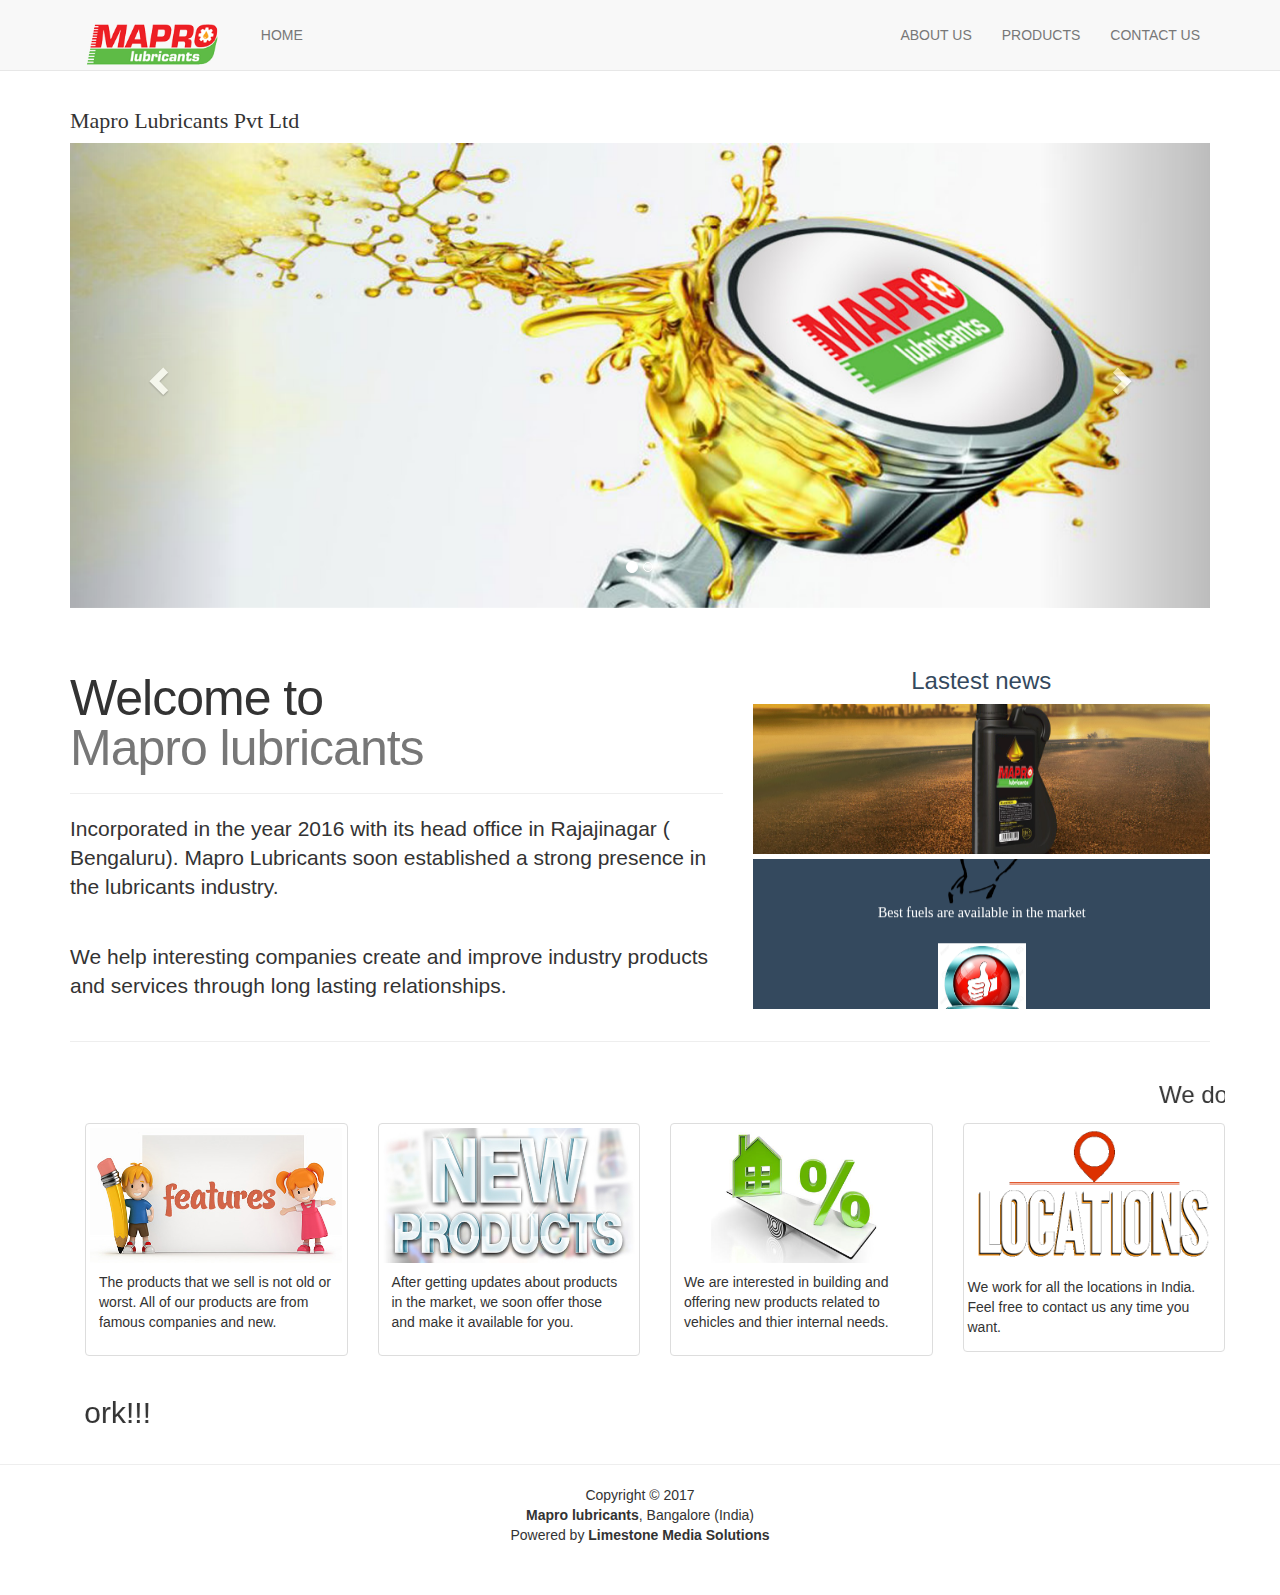
<file: index.html>
<!DOCTYPE html>
<html lang="en">
  <head>
    <meta charset="utf-8">
    <meta http-equiv="X-UA-Compatible" content="IE=edge">
    <meta name="viewport" content="width=device-width, initial-scale=1">
    <!-- The above 3 meta tags *must* come first in the head; any other head content must come *after* these tags -->
    

    <meta name="description" content="Mapro lubricants">
    <meta name="author" content="Rathnakara Sir, Arjun Sir, Rishikesh Agrawani, Shiva Reddy Sir">
    <link rel="icon" href="images/m3.png">

    <title>HOME</title>

    <!-- Bootstrap core CSS -->
<!--     <link href="css/bootstrap.min.css" rel="stylesheet"> -->

    <!-- IE10 viewport hack for Surface/desktop Windows 8 bug -->
    <link href="css/ie10-viewport-bug-workaround.css" rel="stylesheet">

    <!-- Just for debugging purposes. Don't actually copy these 2 lines! -->
    <!--[if lt IE 9]><script src="../../assets/js/ie8-responsive-file-warning.js"></script><![endif]-->
    <script src="js/ie-emulation-modes-warning.js"></script>

    <!-- HTML5 shim and Respond.js for IE8 support of HTML5 elements and media queries -->
    <!--[if lt IE 9]>
      <script src="https://oss.maxcdn.com/html5shiv/3.7.3/html5shiv.min.js"></script>
      <script src="https://oss.maxcdn.com/respond/1.4.2/respond.min.js"></script>
    <![endif]-->

    <!-- Custom styles for this template -->
    <link href="css/carousel.css" rel="stylesheet">
    <link rel="stylesheet" type="text/css" href="css/carousel1.css">
    <link rel="stylesheet" type="text/css" href="css/home.css">

    <link href="https://maxcdn.bootstrapcdn.com/font-awesome/4.7.0/css/font-awesome.min.css" rel="stylesheet" integrity="sha384-wvfXpqpZZVQGK6TAh5PVlGOfQNHSoD2xbE+QkPxCAFlNEevoEH3Sl0sibVcOQVnN" crossorigin="anonymous">

      <link rel="stylesheet" href="https://maxcdn.bootstrapcdn.com/bootstrap/3.3.7/css/bootstrap.min.css">

 <!--    <style type="text/css">
      body{
        background-color: #7f8c8d;
      }
    </style> -->
  </head>
<!-- NAVBAR
================================================== -->
  <body>
    <!-- Static navbar -->
    <nav class="navbar navbar-default navbar-fixed-top ">

      <div class="container">
        <div class="navbar-header" style="padding: 4px 10px;">
          <button type="button" class="navbar-toggle collapsed" data-toggle="collapse" data-target="#navbar" aria-expanded="false" aria-controls="navbar">
            <span class="sr-only">Toggle navigation</span>
            <span class="icon-bar"></span>
            <span class="icon-bar"></span>
            <span class="icon-bar"></span>
          </button>
          <a class="navbar-brand" href="index.html"><img src="images/mapro-logo.png" style="height: 50px"></a>
        </div>
        <div id="navbar" style="padding: 10px 10px;"  class="navbar-collapse collapse">
          <ul class="nav navbar-nav">
            <!-- <li><a href="../navbar/">Default</a></li> -->
            <li ><a href="index.html">HOME</a></li>
            <!-- <li><a href="../navbar-fixed-top/">Fixed top</a></li> -->
                
          </ul>
          <ul class="nav navbar-nav navbar-right">
            
            <!--HOME-->
                <!-- <li ><a href="index.html">HOME</a></li> -->

                <!--ABOUT US-->
                <li><a href="about-us.html">ABOUT US</a></li>

                <!--SERVICES-->
                <li><a href="services.html">PRODUCTS</a></li>
                <!--CONTACT US-->
                <li><a href="contact-us.html">CONTACT US</a></li>
          </ul>
        </div><!--/.nav-collapse -->
      </div>
    </nav>


    <!-- Carousel
    ================================================== -->
  <div class="container" style="padding-top: 5%;">
  <div class="header">
  <h3 style="font-family: 'Average';font-size: 22px;">Mapro Lubricants Pvt Ltd</h3></div>
  <div class="row">
  <div class="col-md-12  col-sm-12 col-xs-12 menu">

  
    
  <div id="myCarousel" class="carousel slide" data-ride="carousel">
    <!-- Indicators -->
    <ol class="carousel-indicators">
      <li data-target="#myCarousel" data-slide-to="0" class="active"></li>
      <li data-target="#myCarousel" data-slide-to="1"></li>
      <!-- <li data-target="#myCarousel" data-slide-to="2"></li> -->
    </ol>

    <!-- Wrapper for slides -->
    <div class="carousel-inner"
    
   >
      <!-- <div class="item active">
        <img src="images/carousel/banner.jpg" href="" style="width:100%;">
      </div> -->

      <div class="item active">
        <img src="images/carousel/img-banner.jpg">
      </div>
    
      <div class="item">
        <img src="images/carousel/lubricantsoil.jpg" alt="lubricantsoil" >
      </div>
      <!-- <div class="item">
        <img src="images/carousel/truck.JPG" alt="New york" style="width:100%;">
      </div> -->
    </div>

    <!-- Left and right controls -->
    <a class="left carousel-control" href="#myCarousel" data-slide="prev">
      <span class="glyphicon glyphicon-chevron-left"></span>
      <span class="sr-only">Previous</span>
    </a>
    <a class="right carousel-control" href="#myCarousel" data-slide="next">
      <span class="glyphicon glyphicon-chevron-right"></span>
      <span class="sr-only">Next</span>
    </a>
  </div>
  </div>
</div>
</div>


    <!-- Marketing messaging and featurettes
    ================================================== -->
    <!-- Wrap the rest of the page in another container to center all the content. -->
    <br><br>

    <div class="container marketing">

      <!-- START THE FEATURETTES -->

      <div class="row featurette">
        <div class="col-md-7">
          <h2 class="featurette-heading">Welcome to<br> <span class="text-muted">Mapro lubricants</span></h2>
          <hr>
          <p class="lead">Incorporated in the year 2016 with its head office in Rajajinagar ( Bengaluru). Mapro Lubricants soon established a strong presence in the lubricants industry.</p>
          <br>
          <p class="lead">We help interesting companies create and improve industry products and services through long lasting relationships.</p>
        </div>
        <div class="col-md-5">
          <H3 style="text-align: center; color: #34495e"> Lastest news</H3>
          <marquee style="font-family:Book Antiqua; color:#ffffff;  text-align: center; font-family: tahoma" height=150 width=100% direction="up"  bgcolor="#16a085" scrolldelay="2" behavior="alternate">
              10% discounte
              <img class="featurette-image img-responsive center-block" src="images/castrol-grp.jpg" alt="Force"  />
              <br>
              15% discount
              <img class="featurette-image img-responsive center-block" src="images/bosch.jpg" alt="Bosch" />
              <br>
              15% discount
              <img class="featurette-image img-responsive center-block" src="images/bizol.png" alt="Bizol" />
          </marquee>
          <marquee style="font-family:Book Antiqua; color:#ffffff; padding:10px; text-align: center; font-family: tahoma" height=150 direction="down"  bgcolor="#34495e" scrolldelay="90" >
          <img src="images/sp-offer.gif" alt="FEATURES" style="width: 20%"><br>
          Don't miss offers &amp; save money<br><br>

          <img src="images/correct.png" alt="FEATURES" style="width: 20%"><br>
            Best fuels are available in the market<br><br>

            <img src="images/thumbsup.jpg" alt="FEATURES" style="width: 20%"><br>
            Low cost and full gaurantee<br><br>
            <img src="images/innovation.gif" alt="FEATURES" style="width: 50%"><br>
            All products are available in discount<br> <br>

          </marquee> 
        </div>
      </div>

      <hr>

      <div class="container">
          <div class="row">
              <div class="col-sm-12 col-md-12">
                  <marquee direction="left" scrolldelay="10">
                      <h3 > We do excellent work!!!</h3>
                  </marquee>
              </div>
          </div>
          <div class="row">
            <div class="col-sm-6 col-md-3">
              <div class="thumbnail">
                <img src="images/features.jpg" alt="FEATURES">
                <div class="caption">
                  <!-- <h3>FEATURES</h3> -->
                  <p>The products that we sell is not old or worst. All of our products are from famous companies and new.</p>
                  <!-- <p><a href="#" class="btn btn-primary" role="button">Read more</a> -->
                </div>
              </div>
            </div>
            <div class="col-sm-6 col-md-3">
              <div class="thumbnail">
                <img src="images/nproducts.jpg" alt="NEW PRODUCTS" style="height:135px">
                <div class="caption">
                  <!-- <h3>NEW PRODUCTS</h3> -->
                  <p>After getting updates about products in the market, we soon offer those and make it available for you. </p>
                  <!-- <p><a href="#" class="btn btn-primary" role="button">Button</a> <a href="#" class="btn btn-default" role="button">Button</a></p> -->
                </div>
              </div>
            </div>
            <div class="col-sm-6 col-md-3">
              <div class="thumbnail">
                <img src="images/interest2.jpg" alt="AREA OF INTEREST" style="height:135px">
                <div class="caption">
                  <!-- <h3>AREA OF INTEREST</h3> -->
                  <p>We are interested in building and offering new products related to vehicles and thier internal needs.</p>
                  <!-- <p><a href="#" class="btn btn-primary" role="button">Button</a> <a href="#" class="btn btn-default" role="button">Button</a></p> -->
                </div>
              </div>
            </div>
            <div class="col-sm-6 col-md-3">
              <div class="thumbnail">
                <img src="images/locations.gif" alt="LOCATIONS" style="height:135px>
                <div class="caption">
                <!--   <h3>LOCATIONS</h3> -->
                  <p>We work for all the locations in India. Feel free to contact us any time you want.</p>
                  <!-- <p><a href="#" class="btn btn-primary" role="button">Button</a> <a href="#" class="btn btn-default" role="button">Button</a></p> -->
                </div>
              </div>
            </div>

            <div class="row">
              <div class="col-sm-12 col-md-12">
                  <marquee direction="right" scrolldelay="10">
                      <h2> We love our work!!!</h2>
                  </marquee>
              </div>
          </div>
          </div>

      </div>
      <!-- /END THE FEATURETTES -->

      <hr>
      <!-- FOOTER -->
      <footer>
       <!--  <p class="pull-right"><a href="#">Back to top</a></p> -->
        <p style="text-align: center">Copyright &copy; 2017 <br><strong>Mapro lubricants</strong>, Bangalore (India)<br>Powered by <b>Limestone Media Solutions</b></p>
        <!--    <h2 class="featurette-heading" style="text-align: center">Crafted By <span class="text-muted">Bhagirath Ram Jakhar</span></h2> -->
      </footer>

    </div><!-- /.container -->


    <!-- Bootstrap core JavaScript
    ================================================== -->
    <!-- Placed at the end of the document so the pages load faster -->
    <!-- <script src="js/jquery.min.js"></script> -->
  <!--   <script>window.jQuery || document.write('<script src="js/vendor/jquery.min.js"><\/script>')</script> -->
    <!-- <script src="js/bootstrap.min.js"></script> -->
    <!-- Just to make our placeholder images work. Don't actually copy the next line! -->
    <script src="js/holder.min.js"></script>
    <!-- IE10 viewport hack for Surface/desktop Windows 8 bug -->
    <script src="js/ie10-viewport-bug-workaround.js"></script>

    <script src="https://ajax.googleapis.com/ajax/libs/jquery/3.2.1/jquery.min.js"></script>
    <script src="https://maxcdn.bootstrapcdn.com/bootstrap/3.3.7/js/bootstrap.min.js"></script>
  </body>
</html>
</file>
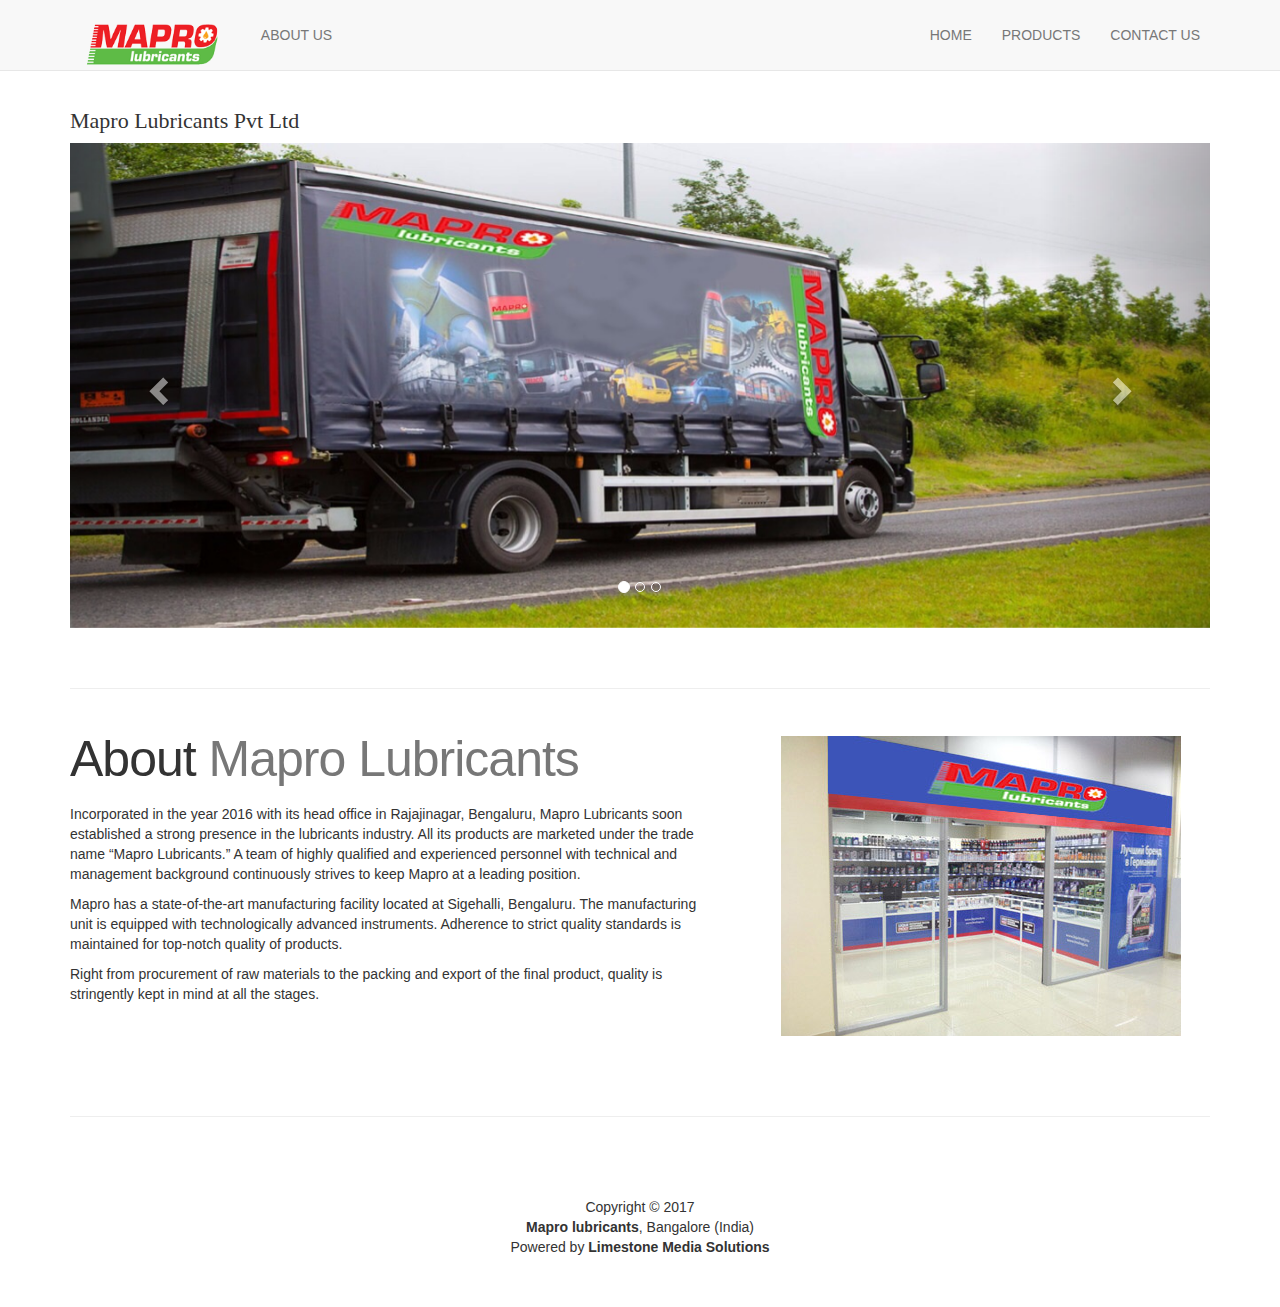
<file: about-us.html>
<!DOCTYPE html>
<html lang="en">
  <head>
    <meta charset="utf-8">
    <meta http-equiv="X-UA-Compatible" content="IE=edge">
    <meta name="viewport" content="width=device-width, initial-scale=1">
    <!-- The above 3 meta tags *must* come first in the head; any other head content must come *after* these tags -->
    <meta name="description" content="Mapro lubricants">
    <meta name="author" content="Rathnakara Sir, Arjun Sir, Rishikesh Agrawani, Shiva Reddy Sir">
    <link rel="icon" href="images/m3.png">

    <title>ABOUT US</title>

    <!-- Bootstrap core CSS -->
<!--     <link href="css/bootstrap.min.css" rel="stylesheet"> -->

    <!-- IE10 viewport hack for Surface/desktop Windows 8 bug -->
    <link href="css/ie10-viewport-bug-workaround.css" rel="stylesheet">

    <!-- Just for debugging purposes. Don't actually copy these 2 lines! -->
    <!--[if lt IE 9]><script src="../../assets/js/ie8-responsive-file-warning.js"></script><![endif]-->
    <script src="js/ie-emulation-modes-warning.js"></script>

    <!-- HTML5 shim and Respond.js for IE8 support of HTML5 elements and media queries -->
    <!--[if lt IE 9]>
      <script src="https://oss.maxcdn.com/html5shiv/3.7.3/html5shiv.min.js"></script>
      <script src="https://oss.maxcdn.com/respond/1.4.2/respond.min.js"></script>
    <![endif]-->

    <!-- Custom styles for this template -->
    <link href="css/carousel.css" rel="stylesheet">
    <link rel="stylesheet" type="text/css" href="css/carousel1.css">
    <link rel="stylesheet" type="text/css" href="css/about.css">
    <link rel="stylesheet" type="text/css" href="css/home.css">



      <link rel="stylesheet" href="https://maxcdn.bootstrapcdn.com/bootstrap/3.3.7/css/bootstrap.min.css">

  </head>
<!-- NAVBAR
================================================== -->
  <body>


    <!-- Static navbar -->
     <nav class="navbar navbar-default navbar-fixed-top ">

      <div class="container">
        <div class="navbar-header" style="padding: 4px 10px;">
          <button type="button" class="navbar-toggle collapsed" data-toggle="collapse" data-target="#navbar" aria-expanded="false" aria-controls="navbar">
            <span class="sr-only">Toggle navigation</span>
            <span class="icon-bar"></span>
            <span class="icon-bar"></span>
            <span class="icon-bar"></span>
          </button>
          <a class="navbar-brand" href="index.html"><img src="images/mapro-logo.png" style="height: 50px"></a>
        </div>
        <div id="navbar" style="padding: 10px 10px;"  class="navbar-collapse collapse">
          <ul class="nav navbar-nav">
            <!-- <li><a href="../navbar/">Default</a></li> -->
            <li><a  href="about-us.html">ABOUT US </a></li>
            <!-- <li><a href="../navbar-fixed-top/">Fixed top</a></li> -->
                
          </ul>
          <ul class="nav navbar-nav navbar-right">
            
            <!--HOME-->
                <!-- <li ><a href="index.html">HOME</a></li> -->

                <!--ABOUT US-->
                <li><a href="index.html" >HOME</a></li>

                <!--SERVICES-->
                <li><a href="services.html">PRODUCTS</a></li>
                <!--CONTACT US-->
                <li><a href="contact-us.html">CONTACT US</a></li>
          </ul>
        </div><!--/.nav-collapse -->
      </div>
    </nav>


    <!-- Carousel
    ================================================== -->
  <div class="container" style="padding-top: 5%;">
  <div class="header">
  <h3 style="font-family: 'Average';font-size: 22px;">Mapro Lubricants Pvt Ltd</h3></div>
  <div class="row">
  <div class="col-md-12  col-sm-12 col-xs-12 menu">

  
    
  <div id="myCarousel" class="carousel slide" data-ride="carousel">
    <!-- Indicators -->
    <ol class="carousel-indicators">
      <li data-target="#myCarousel" data-slide-to="0" class="active"></li>
      <li data-target="#myCarousel" data-slide-to="1"></li>
      <li data-target="#myCarousel" data-slide-to="2"></li>
    </ol>



    <!-- Wrapper for slides -->
    <div class="carousel-inner">
      <div class="item active">
        <img src="images/carousel/truck.JPG" alt="truck">
      </div>

      <div class="item">
        <img src="images/carousel/car.jpg" alt="car" >
      </div>
    
      <div class="item">
        <img src="images/carousel/bike.jpg" alt="Bike">
      </div>
    </div>

    <!-- Left and right controls -->
    <a class="left carousel-control" href="#myCarousel" data-slide="prev">
      <span class="glyphicon glyphicon-chevron-left"></span>
      <span class="sr-only">Previous</span>
    </a>
    <a class="right carousel-control" href="#myCarousel" data-slide="next">
      <span class="glyphicon glyphicon-chevron-right"></span>
      <span class="sr-only">Next</span>
    </a>
  </div>
  </div>
</div>
</div>
    <!-- Marketing messaging and featurettes
    ================================================== -->
    <!-- Wrap the rest of the page in another container to center all the content. -->
        <br><br>

    <div class="container marketing">

      <!-- START THE FEATURETTES -->

    
      <hr>
      <div class="row featurette">
        <div class="col-md-7">
          <h2 class="featurette-heading">About <span class="text-muted">Mapro Lubricants</span></h2>
          <p class="lead">
              <!-- <p>The Company is managed by highly qualified and experienced personnel having Science technical/ Management background. The manufacturing facilities are equipped with latest modern test equipments and products manufactured through strict quality check with high performance lubricants from raw material input till packing and dispatch and Customer&rsquo;s service.</p>
              <p>Assuring you quality products and excellent service at all times</p>
              <h3>Vision statement</h3>
              <p>Our vision is to constantly look ahead of updating, growing, exhibiting quality in Lubricants Industry. In coming years,</p>
              <p>we envision to achieve greater, higher customer's satisfaction while quality delivering of products at the most affordable prices and service.</p>
              <p>Our main motto to our Customer is</p>
              <p><em><strong>T.R.U.S.T &ndash; Transparency, Reliability, Understanding, Support, Truthfulness.</strong></em></p>
              <h3>Growth Strategy</h3>
              <p>Our aim is to grow to be the largest suppliers of all industrial and automotive lubricating oils and emerge as the market leaders by building lasting relationships.</p> -->

              <p>Incorporated in the year 2016 with its head office in Rajajinagar, Bengaluru, Mapro Lubricants soon established a strong presence in the lubricants industry. All its products are marketed under the trade name “Mapro Lubricants.” A team of highly qualified and experienced personnel with technical and management background continuously strives to keep Mapro at a leading position. </p>
              <p>Mapro has a state-of-the-art manufacturing facility located at Sigehalli, Bengaluru. The manufacturing unit is equipped with technologically advanced instruments. Adherence to strict quality standards is maintained for top-notch quality of products.</p>
              <p>Right from procurement of raw materials to the packing and export of the final product, quality is stringently kept in mind at all the stages. </p>
            </p>

        </div>
        <div class="col-md-5">
          <img style="padding-top: 6%;" class="featurette-image img-responsive center-block" src="images/office.jpg" alt="Generic placeholder image">
        </div>

        <hr style="border :0px;">

        <!-- <div class="col-md-5">
          <p class="lead">
            
              <h3>Quality policy</h3>
              <ul>
              <li>To understand and satisfy the customer&rsquo;s expectations and requirement of oils and lubricants with technical support .</li>
              <li>To maximize the performance of product with favourably pricing and supply.</li>
              <li>To work &nbsp;for care of enviornment and energy conservation.</li>
              <li>To design, deliver and manage leading lubrication reliability solutions for industrial operations.</li>
              </ul> 
          </p>
        </div> -->

      </div>

      <hr class="featurette-divider">

      <!-- /END THE FEATURETTES -->


      <!-- FOOTER -->
      <footer>
       <!--  <p class="pull-right"><a href="#">Back to top</a></p> -->
       <p style="text-align: center">Copyright &copy; 2017 <br><strong>Mapro lubricants</strong>, Bangalore (India)<br>Powered by <b>Limestone Media Solutions</b></p>
      <!--    <h2 class="featurette-heading" style="text-align: center">Crafted By <span class="text-muted">Bhagirath Ram Jakhar</span></h2> -->
      </footer>

    </div><!-- /.container -->


    <!-- Bootstrap core JavaScript
    ================================================== -->
    <!-- Placed at the end of the document so the pages load faster -->
    <!-- <script src="js/jquery.min.js"></script> -->
  <!--   <script>window.jQuery || document.write('<script src="js/vendor/jquery.min.js"><\/script>')</script> -->
    <!-- <script src="js/bootstrap.min.js"></script> -->
    <!-- Just to make our placeholder images work. Don't actually copy the next line! -->
    <script src="js/holder.min.js"></script>
    <!-- IE10 viewport hack for Surface/desktop Windows 8 bug -->
    <script src="js/ie10-viewport-bug-workaround.js"></script>

    <script src="https://ajax.googleapis.com/ajax/libs/jquery/3.2.1/jquery.min.js"></script>
    <script src="https://maxcdn.bootstrapcdn.com/bootstrap/3.3.7/js/bootstrap.min.js"></script>
  </body>
</html>
</file>
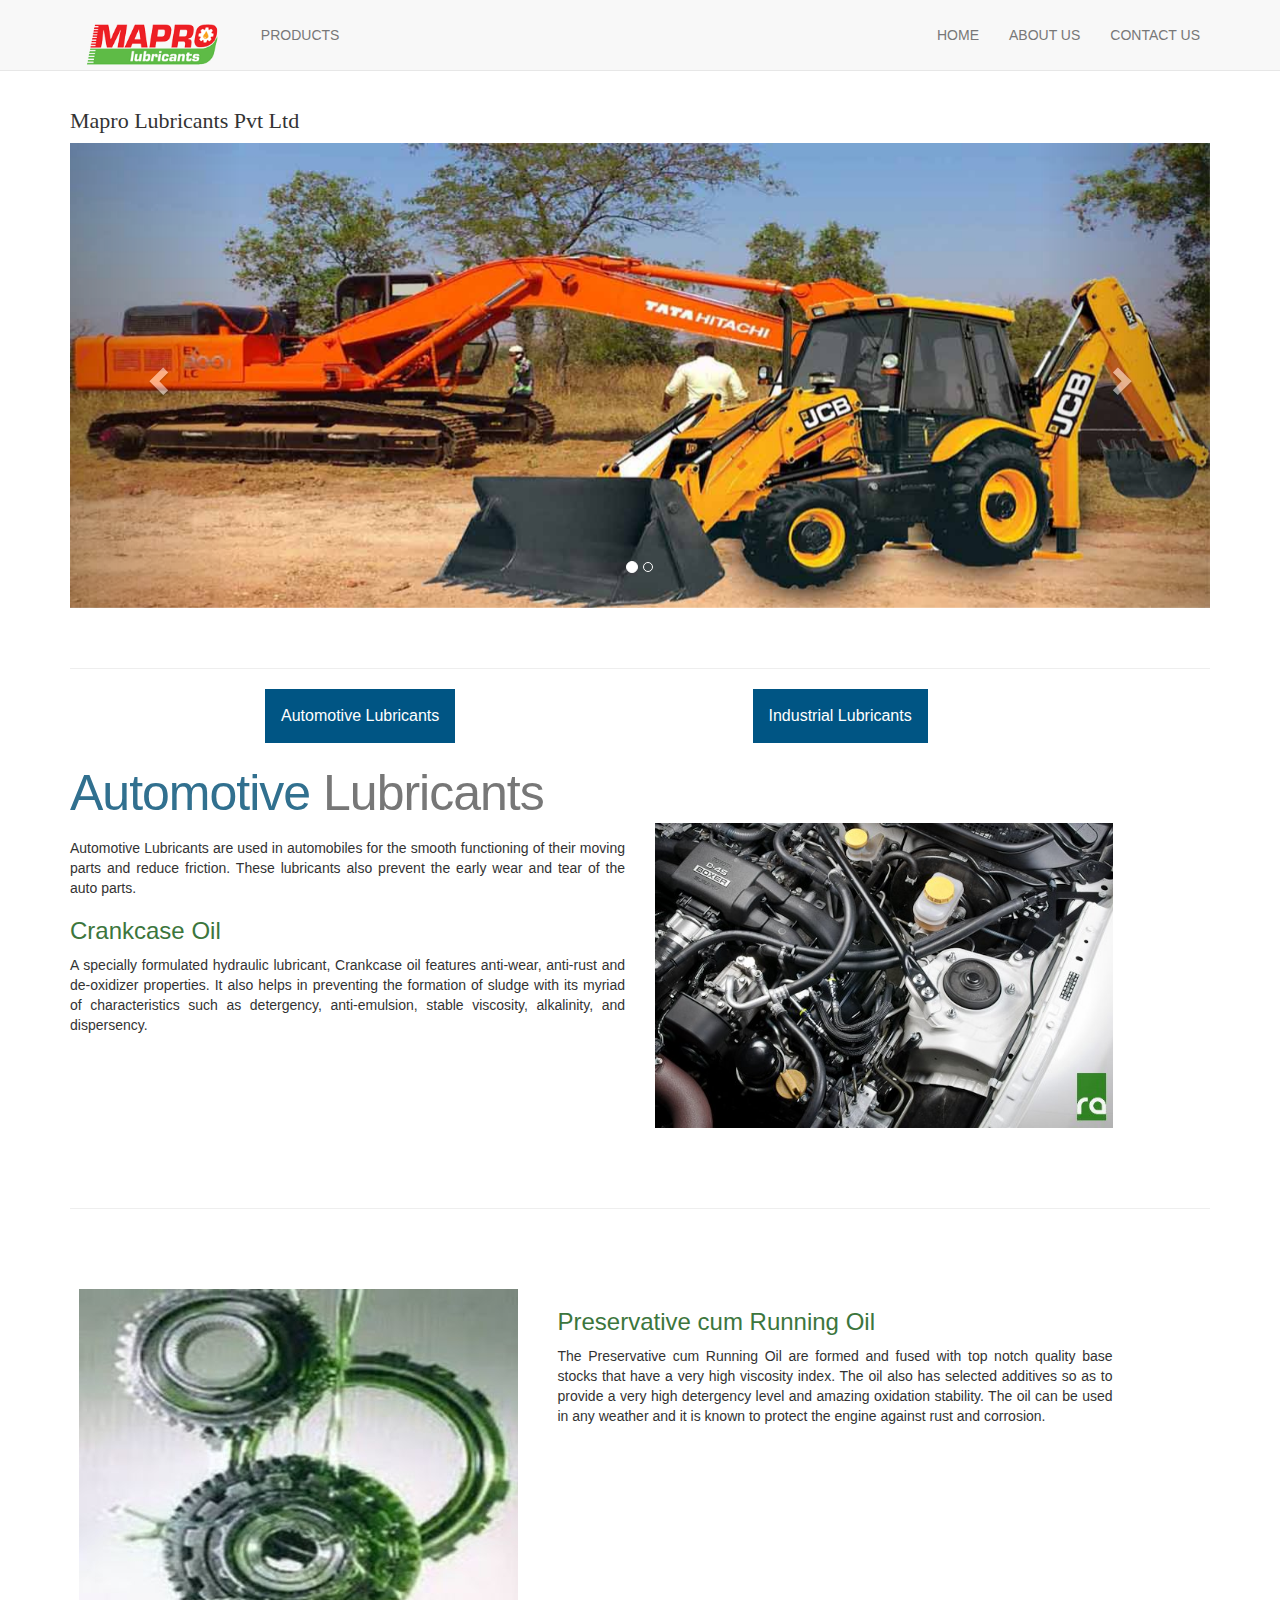
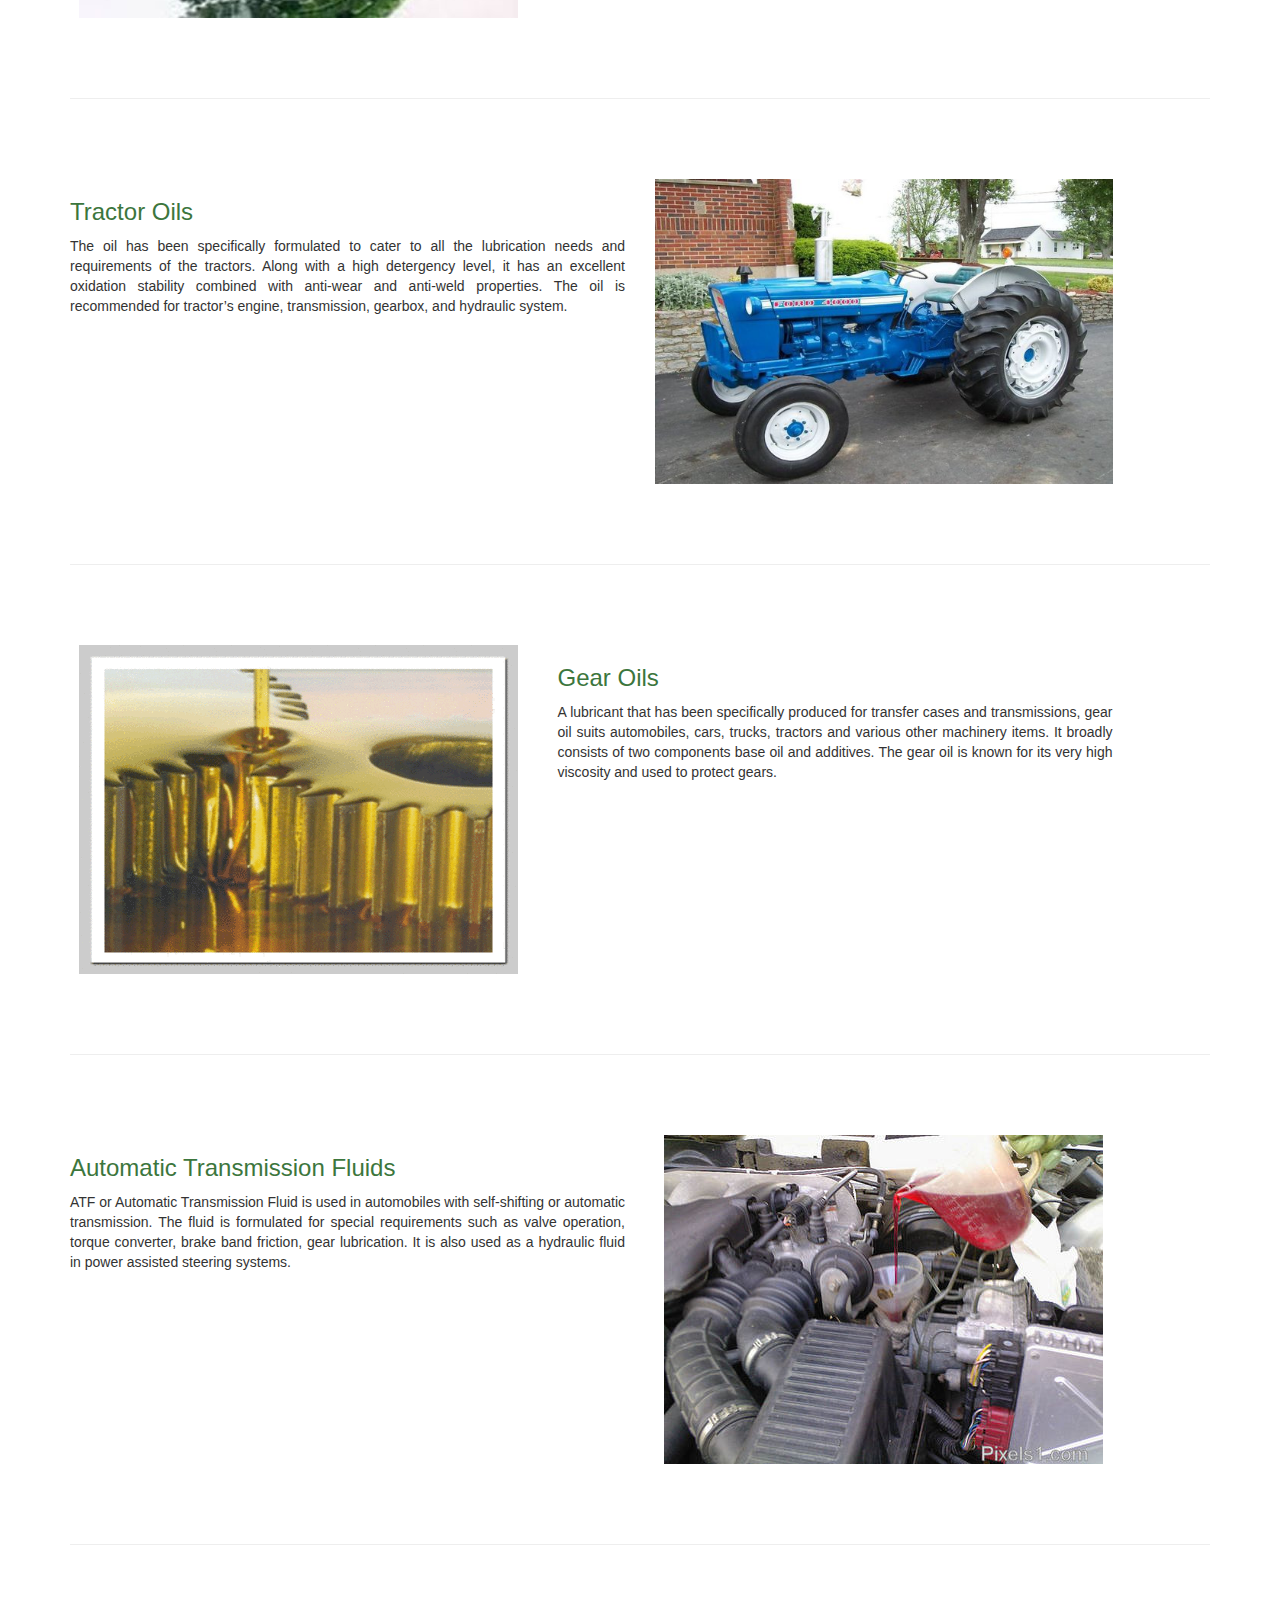
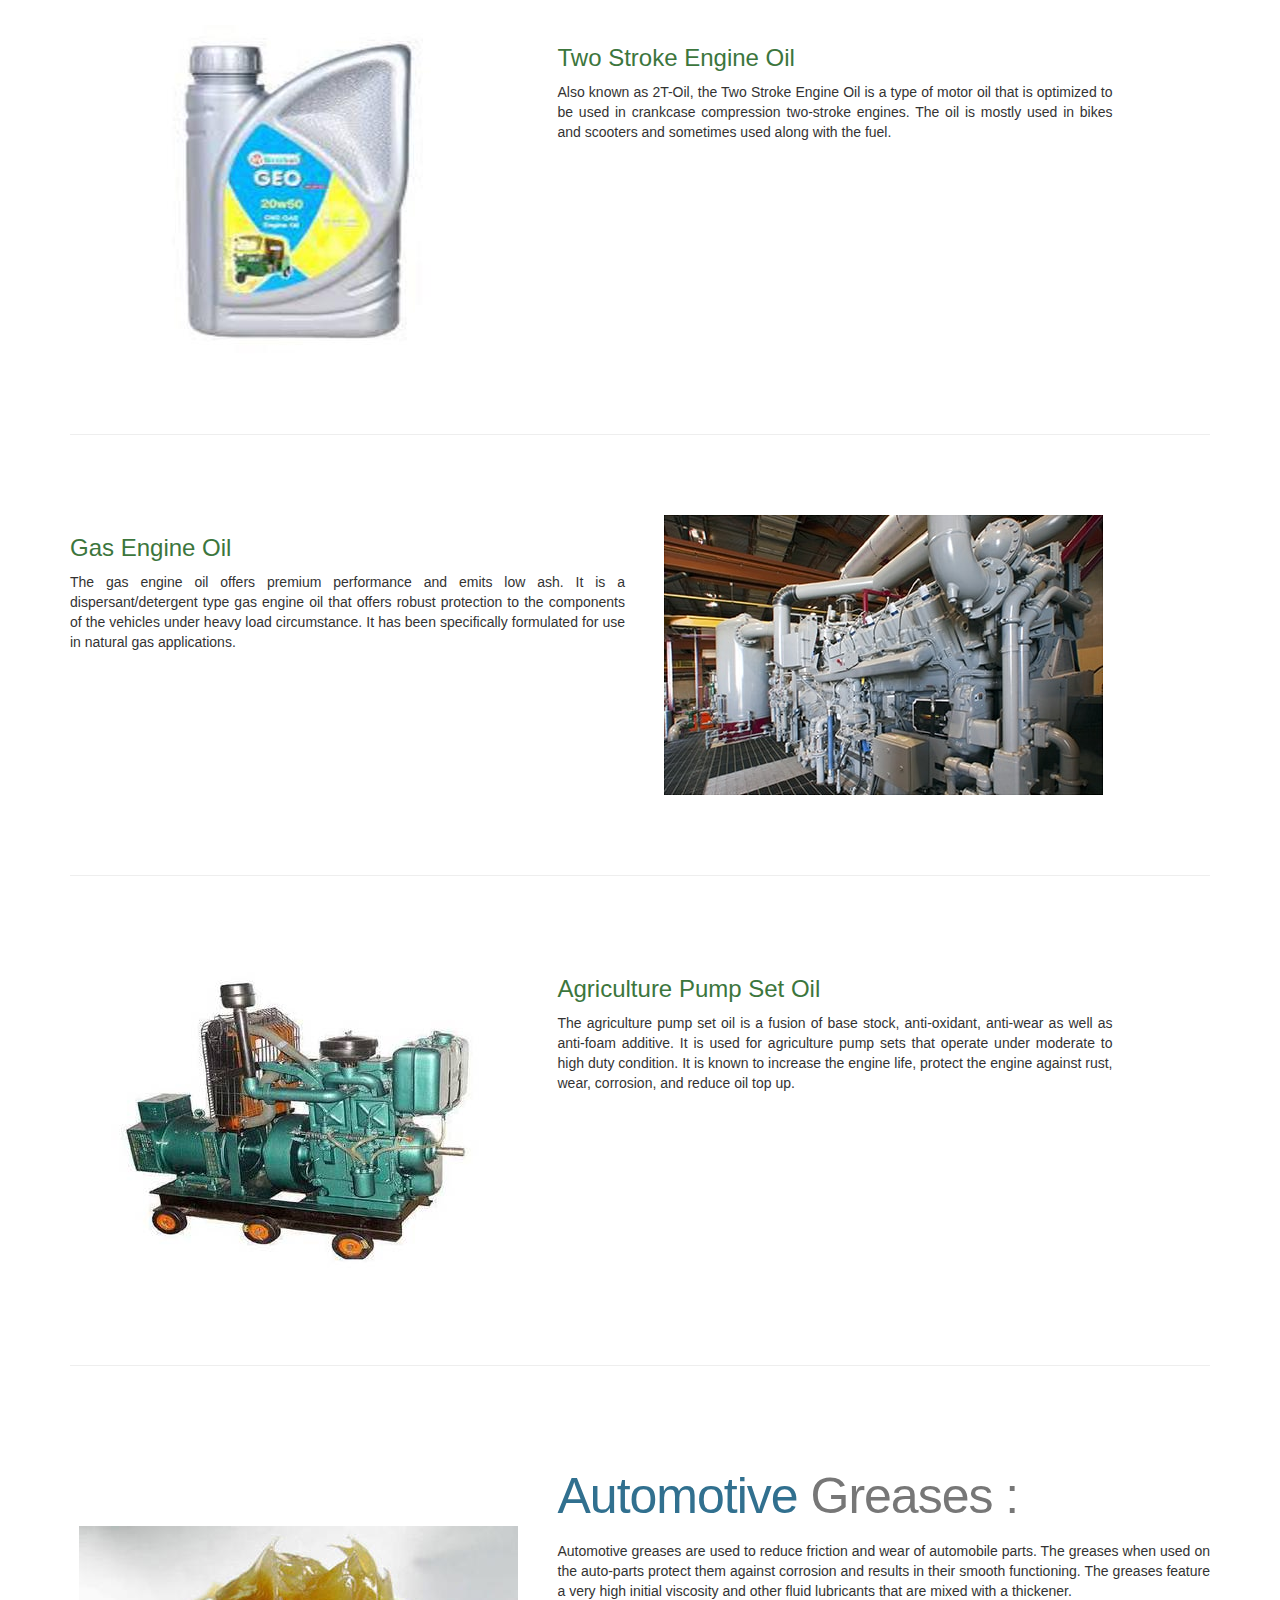
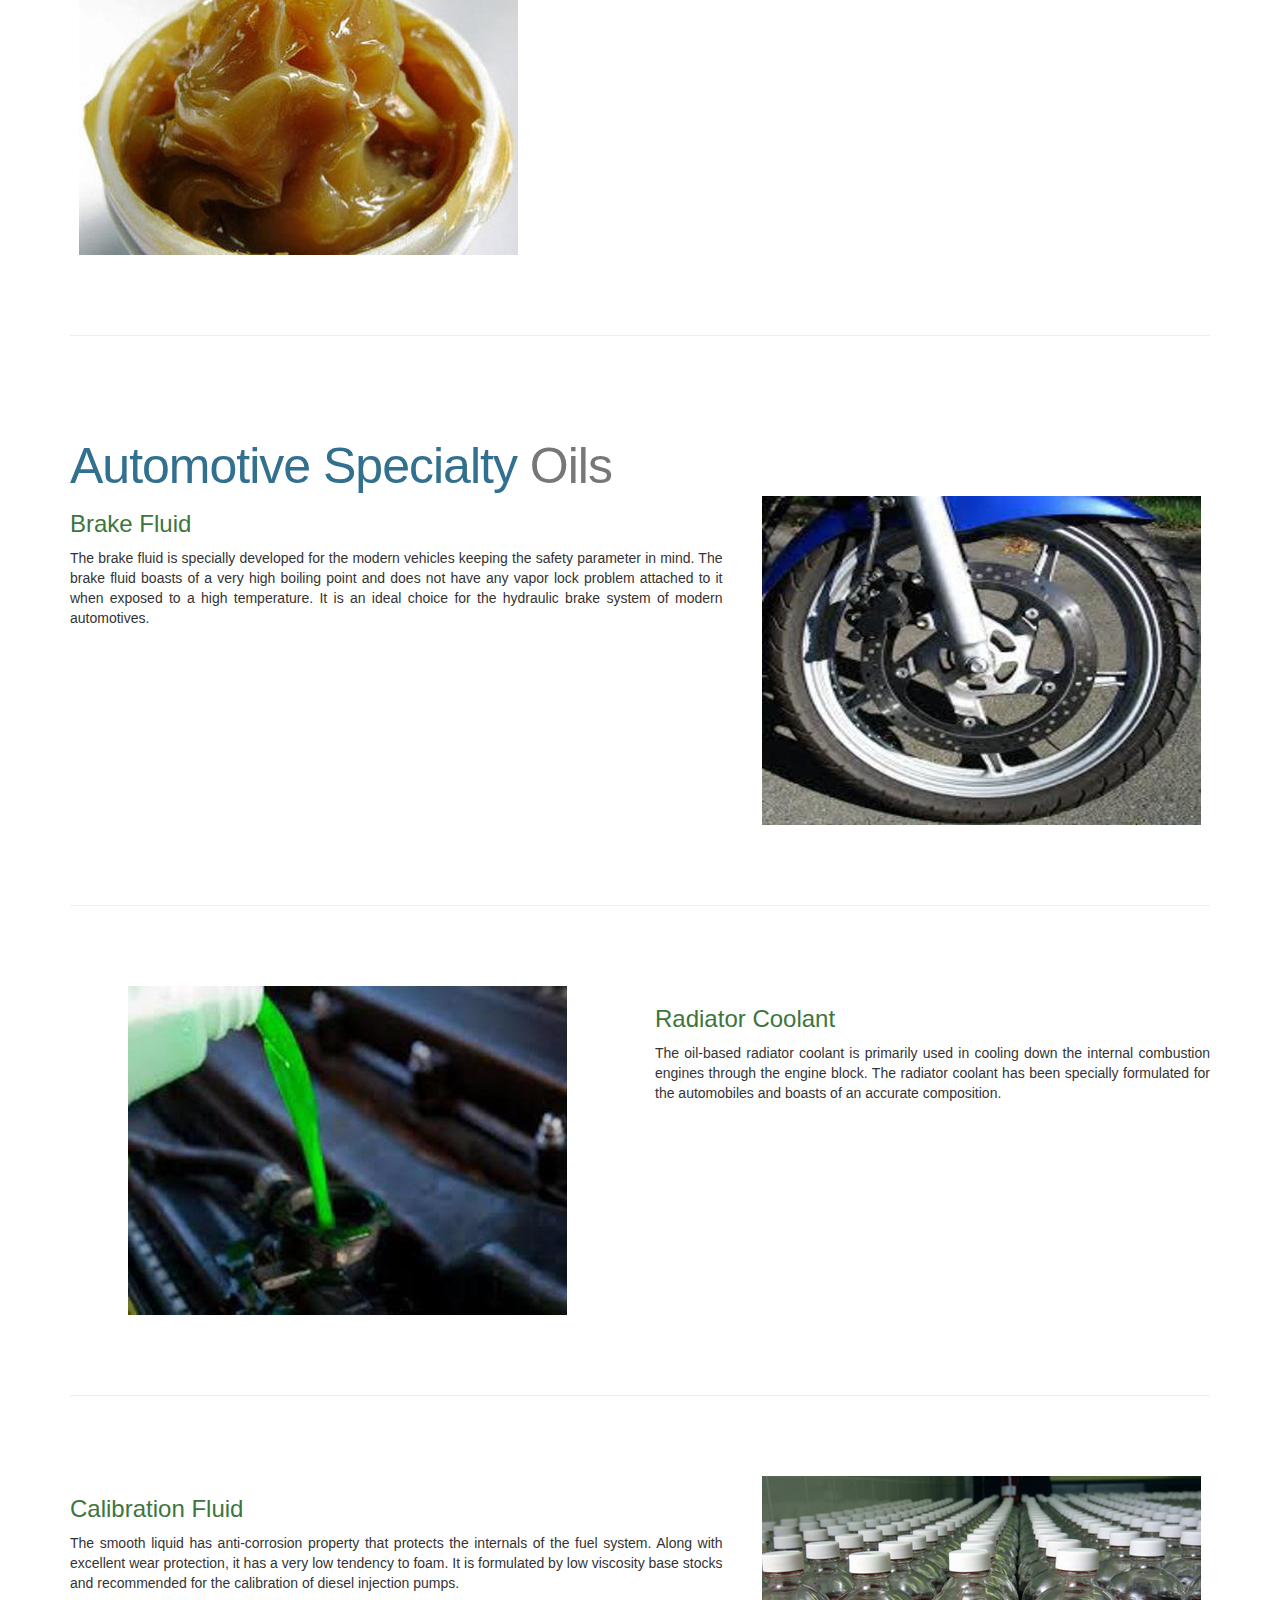
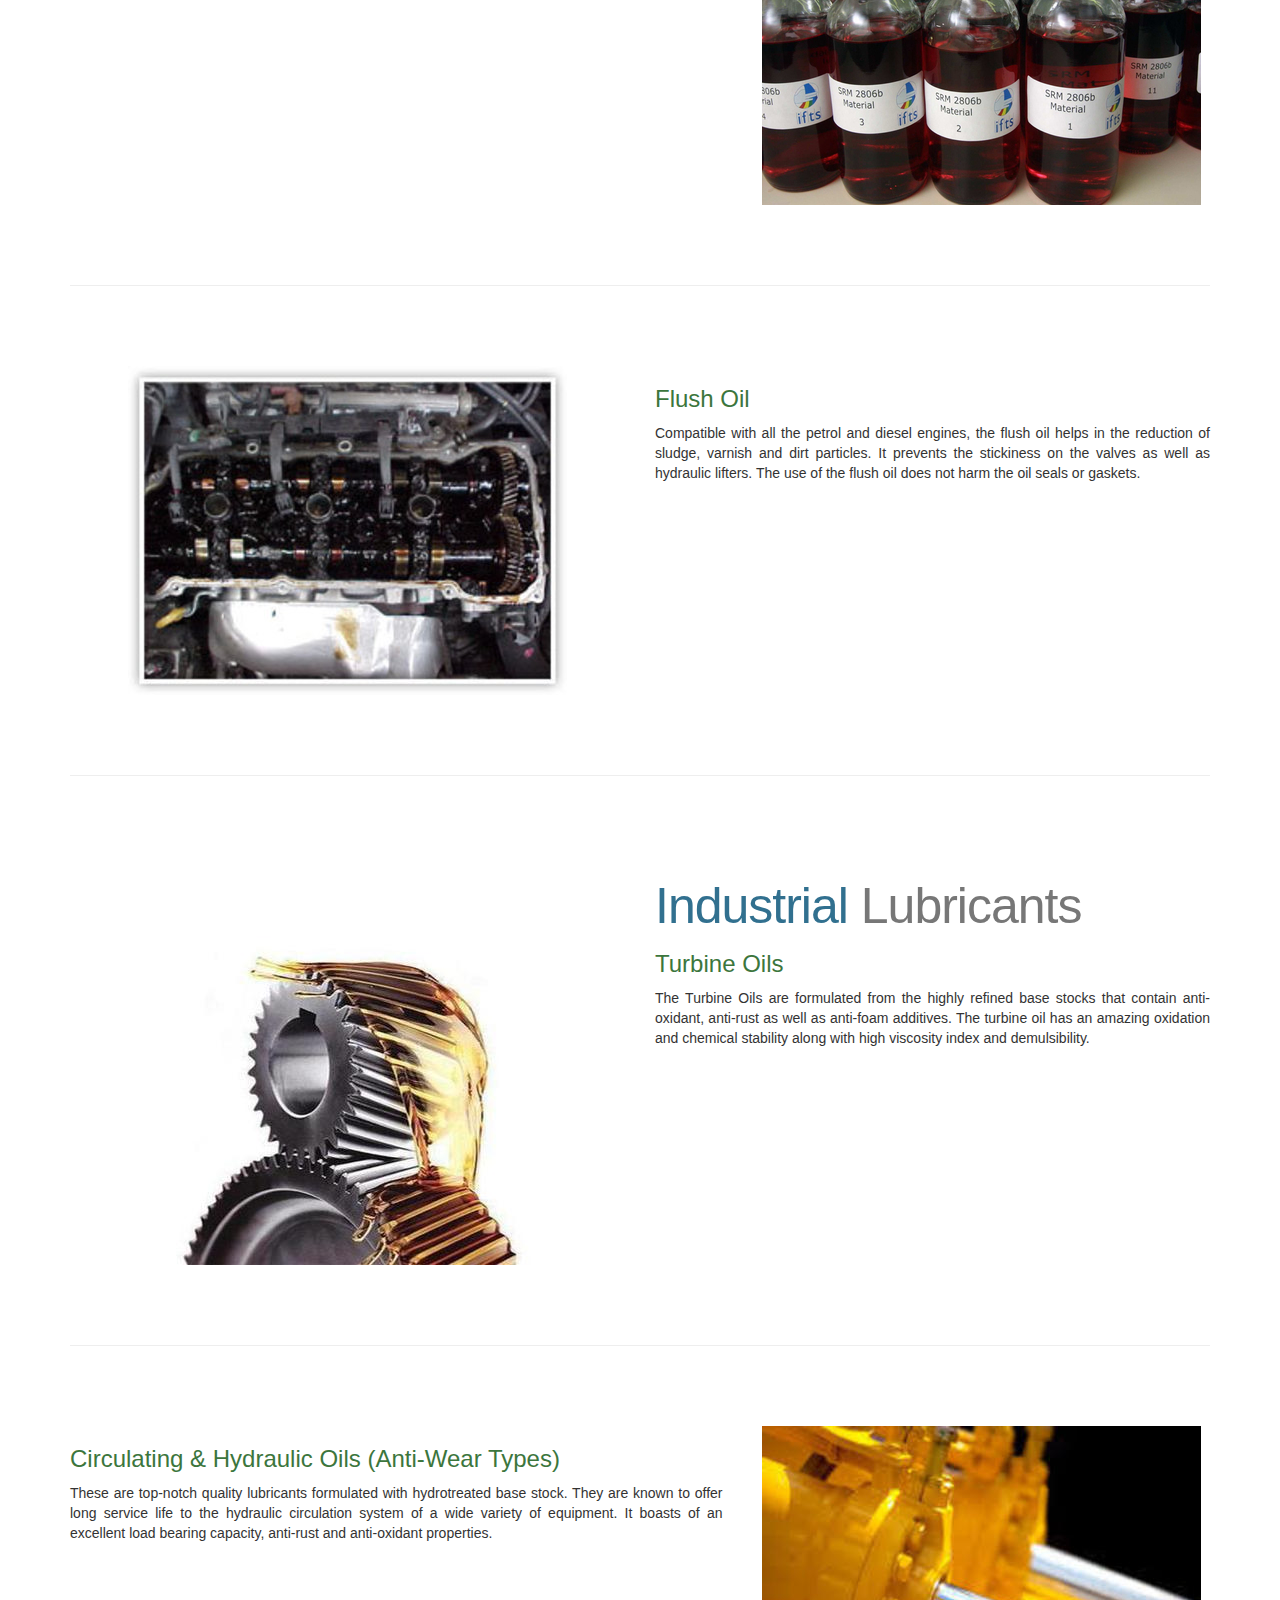
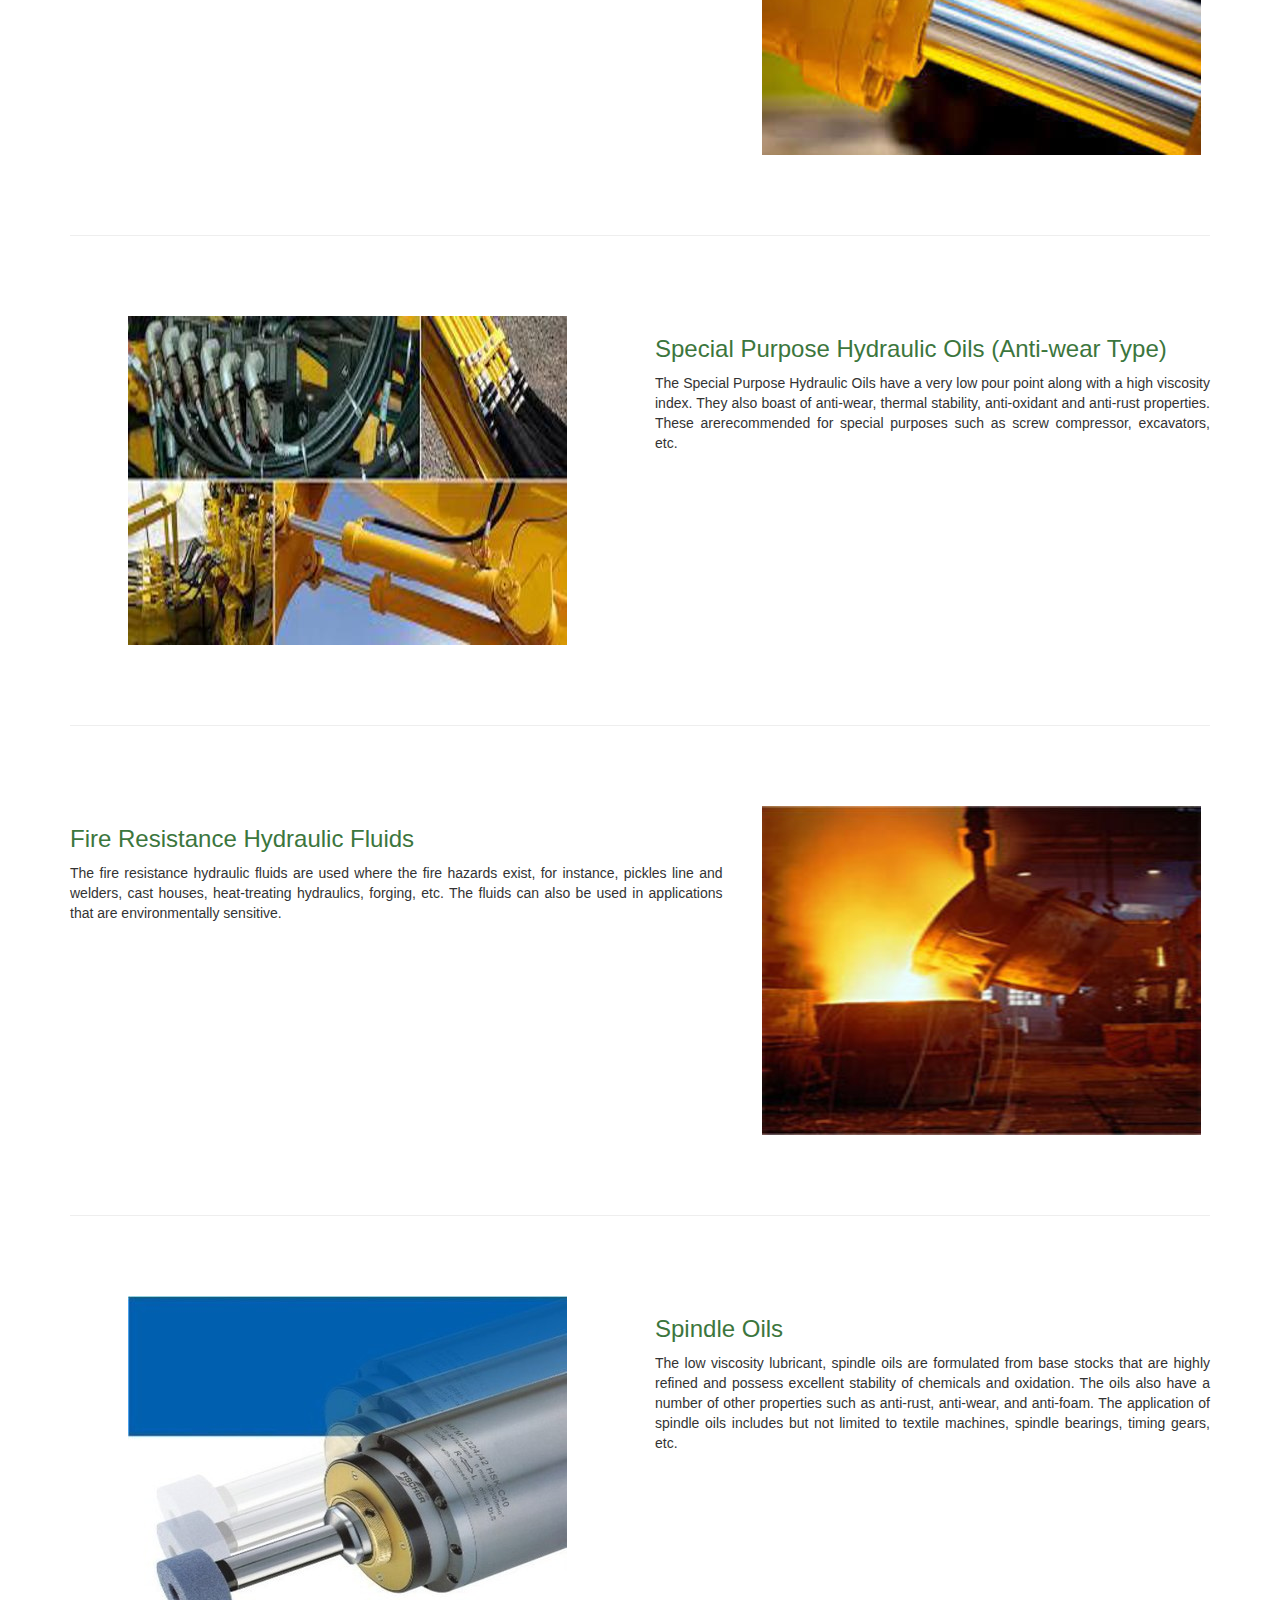
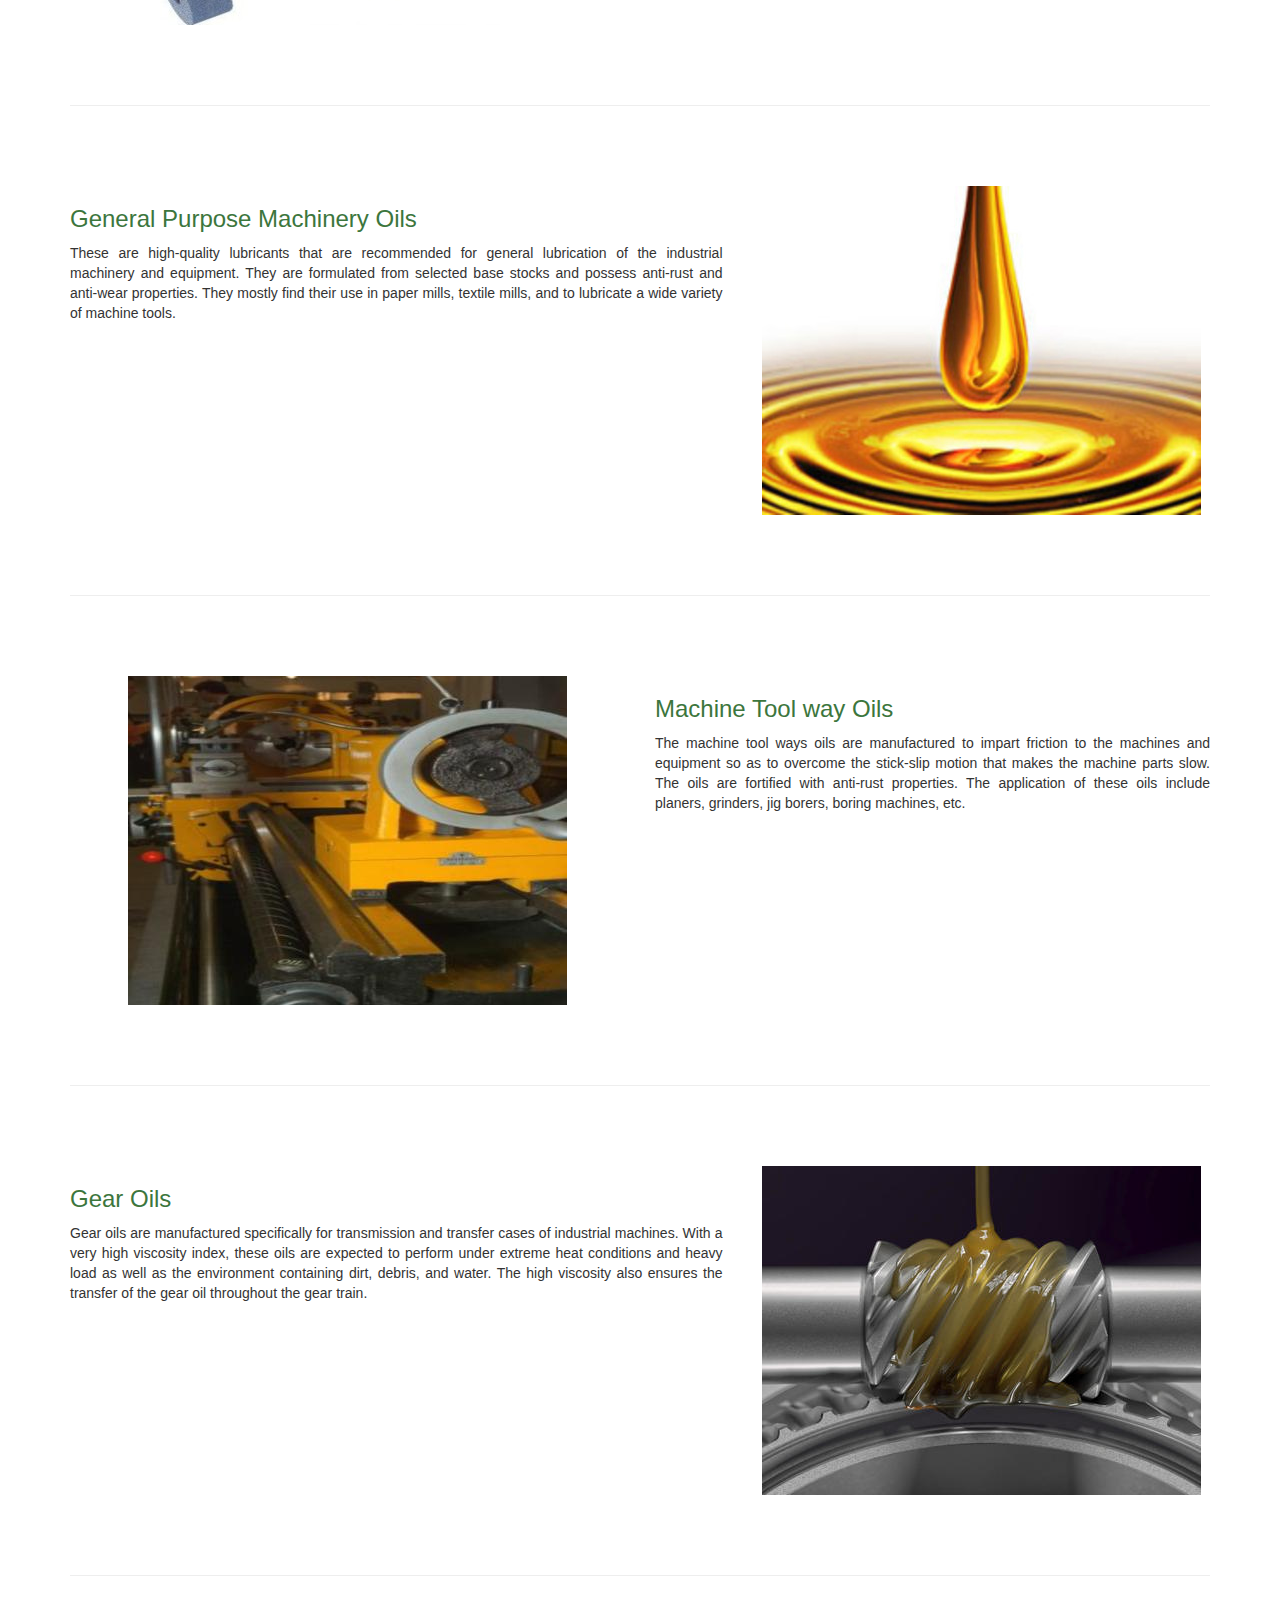
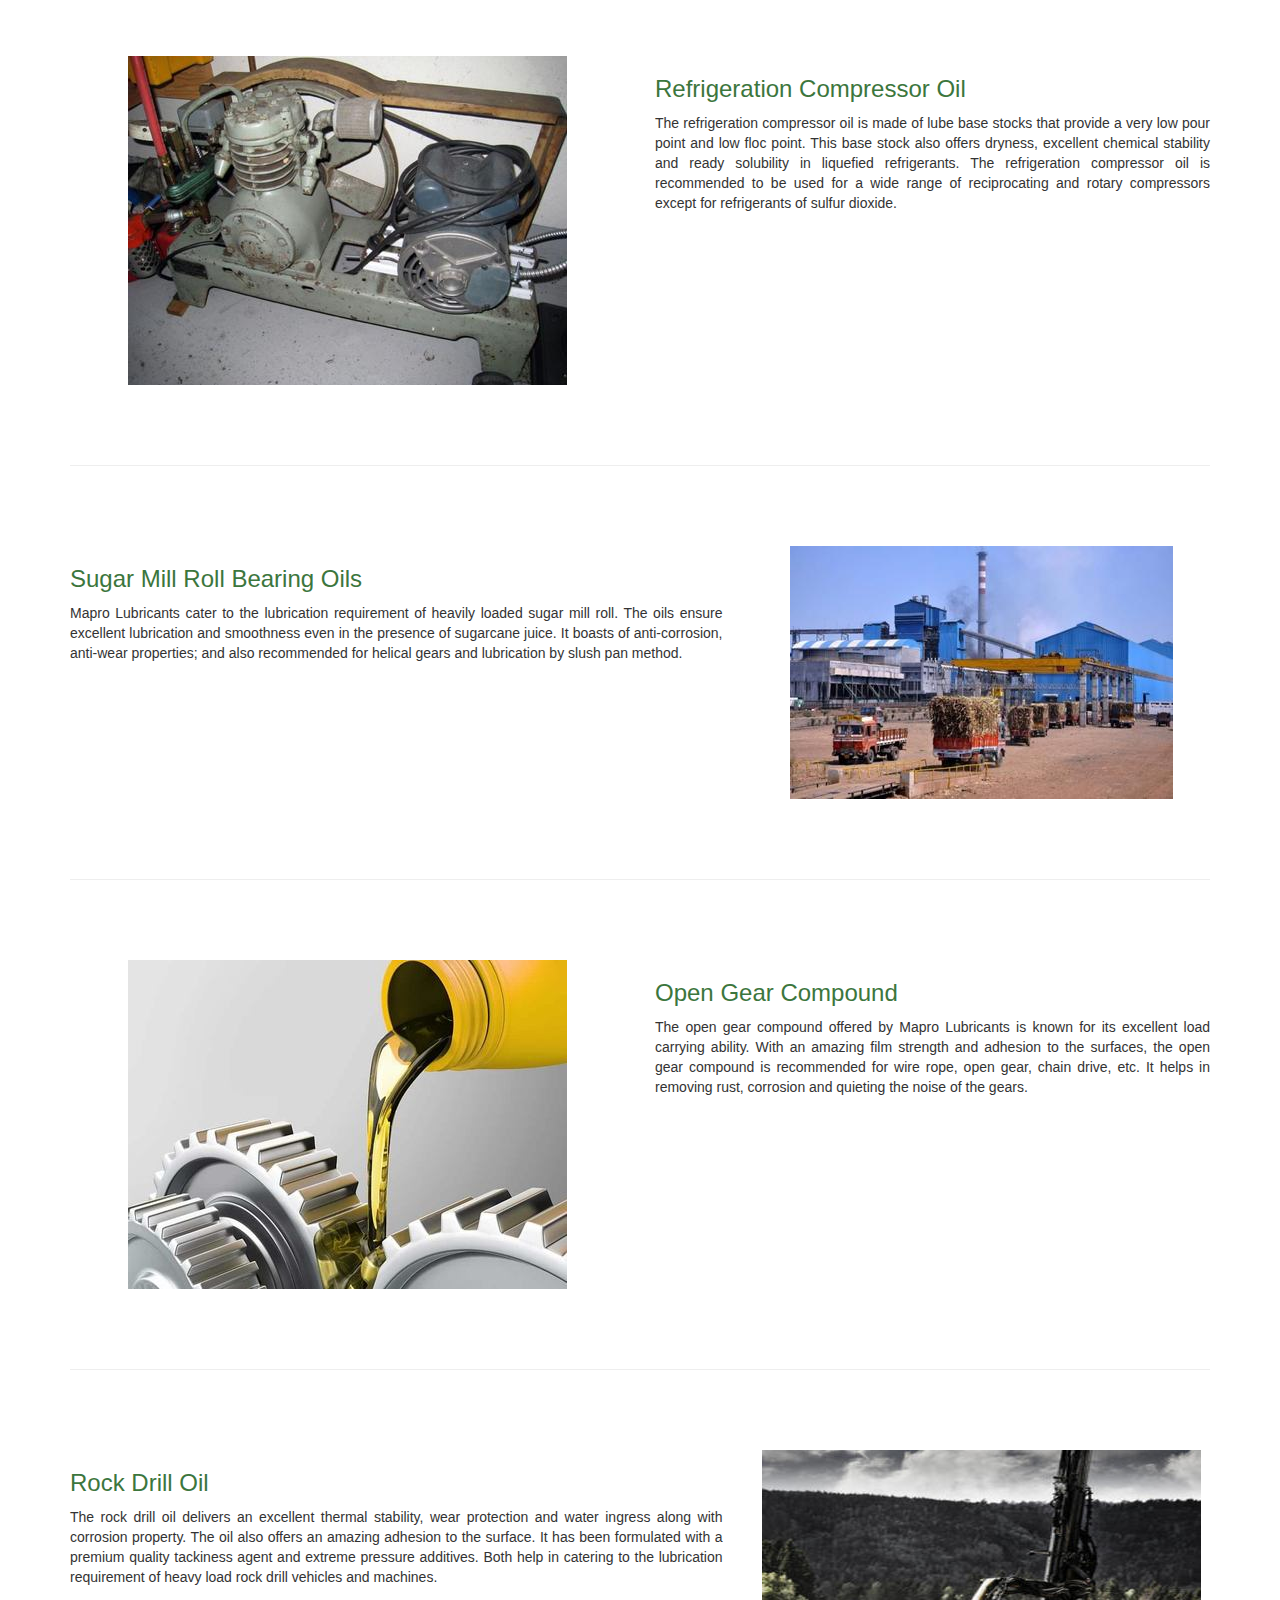
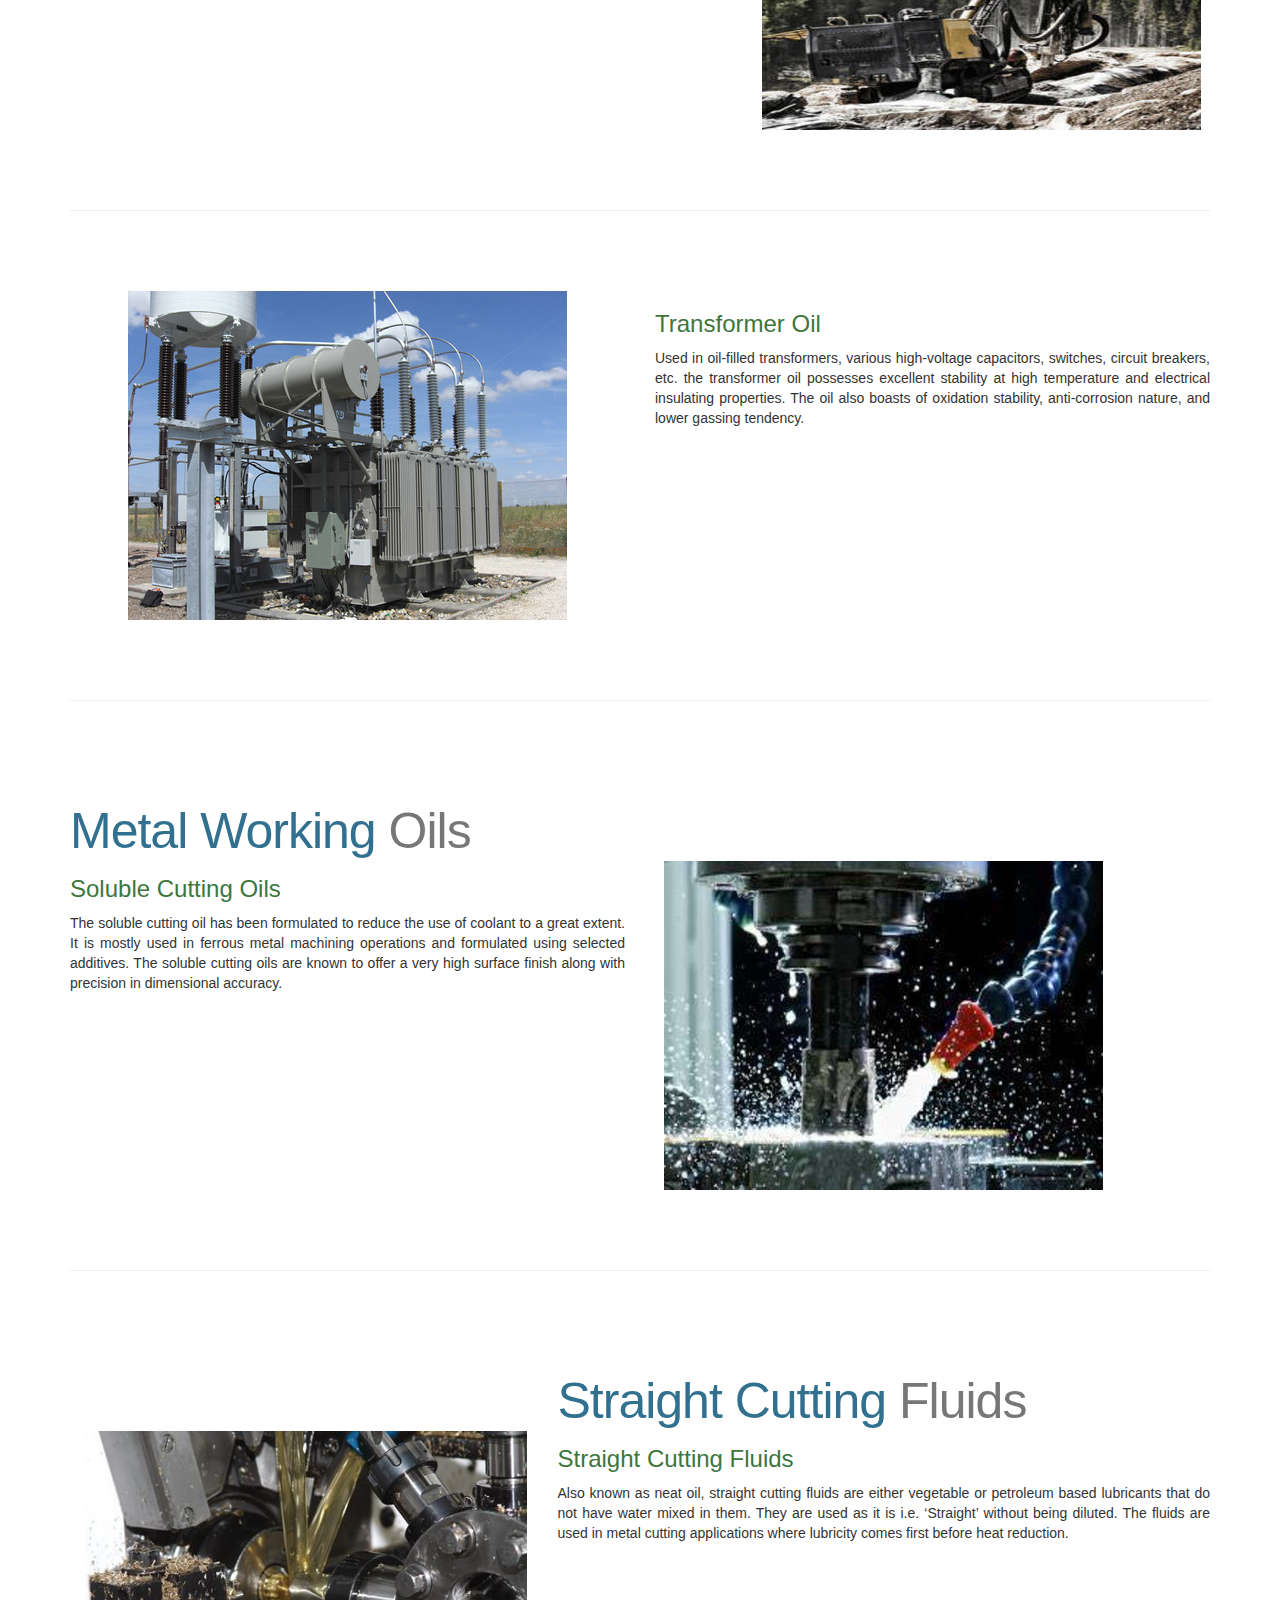
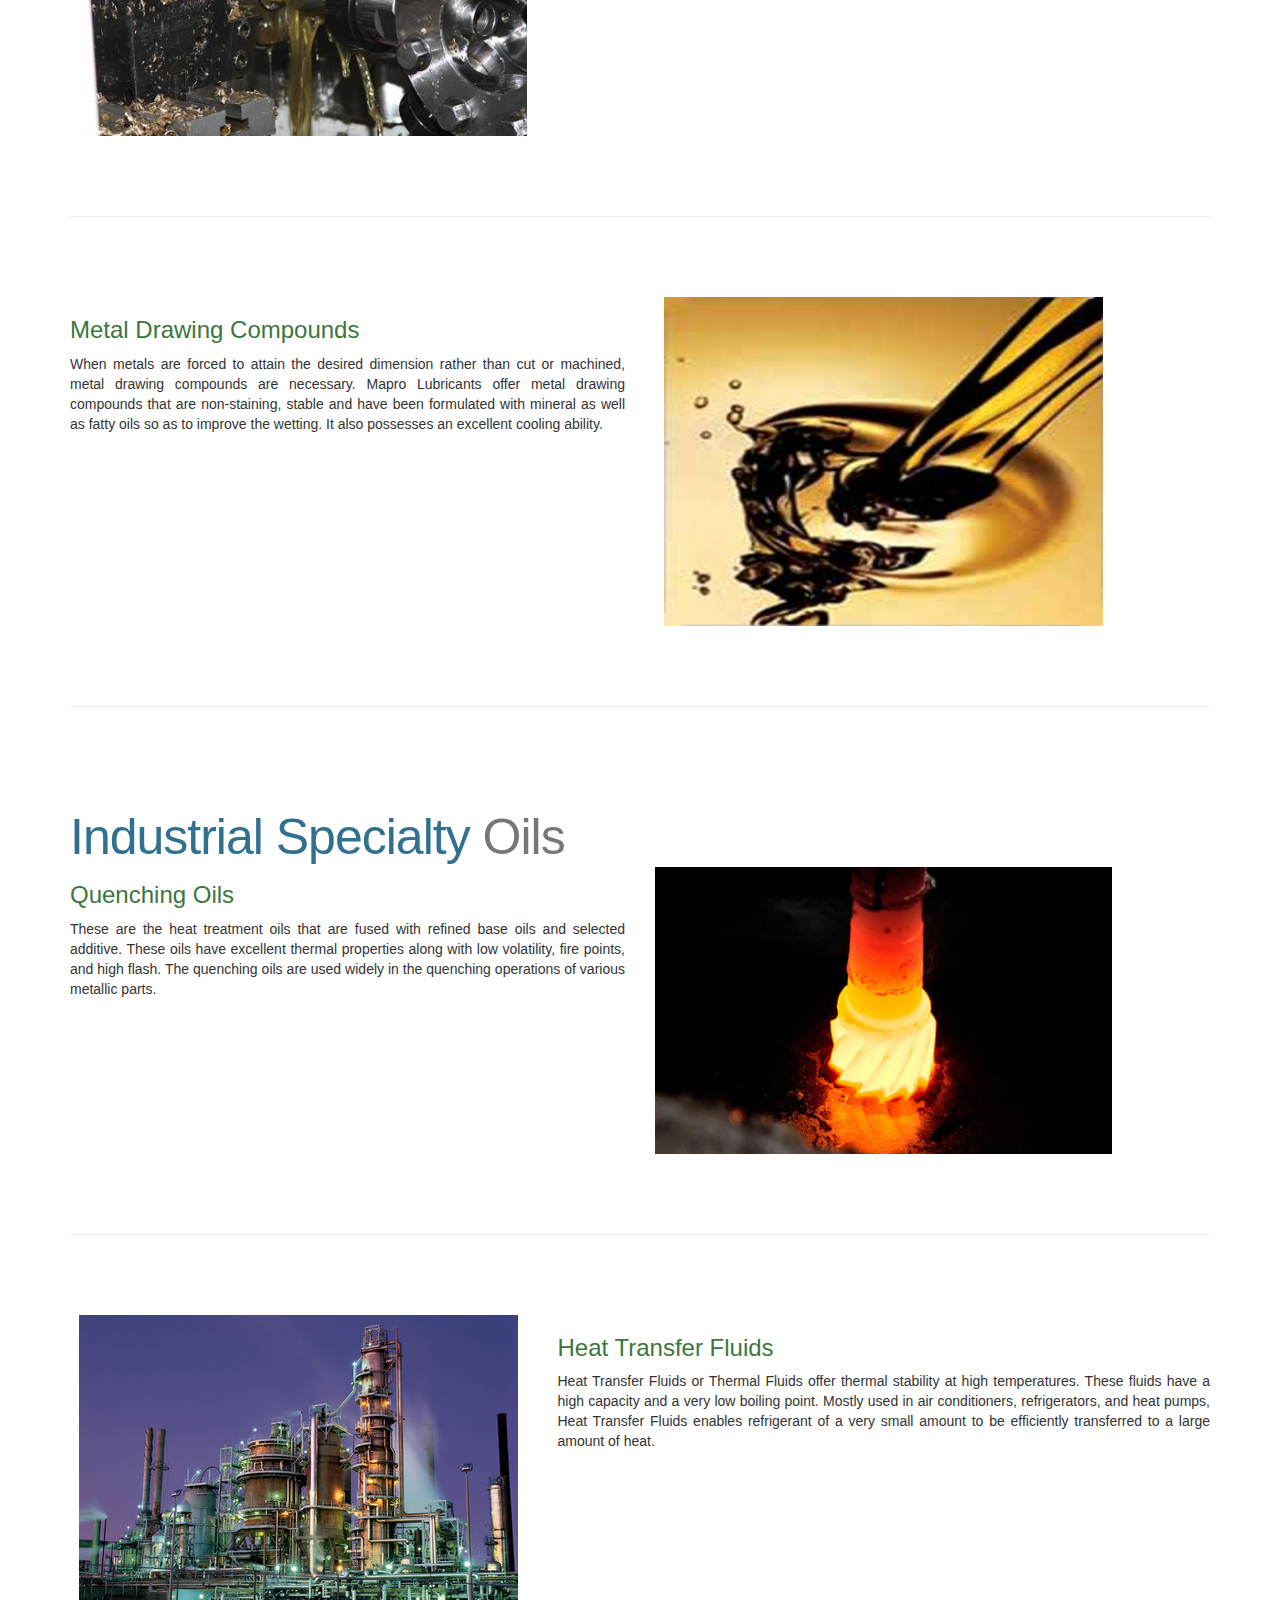
<file: services.html>
<!DOCTYPE html>
<html lang="en">
  <head>
    <meta charset="utf-8">
    <meta http-equiv="X-UA-Compatible" content="IE=edge">
    <meta name="viewport" content="width=device-width, initial-scale=1">
    <!-- The above 3 meta tags *must* come first in the head; any other head content must come *after* these tags -->
    

    <meta name="description" content="Mapro lubricants">
    <meta name="author" content="Rathnakara Sir, Arjun Sir, Rishikesh Agrawani, Shiva Reddy Sir">
    <link rel="icon" href="images/m3.png">

    <title>PRODUCTS</title>

    <!-- Bootstrap core CSS -->
<!--     <link href="css/bootstrap.min.css" rel="stylesheet"> -->

    <!-- IE10 viewport hack for Surface/desktop Windows 8 bug -->
    <link href="css/ie10-viewport-bug-workaround.css" rel="stylesheet">

    <!-- Just for debugging purposes. Don't actually copy these 2 lines! -->
    <!--[if lt IE 9]><script src="../../assets/js/ie8-responsive-file-warning.js"></script><![endif]-->
    <script src="js/ie-emulation-modes-warning.js"></script>

    <!-- HTML5 shim and Respond.js for IE8 support of HTML5 elements and media queries -->
    <!--[if lt IE 9]>
      <script src="https://oss.maxcdn.com/html5shiv/3.7.3/html5shiv.min.js"></script>
      <script src="https://oss.maxcdn.com/respond/1.4.2/respond.min.js"></script>
    <![endif]-->

    <!-- Custom styles for this template -->
    <link href="css/carousel.css" rel="stylesheet">
    <link rel="stylesheet" type="text/css" href="css/carousel1.css">
    <link rel="stylesheet" type="text/css" href="css/services.css">
    <link rel="stylesheet" type="text/css" href="css/home.css">


      <link rel="stylesheet" href="https://maxcdn.bootstrapcdn.com/bootstrap/3.3.7/css/bootstrap.min.css">
      <link href="https://maxcdn.bootstrapcdn.com/font-awesome/4.7.0/css/font-awesome.min.css" rel="stylesheet" integrity="sha384-wvfXpqpZZVQGK6TAh5PVlGOfQNHSoD2xbE+QkPxCAFlNEevoEH3Sl0sibVcOQVnN" crossorigin="anonymous">
      <style type="text/css">
        @media only screen and (max-width: 600px){
          .col-lg-2 {
            padding-left: 40px; 
            display: block;
          }
        }
      </style>
  </head>
<!-- NAVBAR
================================================== -->
  <body>

<!-- Static navbar -->
    <nav class="navbar navbar-default navbar-fixed-top ">

      <div class="container">
        <div class="navbar-header" style="padding: 4px 10px;">
          <button type="button" class="navbar-toggle collapsed" data-toggle="collapse" data-target="#navbar" aria-expanded="false" aria-controls="navbar">
            <span class="sr-only">Toggle navigation</span>
            <span class="icon-bar"></span>
            <span class="icon-bar"></span>
            <span class="icon-bar"></span>
          </button>
          <a class="navbar-brand" href="index.html"><img src="images/mapro-logo.png" style="height: 50px"></a>
        </div>
        <div id="navbar" style="padding: 10px 10px;"  class="navbar-collapse collapse">
          <ul class="nav navbar-nav">
            <!-- <li><a href="../navbar/">Default</a></li> -->
           <li><a href="services.html">PRODUCTS</a></li>
            <!-- <li><a href="../navbar-fixed-top/">Fixed top</a></li> -->
                
          </ul>
          <ul class="nav navbar-nav navbar-right">
            
              <li ><a href="index.html">HOME</a></li>

                <!--ABOUT US-->
                <li><a href="about-us.html">ABOUT US</a></li>

                <!--SERVICES-->
               
                <!--CONTACT US-->
                <li><a href="contact-us.html">CONTACT US</a></li>
          </ul>
        </div><!--/.nav-collapse -->
      </div>
    </nav>


    <!-- Carousel
    ================================================== -->
    <div class="container" style="padding-top: 5%;">
  <div class="header">
  <h3 style="font-family: 'Average';font-size: 22px;">Mapro Lubricants Pvt Ltd</h3></div>
  <div class="row">
  <div class="col-md-12  col-sm-12 col-xs-12 menu">

  
    
  <div id="myCarousel" class="carousel slide" data-ride="carousel">
    <!-- Indicators -->
    <ol class="carousel-indicators">
      <li data-target="#myCarousel" data-slide-to="0" class="active"></li>
      <li data-target="#myCarousel" data-slide-to="1"></li>
      <!-- <li data-target="#myCarousel" data-slide-to="2"></li> -->
    </ol>



    <!-- Wrapper for slides -->
    <div class="carousel-inner">
      <div class="item active">
        <img src="images/carousel/jcb-banner1.jpg">
      </div>

      <div class="item">
        <img src="images/carousel/image-banner.jpg">
      </div>
    
      <!-- <div class="item">
        <img src="images/carousel/lubricantsoil.jpg" alt="New york" style="width:100%;">
      </div>
      <div class="item">
        <img src="images/carousel/truck.jpg" alt="New york" style="width:100%;">
      </div> -->
    </div>

    <!-- Left and right controls -->
    <a class="left carousel-control" href="#myCarousel" data-slide="prev">
      <span class="glyphicon glyphicon-chevron-left"></span>
      <span class="sr-only">Previous</span>
    </a>
    <a class="right carousel-control" href="#myCarousel" data-slide="next">
      <span class="glyphicon glyphicon-chevron-right"></span>
      <span class="sr-only">Next</span>
    </a>
  </div>
  </div>
</div>
</div>

<br><br>

    <!-- Marketing messaging and featurettes
    ================================================== -->
    <!-- Wrap the rest of the page in another container to center all the content. -->


    <div class="container" >
    <hr   id="lubricants">

      <!-- Three columns of text below the carousel -->
      <div class="row" >
        
        <div class="col-lg-5 col-lg-offset-2 col-md-5 col-md-offset-2  col-sm-5 col-sm-offset-2  col-xs-6 " >
          <div class="dropdown">
  <button class="dropbtn">Automotive Lubricants</button>
  <div class="dropdown-content">
    <a href="#link11">Crankcase Oil</a>
    <a href="#link12">Preservative cum Running Oil</a>
    <a href="#link13">Tractor Oils</a>
    <a href="#link14">Gear Oils</a>
    <a href="#link15">Automatic Transmission Fluids</a>
    <a href="#link16">Two Stroke Engine Oil</a>
    <a href="#link17">Gas Engine Oil</a>
    <a href="#link18">Agriculture Pump Set Oil</a>
    <a href="#link2">Automotive Greases</a>

    <a href="#link3">Automotive Specialty Oils</a>
    <a href="#link31">Brake Fluid</a>
    <a href="#link32">Radiator Coolant</a>
    <a href="#link33">Calibration Fluid</a>
    <a href="#link34">Flush Oil</a>
    <!-- <a href="#">Link 3</a> -->
  </div>
</div>
        </div><!-- /.col-lg-4 -->
        <div class="col-lg-5 col-md-5 col-sm-5 col-xs-6">
          <div class="dropdown">
  <button class="dropbtn">Industrial Lubricants</button>
  <div class="dropdown-content">
    <a href="#link4">Turbine Oils</a>
    <a href="#link42">Circulating & Hydraulic Oils (Anti-Wear Types)</a>
    <a href="#link43">Special Purpose Hydraulic Oils (Anti-wear Type)</a>
    <a href="#link44">Fire Resistance Hydraulic Fluids</a>
    <a href="#link45">Spindle Oils</a>
    <a href="#link46">General Purpose Machinery Oils</a>
    <a href="#link47">Machine Tool way Oils</a>
    <a href="#link48">Gear Oils</a>
    <a href="#link49">Refrigeration Compressor Oil</a>
    <a href="#link410">Sugar Mill Roll Bearing Oils</a>
    <a href="#link411">Open Gear Compound</a>
    <a  href="#link412">Rock Drill Oil</a>
    <a href="#link413">Transformer Oil </a>
    <a href="#link5">Metal Working Oils</a>
     <a href="#link61">Straight Cutting Fluids </a>
    <a href="#link62">Metal Drawing Compounds </a>
    <a href="#link71">Quenching Oils </a>
    <a href="#link72">Heat Transfer Fluids </a>
     <a href="#link8">Rust Preventives</a>
      <a href="#link9">Rubber Process </a>
       <a href="#link101">Lithium Soap Grease</a>
       <a href="#link102">Lithium Complex Grease</a>
       <a href="#link103">Calcium Soap Greases</a>
       <a href="#link104">Chain Grease</a>
       <a href="#link105">Sodium Base Grease</a>
       <a href="#link106">Gel Grease</a>
        <a href="#link107">Viscosity Index</a>
    
  </div>
</div>
        </div>
        </div>
      </div><!-- /.row -->


      
        
        

<div class="container marketing" id="back-up">
      <!-- START THE FEATURETTES -->

     

      <div class="row featurette" id="link11">
        <div class="col-md-6">
          <h2 class="featurette-heading text-info" id="link1">Automotive <span class="text-muted">Lubricants</span></h2>
          <p class="lead">
          <p>
            Automotive Lubricants are used in automobiles for the smooth functioning of their moving parts and reduce friction. These lubricants also prevent the early wear and tear of the auto parts.
          </p>
          
          <h3 class="text-success" >Crankcase Oil</h3>
          <p>A specially formulated hydraulic lubricant, Crankcase oil features anti-wear, anti-rust and de-oxidizer properties. It also helps in preventing the formation of sludge with its myriad of characteristics such as detergency, anti-emulsion, stable viscosity, alkalinity, and dispersency.</p>
          </p>
          </div>
          <div class="col-md-5" style="margin-top: 80px;">
              <img class="featurette-image img-responsive center-block" src="images/products/Crankcase Oil.jpg" alt="Generic placeholder image">
          </div>
        </div>

       <hr class="featurette-divider" id="link12">
        
        <div class="row featurette" >
          <div class="col-md-5">
            <img class="featurette-image img-responsive center-block" src="images/products/PreservativeCumRunningOil.jpg" alt="Generic placeholder image">
          </div>
          <div class="col-md-6">
          <p class="lead">
          <h3 class="text-success" >Preservative cum Running Oil</h3>
          <p>
            The Preservative cum Running Oil are formed and fused with top notch quality base stocks that have a very high viscosity index. The oil also has selected additives so as to provide a very high detergency level and amazing oxidation stability. The oil can be used in any weather and it is known to protect the engine against rust and corrosion. 
          </p>
          </p>
          </div>
        </div>

      <hr class="featurette-divider" id="link13">
        
        <div class="row featurette">
        <div class="col-md-6">
          <p class="lead">
          
          <h3 class="text-success" >Tractor Oils</h3>
          <p>The oil has been specifically formulated to cater to all the lubrication needs and requirements of the tractors. Along with a high detergency level, it has an excellent oxidation stability combined with anti-wear and anti-weld properties. The oil is recommended for tractor’s engine, transmission, gearbox, and hydraulic system.</p> 
          </p>
          </div>
          <div class="col-md-5">
              <img class="featurette-image img-responsive center-block" src="images/products/tractor.jpg" alt="Generic placeholder image">
          </div>
        </div>

       <hr class="featurette-divider" id="link14">
       
        <div class="row featurette">
          <div class="col-md-5">
            <img class="featurette-image img-responsive center-block" src="images/products/GearOils.gif" alt="Generic placeholder image">
          </div>
          <div class="col-md-6">
          <p class="lead">
          <h3 class="text-success" >Gear Oils</h3>
          <p>A lubricant that has been specifically produced for transfer cases and transmissions, gear oil suits automobiles, cars, trucks, tractors and various other machinery items. It broadly consists of two components base oil and additives. The gear oil is known for its very high viscosity and used to protect gears.</p> 
          </p>
          </div>
        </div>

      <hr class="featurette-divider" id="link15">
        
        <div class="row featurette">
        <div class="col-md-6">
          <p class="lead">
          
          <h3 class="text-success">Automatic Transmission Fluids</h3>
          <p>ATF or Automatic Transmission Fluid is used in automobiles with self-shifting or automatic transmission. The fluid is formulated for special requirements such as valve operation, torque converter, brake band friction, gear lubrication. It is also used as a hydraulic fluid in power assisted steering systems. </p>
          </p>
          </div>
          <div class="col-md-5">
              <img class="featurette-image img-responsive center-block" src="images/products/AutomaticTransmissionFluids.jpg" alt="Generic placeholder image">
          </div>
        </div>

       <hr class="featurette-divider" id="link16">
        <div class="row featurette">
          <div class="col-md-5">
            <img class="featurette-image img-responsive center-block" src="images/products/TwoStrokeEngineOilMaproCan.jpg" alt="Generic placeholder image">
          </div>
          <div class="col-md-6">
          <p class="lead">
          <h3 class="text-success">Two Stroke Engine Oil</h3>
          <p>Also known as 2T-Oil, the Two Stroke Engine Oil is a type of motor oil that is optimized to be used in crankcase compression two-stroke engines. The oil is mostly used in bikes and scooters and sometimes used along with the fuel.</p>
 
          </p>
          </div>
        </div>

        <hr class="featurette-divider" id="link17">
        <div class="row featurette">
          <div class="col-md-6">
          <p class="lead">
          

          <h3 class="text-success">Gas Engine Oil</h3>
          <p>The gas engine oil offers premium performance and emits low ash. It is a dispersant/detergent type gas engine oil that offers robust protection to the components of the vehicles under heavy load circumstance. It has been specifically formulated for use in natural gas applications.</p>
          
          </p>
          </div>

          <div class="col-md-5">
              <img class="featurette-image img-responsive center-block" src="images/products/GasEngineOil.jpg" alt="Generic placeholder image">
          </div>
        </div>

        <hr class="featurette-divider" id="link18">
        <div class="row featurette">
          <div class="col-md-5">
            <img class="featurette-image img-responsive center-block" src="images/products/AgriculturePumpSetOil.jpg" alt="Generic placeholder image">
          </div>
          <div class="col-md-6">
          <p class="lead">
         <h3 class="text-success">Agriculture Pump Set Oil</h3>
          <p>
            The agriculture pump set oil is a fusion of base stock, anti-oxidant, anti-wear as well as anti-foam additive. It is used for agriculture pump sets that operate under moderate to high duty condition. It is known to increase the engine life, protect the engine against rust, wear, corrosion, and reduce oil top up.
          </p>
 
          </p>
          </div>
        </div>


        



          
               
                 <hr class="featurette-divider" id="link2">

                  <div class="row featurette">
                    <div class="col-md-7 col-md-push-5">
                      <h2 class="featurette-heading text-info" >Automotive <span class="text-muted">Greases :</span></h2>
                      <p class="lead">
                        <p>
                          Automotive greases are used to reduce friction and wear of automobile parts. The greases when used on the auto-parts protect them against corrosion and results in their smooth functioning. The greases feature a very high initial viscosity and other fluid lubricants that are mixed with a thickener.
                        </p>
                      </p>
                    </div>
                    <div class="col-md-5 col-md-pull-7">
                      <img style="padding-top: 80px;" class="featurette-image img-responsive center-block" src="images/products/AutomotiveGreases.jpg" alt="Generic placeholder image">
                    </div>
                  </div>

                  <hr class="featurette-divider" id="link3">
                  <div class="row featurette" id="link31">
                    <div class="col-md-7">
                      <h2 class="featurette-heading text-info">Automotive Specialty <span class="text-muted">Oils</span></h2>
                      <p class="lead">
                        <h3 class="text-success" >Brake Fluid</h3>
                        <p>The brake fluid is specially developed for the modern vehicles keeping the safety parameter in mind. The brake fluid boasts of a very high boiling point and does not have any vapor lock problem attached to it when exposed to a high temperature. It is an ideal choice for the hydraulic brake system of modern automotives.</p>
                      </p>
                      </div>
                    <div class="col-md-5" style="margin-top: 80px;">
                      <img class="featurette-image img-responsive center-block" src="images/products/BrakeFluid.jpg" alt="Generic placeholder image">
                    </div>
                  </div>




                  <hr class="featurette-divider" id="link32">
                  <div class="row featurette">
                    <div class="col-md-6 col-md-push-6">
                      <p class="lead">
                        <h3 class="text-success">Radiator Coolant</h3>
                        <p>The oil-based radiator coolant is primarily used in cooling down the internal combustion engines through the engine block. The radiator coolant has been specially formulated for the automobiles and boasts of an accurate composition.</p>
                      </p>

                    </div>
                    <div class="col-md-6 col-md-pull-6">
                      <img class="featurette-image img-responsive center-block" src="images/products/RadiatorCoolant.jpg" alt="Generic placeholder image">
                    </div>
                    </div>

                    
                 <hr class="featurette-divider" id="link33">
                  <div class="row featurette">
                    <div class="col-md-7">
                      <p class="lead">
                        <h3 class="text-success">Calibration Fluid</h3>
                        <p>The smooth liquid has anti-corrosion property that protects the internals of the fuel system. Along with excellent wear protection, it has a very low tendency to foam. It is formulated by low viscosity base stocks and recommended for the calibration of diesel injection pumps.
                        </p>
                      </p>
                      </div>
                    <div class="col-md-5">
                      <img class="featurette-image img-responsive center-block" src="images/products/CalibrationFluids.jpg" alt="Generic placeholder image">
                    </div>
                  </div>
                   
                   <hr class="featurette-divider" id="link34">
                   <div class="row featurette">
                    <div class="col-md-6 col-md-push-6">
                      <p class="lead">
                        <h3 class="text-success">Flush Oil</h3>
                        <p>Compatible with all the petrol and diesel engines, the flush oil helps in the reduction of sludge, varnish and dirt particles. It prevents the stickiness on the valves as well as hydraulic lifters. The use of the flush oil does not harm the oil seals or gaskets.
                        </p> 
                      </p>

                    </div>
                    <div class="col-md-6 col-md-pull-6">
                      <img class="featurette-image img-responsive center-block" src="images/products/FlushOil.jpg" alt="Generic placeholder image">
                    </div>
                    </div>




<!-- End of Automotive Specialty Oils 

<!-- start Industrial Lubricants   -->
                  <hr class="featurette-divider" id="link4">
                  <div class="row featurette" id="link41">
                  <!-- <div class="row featurette" id="link11"> -->
                    <div class="col-md-6 col-md-push-6">
                      <h2 class="featurette-heading text-info">Industrial <span class="text-muted">Lubricants</span></h2>
                      <p class="lead">
                        <h3 class="text-success">Turbine Oils </h3>
                        <p>The Turbine Oils are formulated from the highly refined base stocks that contain anti-oxidant, anti-rust as well as anti-foam additives. The turbine oil has an amazing oxidation and chemical stability along with high viscosity index and demulsibility.</p>
                      </p>

                    </div>
                    <div class="col-md-6 col-md-pull-6" style="margin-top: 80px;">
                      <img class="featurette-image img-responsive center-block" src="images/products/TurbineOils.jpg" alt="Generic placeholder image">
                    </div>
                  </div>
                  
                  <!-- <hr class="featurette-divider" > -->
                  <hr class="featurette-divider" id="link42">
                  <div class="row featurette" >
                    <div class="col-md-7">
                      <p class="lead">
                        <h3 class="text-success">Circulating & Hydraulic Oils (Anti-Wear Types)</h3>
                        <p>These are top-notch quality lubricants formulated with hydrotreated base stock. They are known to offer long service life to the hydraulic circulation system of a wide variety of equipment. It boasts of an excellent load bearing capacity, anti-rust and anti-oxidant properties.
                        </p>
                      </p>
                      </div>
                    <div class="col-md-5">
                      <img class="featurette-image img-responsive center-block" src="images/products/CirculatingHydraulicOils(Anti-WearTypes).jpg" alt="Generic placeholder image">
                    </div>
                  </div>

                  <hr class="featurette-divider" id="link43">
                   <div class="row featurette">
                    <div class="col-md-6 col-md-push-6">
                      <p class="lead">
                        <h3 class="text-success">Special Purpose Hydraulic Oils (Anti-wear Type)</h3>
                        <p>The Special Purpose Hydraulic Oils have a very low pour point along with a high viscosity index. They also boast of anti-wear, thermal stability, anti-oxidant and anti-rust properties. These arerecommended for special purposes such as screw compressor, excavators, etc.
                        </p> 
                      </p>

                    </div>
                    <div class="col-md-6 col-md-pull-6">
                      <img class="featurette-image img-responsive center-block" src="images/products/SpecialPurposeHydraulicOils(Anti-wear Type).jpg" alt="Generic placeholder image">
                    </div>
                    </div>
                    
                    <hr class="featurette-divider" id="link44">
                     <div class="row featurette">
                    <div class="col-md-7">
                      <p class="lead">
                        <h3 class="text-success" >Fire Resistance Hydraulic Fluids</h3>
                        <p>The fire resistance hydraulic fluids are used where the fire hazards exist, for instance, pickles line and welders, cast houses, heat-treating hydraulics, forging, etc. The fluids can also be used in applications that are environmentally sensitive.</p>
                      </p>
                      </div>
                    <div class="col-md-5">
                      <img class="featurette-image img-responsive center-block" src="images/products/FireResistanceHydraulicFluids.jpg" alt="Generic placeholder image">
                    </div>
                  </div>


                  <hr class="featurette-divider" id="link45">
                   <div class="row featurette">
                    <div class="col-md-6 col-md-push-6">
                      <p class="lead">
                        <h3 class="text-success" >Spindle Oils</h3>
                        <p>The low viscosity lubricant, spindle oils are formulated from base stocks that are highly refined and possess excellent stability of chemicals and oxidation. The oils also have a number of other properties such as anti-rust, anti-wear, and anti-foam. The application of spindle oils includes but not limited to textile machines, spindle bearings, timing gears, etc.</p>
                      </p>

                    </div>
                    <div class="col-md-6 col-md-pull-6">
                      <img class="featurette-image img-responsive center-block" src="images/products/SpindleOils.jpg" alt="Generic placeholder image">
                    </div>
                    </div>
                    
                    <hr class="featurette-divider" id="link46">
                    <div class="row featurette">
                    <div class="col-md-7">
                      <p class="lead">
                        <h3 class="text-success">General Purpose Machinery Oils</h3>
                        <p>These are high-quality lubricants that are recommended for general lubrication of the industrial machinery and equipment. They are formulated from selected base stocks and possess anti-rust and anti-wear properties. They mostly find their use in paper mills, textile mills, and to lubricate a wide variety of machine tools.</p>
                      </p>
                      </div>
                    <div class="col-md-5">
                      <img class="featurette-image img-responsive center-block" src="images/products/GeneralPurposeMachineryOils.jpg" alt="Generic placeholder image">
                    </div>
                  </div>
                  
                  <hr class="featurette-divider" id="link47">
                  <div class="row featurette">
                    <div class="col-md-6 col-md-push-6">
                      <p class="lead">
                        <h3 class="text-success" >Machine Tool way Oils</h3>
                        <p>The machine tool ways oils are manufactured to impart friction to the machines and equipment so as to overcome the stick-slip motion that makes the machine parts slow. The oils are fortified with anti-rust properties. The application of these oils include planers, grinders, jig borers, boring machines, etc.</p>
                      </p>

                    </div>
                    <div class="col-md-6 col-md-pull-6">
                      <img class="featurette-image img-responsive center-block" src="images/products/MachineToolwayOils.jpg" alt="Generic placeholder image">
                    </div>
                    </div>

                   <hr class="featurette-divider" id="link48">
                    <div class="row featurette">
                    <div class="col-md-7">
                      <p class="lead">
                         <h3 class="text-success">Gear Oils</h3>
                        <p>Gear oils are manufactured specifically for transmission and transfer cases of industrial machines. With a very high viscosity index, these oils are expected to perform under extreme heat conditions and heavy load as well as the environment containing dirt, debris, and water. The high viscosity also ensures the transfer of the gear oil throughout the gear train.</p>
                      </p>
                      </div>
                    <div class="col-md-5">
                      <img class="featurette-image img-responsive center-block" src="images/products/GearOils2.jpg" alt="Generic placeholder image">
                    </div>
                  </div>
                  
                  <hr class="featurette-divider" id="link49">
                  <div class="row featurette">
                    <div class="col-md-6 col-md-push-6">
                      <p class="lead">
                        <h3 class="text-success">Refrigeration Compressor Oil</h3>
                        <p>The refrigeration compressor oil is made of lube base stocks that provide a very low pour point and low floc point. This base stock also offers dryness, excellent chemical stability and ready solubility in liquefied refrigerants. The refrigeration compressor oil is recommended to be used for a wide range of reciprocating and rotary compressors except for refrigerants of sulfur dioxide.
                        </p>
                      </p>

                    </div>
                    <div class="col-md-6 col-md-pull-6">
                      <img class="featurette-image img-responsive center-block" src="images/products/RefrigerationCompressorOil.jpg" alt="Generic placeholder image">
                    </div>
                    </div>
                    
                   <hr class="featurette-divider" id="link410">
                    <div class="row featurette">
                    <div class="col-md-7">
                      <p class="lead">
                         <h3 class="text-success">Sugar Mill Roll Bearing Oils</h3>
                        <p>Mapro Lubricants cater to the lubrication requirement of heavily loaded sugar mill roll. The oils ensure excellent lubrication and smoothness even in the presence of sugarcane juice. It boasts of anti-corrosion, anti-wear properties; and also recommended for helical gears and lubrication by slush pan method.</p>
                      </p>
                      </div>
                    <div class="col-md-5">
                      <img class="featurette-image img-responsive center-block" src="images/products/SugarMillRollBearingOils.jpg" alt="Generic placeholder image">
                    </div>
                  </div>

                 <hr class="featurette-divider" id="link411">
                  <div class="row featurette">
                    <div class="col-md-6 col-md-push-6">
                      <p class="lead">
                         <h3 class="text-success">Open Gear Compound</h3>
                        <p>The open gear compound offered by Mapro Lubricants is known for its excellent load carrying ability. With an amazing film strength and adhesion to the surfaces, the open gear compound is recommended for wire rope, open gear, chain drive, etc. It helps in removing rust, corrosion and quieting the noise of the gears.</p>
                      </p>

                    </div>
                    <div class="col-md-6 col-md-pull-6">
                      <img class="featurette-image img-responsive center-block" src="images/products/OpenGearCompound.jpg" alt="Generic placeholder image">
                    </div>
                    </div>
                    
                    <hr class="featurette-divider" id="link412">
                    <div class="row featurette">
                    <div class="col-md-7">
                      <p class="lead">
                         <h3 class="text-success">Rock Drill Oil</h3>
                        <p>The rock drill oil delivers an excellent thermal stability, wear protection and water ingress along with corrosion property. The oil also offers an amazing adhesion to the surface. It has been formulated with a premium quality tackiness agent and extreme pressure additives. Both help in catering to the lubrication requirement of heavy load rock drill vehicles and machines.</p>
                      </p>
                      </div>
                    <div class="col-md-5">
                      <img class="featurette-image img-responsive center-block" src="images/products/RockDrillOil.jpg" alt="Generic placeholder image">
                    </div>
                  </div>

                 <hr class="featurette-divider" id="link413">
                  <div class="row featurette">
                    <div class="col-md-6 col-md-push-6">
                      <p class="lead">
                         <h3 class="text-success">Transformer Oil </h3>
                        <p>Used in oil-filled transformers, various high-voltage capacitors, switches, circuit breakers, etc. the transformer oil possesses excellent stability at high temperature and electrical insulating properties. The oil also boasts of oxidation stability, anti-corrosion nature, and lower gassing tendency.</p>
                      </p>

                    </div>
                    <div class="col-md-6 col-md-pull-6">
                      <img class="featurette-image img-responsive center-block" src="images/products/TransformerOil.jpg" alt="Generic placeholder image">
                    </div>
                    </div>
                <hr class="featurette-divider">

      <div class="row featurette">
        <div class="col-md-6">
          <h2 class="featurette-heading text-info" id="link5">Metal Working <span class="text-muted">Oils</span></h2>
          <p class="lead">
          <h3 class="text-success">Soluble Cutting Oils</h3>
          <p>The soluble cutting oil has been formulated to reduce the use of coolant to a great extent. It is mostly used in ferrous metal machining operations and formulated using selected additives. The soluble cutting oils are known to offer a very high surface finish along with precision in dimensional accuracy.</p>
          </p>
          </div>
          <div class="col-md-5" style="margin-top: 80px;">
              <img class="featurette-image img-responsive center-block" src="images/products/SolubleCuttingOils.jpg" alt="Generic placeholder image">
          </div>
        </div>

      <hr class="featurette-divider">
        <div class="row featurette">
          <div class="col-md-7 col-md-push-5">
            <h2 class="featurette-heading text-info" id="link6">Straight Cutting <span class="text-muted">Fluids</span></h2>
            <p class="lead">
             <h3 class="text-success"  id="link61">Straight Cutting Fluids</h3>
             <p>Also known as neat oil, straight cutting fluids are either vegetable or petroleum based lubricants that do not have water mixed in them. They are used as it is i.e. ‘Straight’ without being diluted. The fluids are used in metal cutting applications where lubricity comes first before heat reduction.</p>
            
            </p>
          </div>
          <div class="col-md-5 col-md-pull-7" style="margin-top: 80px;">
            <img class="featurette-image img-responsive center-block" src="images/products/StraightCuttingFluids.jpg" alt="Generic placeholder image">
          </div>
        </div>

        <hr class="featurette-divider" id="link62">
         <div class="row featurette">
        <div class="col-md-6">
          <p class="lead">
           <h3 class="text-success" >Metal Drawing Compounds</h3>
             <p>When metals are forced to attain the desired dimension rather than cut or machined, metal drawing compounds are necessary. Mapro Lubricants offer metal drawing compounds that are non-staining, stable and have been formulated with mineral as well as fatty oils so as to improve the wetting. It also possesses an excellent cooling ability.</p>
          </p>
          </div>
          <div class="col-md-5">
              <img class="featurette-image img-responsive center-block" src="images/products/MetalDrawingCompounds.png" alt="Generic placeholder image">
          </div>
        </div>


    <hr class="featurette-divider">
      <div class="row featurette">
        <div class="col-md-6">
          <h2 class="featurette-heading text-info" id="link7">Industrial Specialty <span class="text-muted">Oils</span></h2>
          <p class="lead">
           <h3 class="text-success" id="link71">Quenching Oils</h3>
           <p>These are the heat treatment oils that are fused with refined base oils and selected additive. These oils have excellent thermal properties along with low volatility, fire points, and high flash. The quenching oils are used widely in the quenching operations of various metallic parts.
           </p>
           
          </p>
          </div>
          <div class="col-md-5" style="margin-top: 80px;">
              <img class="featurette-image img-responsive center-block" src="images/products/QuenchingOils.jpg" alt="Generic placeholder image">
          </div>
        </div>
         
         <hr class="featurette-divider" id="link72">
        <div class="row featurette">
          <div class="col-md-7 col-md-push-5">
            <p class="lead">
             <h3 class="text-success">Heat Transfer Fluids</h3>
           <p>Heat Transfer Fluids or Thermal Fluids offer thermal stability at high temperatures. These fluids have a high capacity and a very low boiling point. Mostly used in air conditioners, refrigerators, and heat pumps, Heat Transfer Fluids enables refrigerant of a very small amount to be efficiently transferred to a large amount of heat.</p>
            
            </p>
          </div>
          <div class="col-md-5 col-md-pull-7">
            <img class="featurette-image img-responsive center-block" src="images/products/HeatTransferFluids.jpg" alt="Generic placeholder image">
          </div>
        </div>

      <hr class="featurette-divider" id="link8">
        <div class="row featurette">
          <div class="col-md-7 col-md-push-5">
            <h2 class="featurette-heading text-info" >Rust  <span class="text-muted">Preventives</span></h2>
            <p class="lead">
             <h3 class="text-success">Oil Film Type</h3>
             <p>The Oil Film Type contains soluble corrosion inhibitors. This type of rust preventive is used where both lubricating and rust preventive are required. The Oil Film Type is mostly used for IC Engines, Slushing, Power Transmission, Chain Drives, Turbines, Pumps, etc.</p>
             <h3 class="text-success">Greasy Film Type</h3>
             <p>The greasy film type is used for easy applications. The film is heavy, non-drying and wax solid at room temperature. It can be applied by brush, swab or even dip. For best result, it is recommended to raise the temperature of the area to be protected to the melting point of rust preventive.
             </p>
             <h3 class="text-success">Solvent Cut Back Type</h3>
             <p>The Solvent Cut Back Rust Preventives consist of petroleum base film and rust film forming materials along with water displacing additives that ensure all traces of moisture on the surface are coated with a protective film. It can be applied using a brush or spray.</p> 
            </p>
          </div>
          <div class="col-md-5 col-md-pull-7" style="margin-top: 80px;">
            <img class="featurette-image img-responsive center-block" src="images/products/RustPreventives.jpg" alt="Generic placeholder image">
          </div>
        </div>




      <hr class="featurette-divider" id="link9">
      <div class="row featurette">
        <div class="col-md-6">
          <h2 class="featurette-heading text-info" >Rubber Process <span class="text-muted">Oils</span></h2>
          <p class="lead">
           <p>The Rubber Process Oils offered by Mapro Lubricants have a very high rubber and polymer solvency. Available in Aromatic Base, Paraffinic Base, and Naphthenic Base, the rubber process oils are used in the manufacturing of tires, tubes, battery containers, hoses, etc. It is also known for its compatibility with Natural Rubber, SBR, etc. </p>
          </p>
          </div>
          <div class="col-md-5" style="margin-top: 80px;">
              <img class="featurette-image img-responsive center-block" src="images/products/RubberProcessOils.jpg" alt="Generic placeholder image">
          </div>
        </div>

      <hr class="featurette-divider" id="link10">
        <div class="row featurette">
          <div class="col-md-6 col-md-push-6">
            <h2 class="featurette-heading text-info">Industrial <span class="text-muted">Greases</span></h2>
            <p class="lead">
             <h3 class="text-success" id="link101">Lithium Soap Grease</h3>
             <p>Also called lithium grease or white lithium, Lithium Soap Grease is a top-notch quality weather resistant and heavy-duty lubricant. It is quite useful when it comes to metal-to-metal friction hinges, hinges of the car doors, springs, door rails of the garage, etc.</p>
            </p>
          </div>
          <div class="col-md-6 col-md-pull-6" style="margin-top: 80px;">
            <img class="featurette-image img-responsive center-block" src="images/products/LithiumSoapGrease.jpg" alt="Generic placeholder image">
          </div>
  
        </div>

        <hr class="featurette-divider" id="link102">
         <div class="row featurette">
        <div class="col-md-6">
          <p class="lead">
           <h3 class="text-success">Lithium Complex Grease</h3>
             <p>Mapro Lubricants offers Lithium Complex Grease that possesses an excellent stability. It also boasts of high temperature and water resistance properties. The Lithium complex grease is anti-wear, anti-corrosion and anti-rust. It can be further improved with suitable additives. It finds its applications in a myriad of industries, for instance, mining, automobiles, power, agriculture, etc.</p>
          </div>
          <div class="col-md-5">
              <img class="featurette-image img-responsive center-block" src="images/products/lithiumcomplex.jpg" alt="Generic placeholder image">
          </div>
        </div>

        <hr class="featurette-divider" id="link103">
        <div class="row featurette">
          <div class="col-md-6 col-md-push-6">
            <p class="lead">
             
             <h3 class="text-success">Calcium Soap Greases</h3>
             <p>Calcium Soap Greases are designed to test the extreme pressure and heavy loads. They are resistant to washing by water and known for their excellent adhesion to the surface where they have been applied. They are recommended for roll bearings in ferrous and non-ferrous rolling mills.</p>
            </p>
          </div>
          <div class="col-md-6 col-md-pull-6">
            <img class="featurette-image img-responsive center-block" src="images/products/CalciumSoapGreases.jpg" alt="Generic placeholder image">
          </div>
        </div>
        
        <hr class="featurette-divider" id="link104">
        <div class="row featurette">
        <div class="col-md-6">
          <p class="lead">
           <h3 class="text-success" >Chain Grease</h3>
             <p>Chain grease is quite helpful for the smooth functioning of industrial machines with chains as one of their internal parts. The grease is formulated with special additives that keep rust, corrosion and wear at bay.</p>
          </div>
          <div class="col-md-5">
              <img class="featurette-image img-responsive center-block" src="images/products/ChainGrease.jpg" alt="Generic placeholder image">
          </div>
        </div>

          <hr class="featurette-divider" id="link105">
        <div class="row featurette">
          <div class="col-md-6 col-md-push-6">
            <p class="lead">
             
             <h3 class="text-success" >Sodium Base Grease</h3>
             <p>With sodium soap as its main ingredient, Sodium Base Grease offers an excellent structural ability along with protecting the lubricated parts against heat, rust as well as corrosion. The grease has a fibrous texture and free from any kind of impurities. Also, there are no additional fillers in the composition of the grease.</p> 
            </p>
          </div>
          <div class="col-md-6 col-md-pull-6">
            <img class="featurette-image img-responsive center-block" src="images/products/SodiumBaseGrease.png" alt="Generic placeholder image">
          </div>
        </div>


        <hr class="featurette-divider" id="link106">
        <div class="row featurette">
        <div class="col-md-6">
          <p class="lead">
           <h3 class="text-success">Gel Grease</h3>
             <p>Used for a large number of automotive and industrial applications, Gel Grease is a highly viscous fluid that has anti-rust and anti-corrosion properties. With elevated drop point, the gel grease protects the machinery against oxidation. It has an accurate composition that enhances the bearing life and load capacity of the machines.</p>
          </div>
          <div class="col-md-5">
              <img class="featurette-image img-responsive center-block" src="images/products/GelGrease.jpg" alt="Generic placeholder image">
          </div>
        </div>
       <hr class="featurette-divider" id="link107">
         <div class="row featurette">
          <div class="col-md-6 col-md-push-6">
            <p class="lead">
             
             <h3 class="text-success">Viscosity Index</h3>
             <p>The Viscosity Index measures change of viscosity in terms of temperature. The lower the VI, the greater will be the change of oil viscosity with temperature and vice versa.</p>
            </p>
          </div>
          <div class="col-md-6 col-md-pull-6">
            <img class="featurette-image img-responsive center-block" src="images/products/ViscosityIndex.jpg" alt="Generic placeholder image">
          </div>
        </div>






      <hr class="featurette-divider">
      <!-- <a class="btn" href="#back-up" role="button" id="top"><i c<!lass="fa fa-chevron-circle-up fa-4x text-primary" aria-hidden="true"></i></a> --> 
      <!-- /END THE FEATURETTES -->

      <!-- FOOTER -->
      <footer>
       <!--  <p class="pull-right"><a href="#">Back to top</a></p> -->
        <p style="text-align: center">Copyright &copy; 2017 <br><strong>Mapro lubricants</strong>, Bangalore (India)<br>Powered by <b>Limestone Media Solutions</b></p>
        <!--    <h2 class="featurette-heading text-info" style="text-align: center">Crafted By <span class="text-muted">Bhagirath Ram Jakhar</span></h2> -->
      </footer>

    </div><!-- /.container -->


    <!-- Bootstrap core JavaScript
    ================================================== -->
    <!-- Placed at the end of the document so the pages load faster -->
    <!-- <script src="js/jquery.min.js"></script> -->
  <!--   <script>window.jQuery || document.write('<script src="js/vendor/jquery.min.js"><\/script>')</script> -->
    <!-- <script src="js/bootstrap.min.js"></script> -->
    <!-- Just to make our placeholder images work. Don't actually copy the next line! -->
    <script src="js/holder.min.js"></script>
    <!-- IE10 viewport hack for Surface/desktop Windows 8 bug -->
    <script src="js/ie10-viewport-bug-workaround.js"></script>

    <script src="https://ajax.googleapis.com/ajax/libs/jquery/3.2.1/jquery.min.js"></script>
    <script src="https://maxcdn.bootstrapcdn.com/bootstrap/3.3.7/js/bootstrap.min.js"></script>
  </body>
</html>
</file>
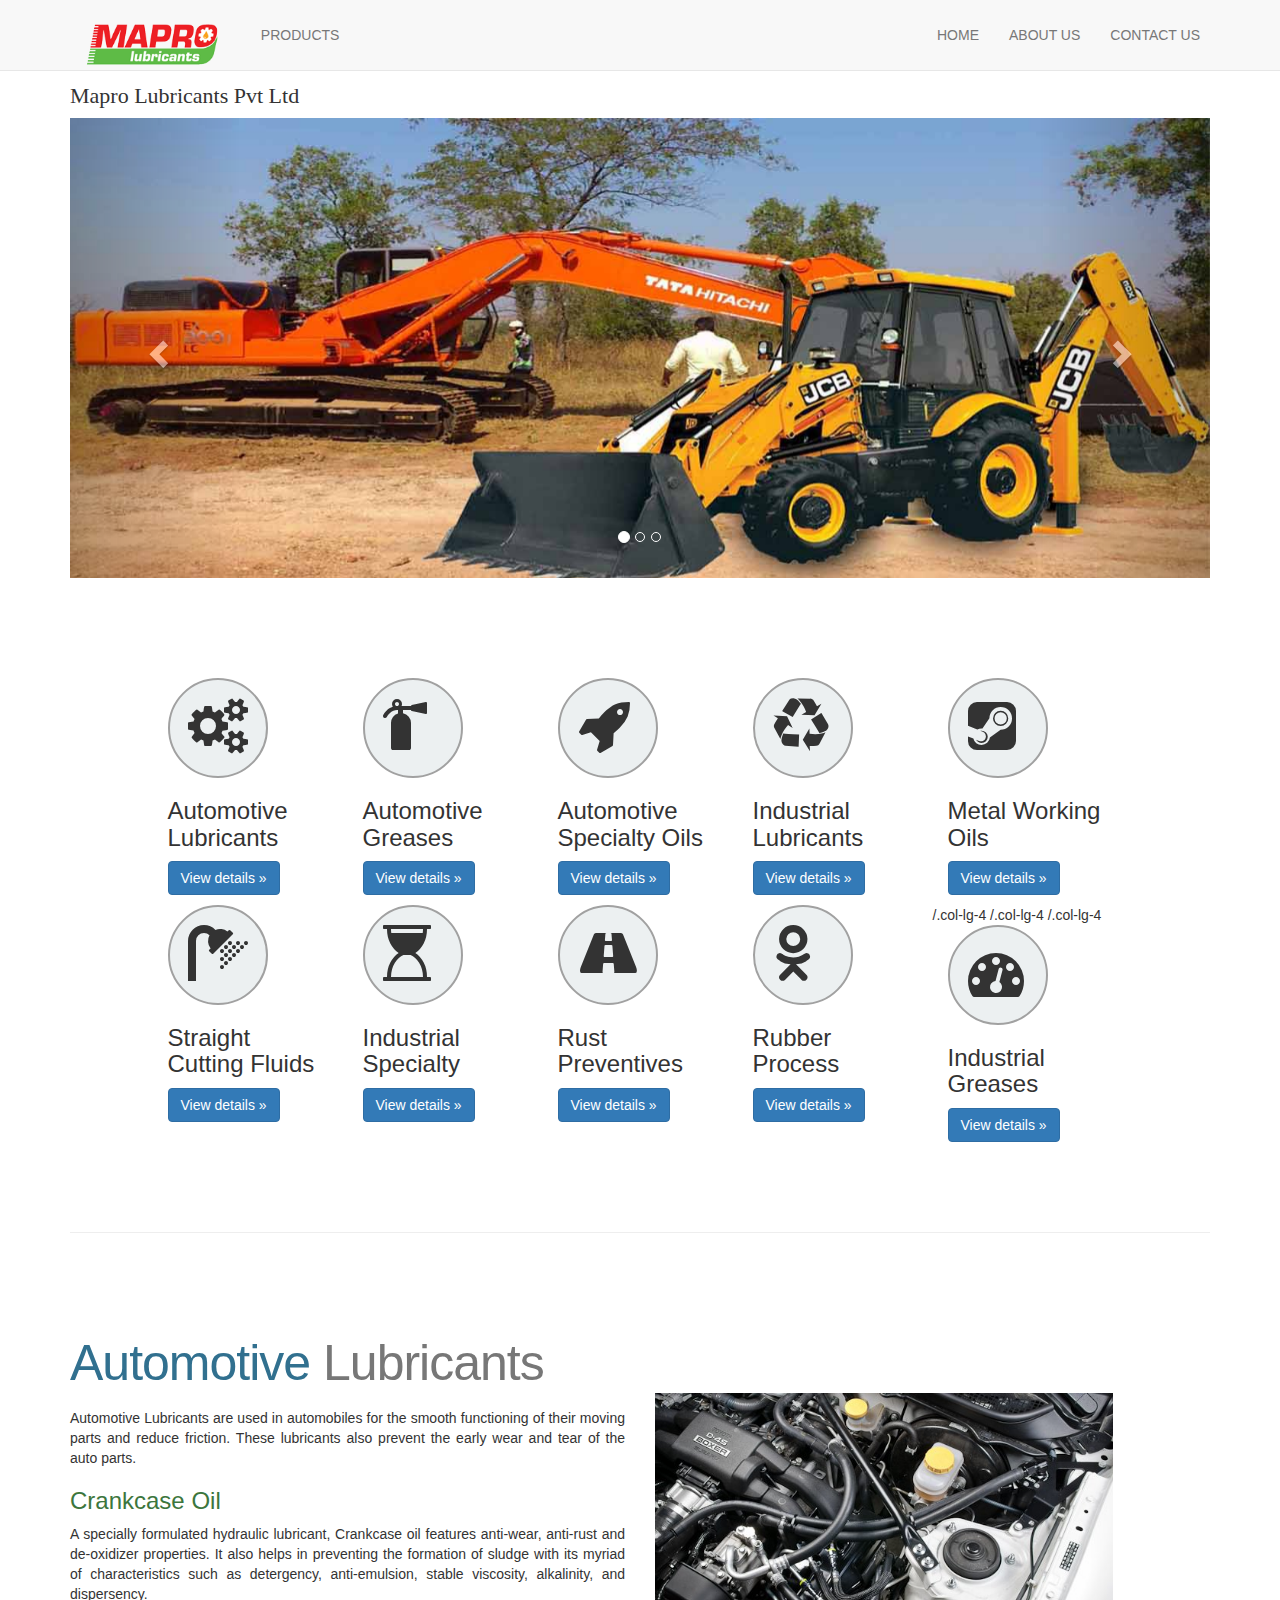
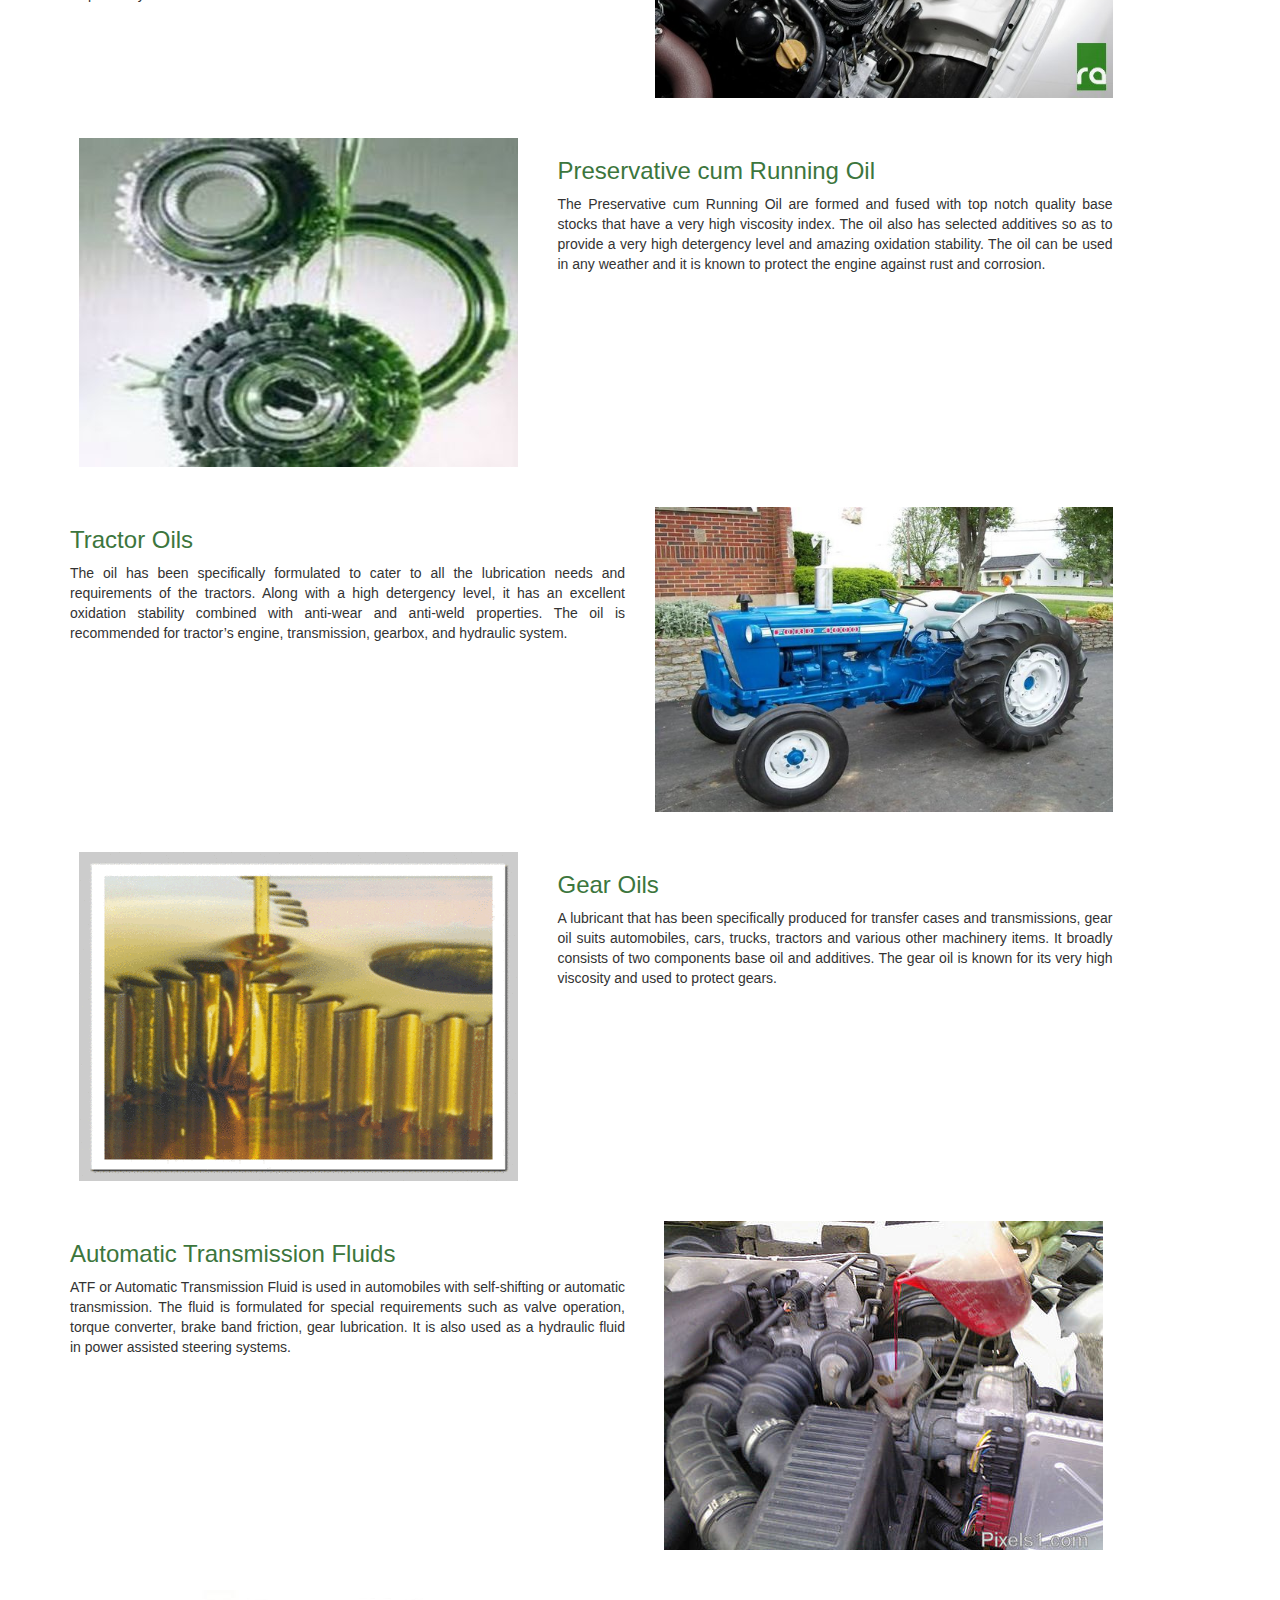
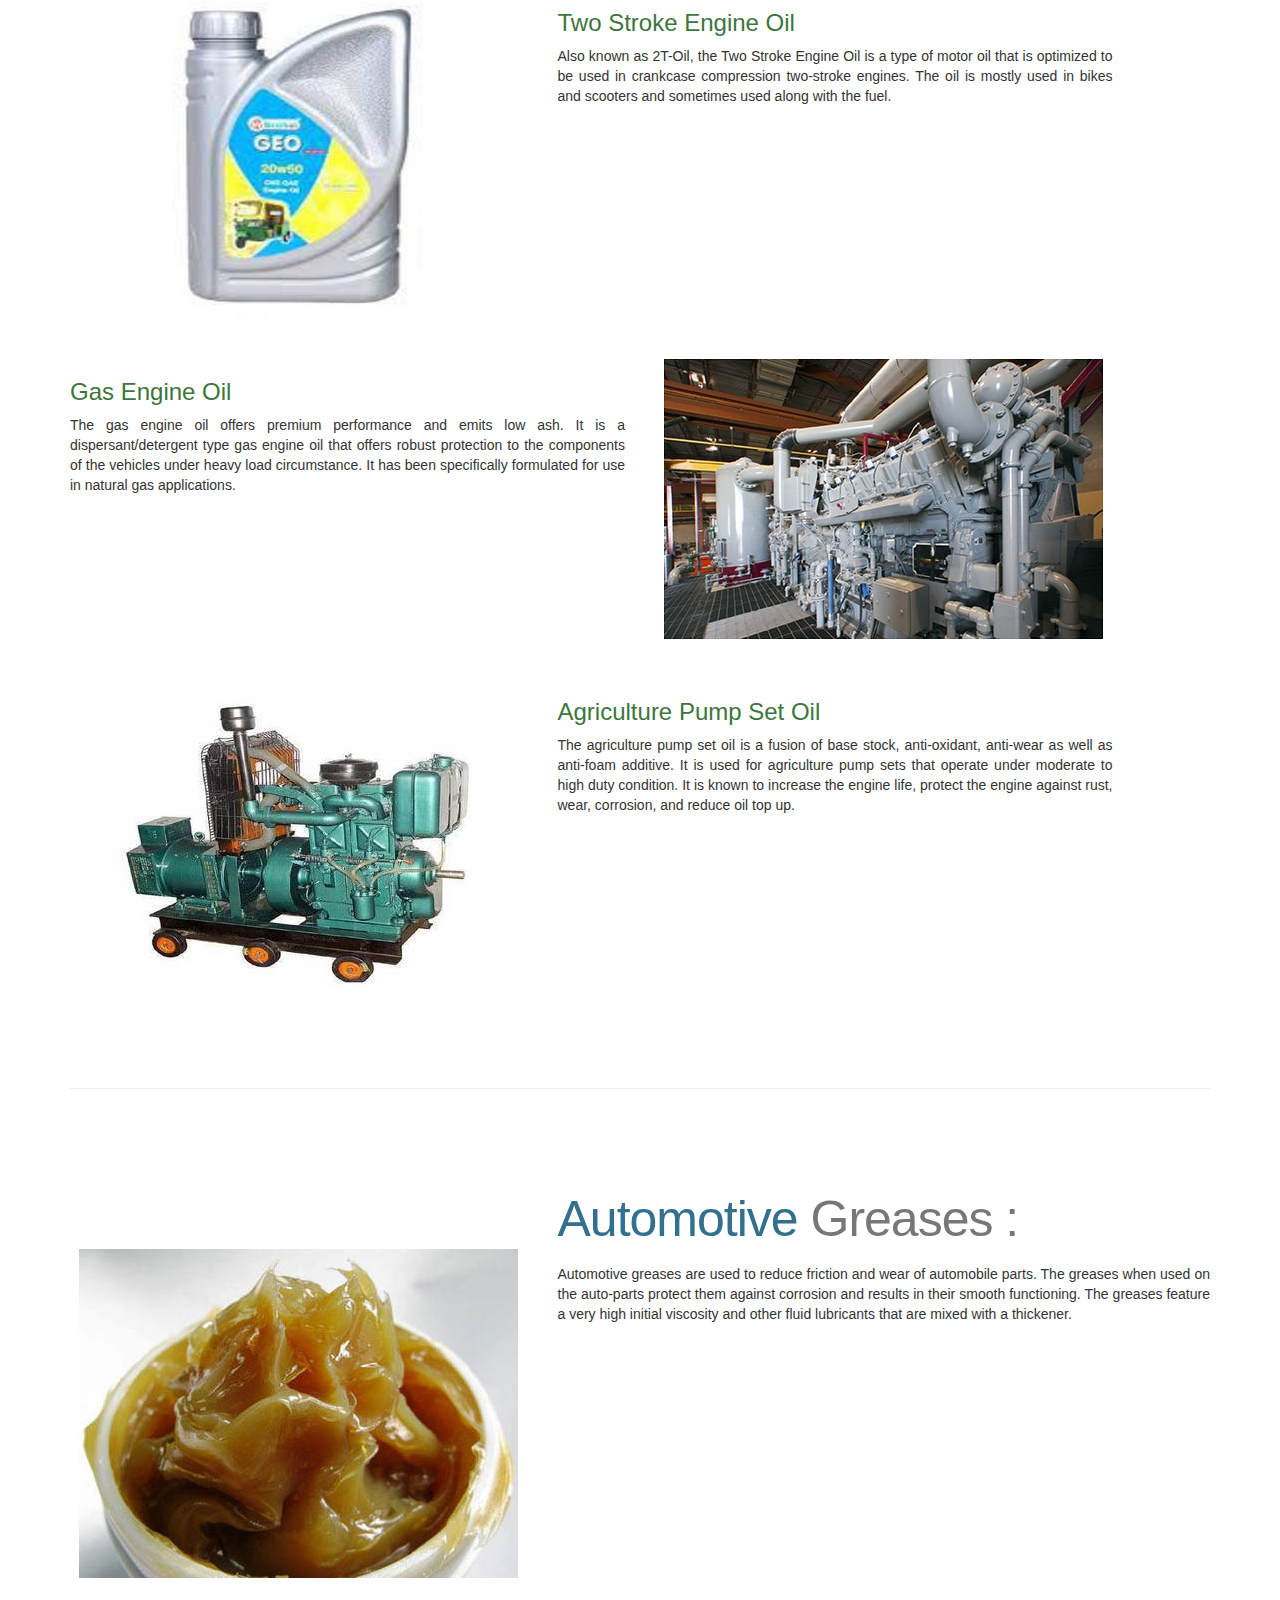
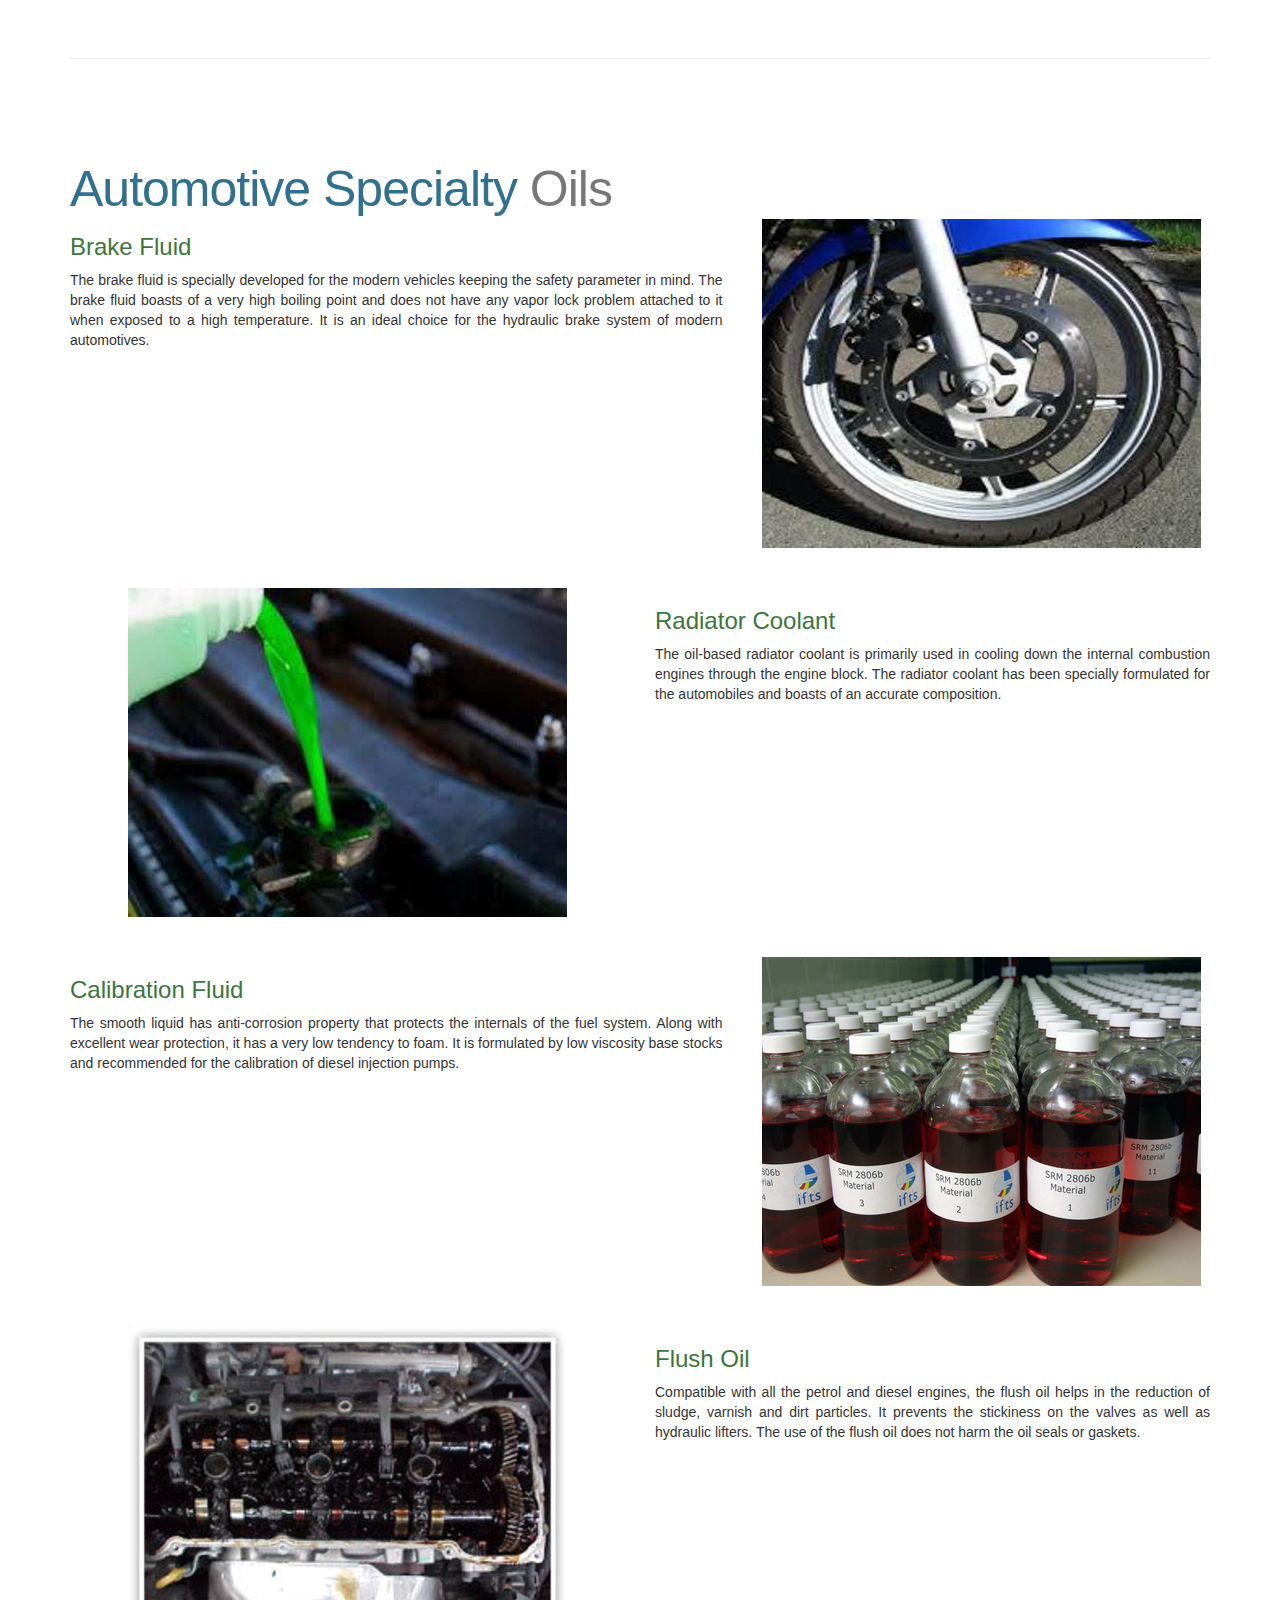
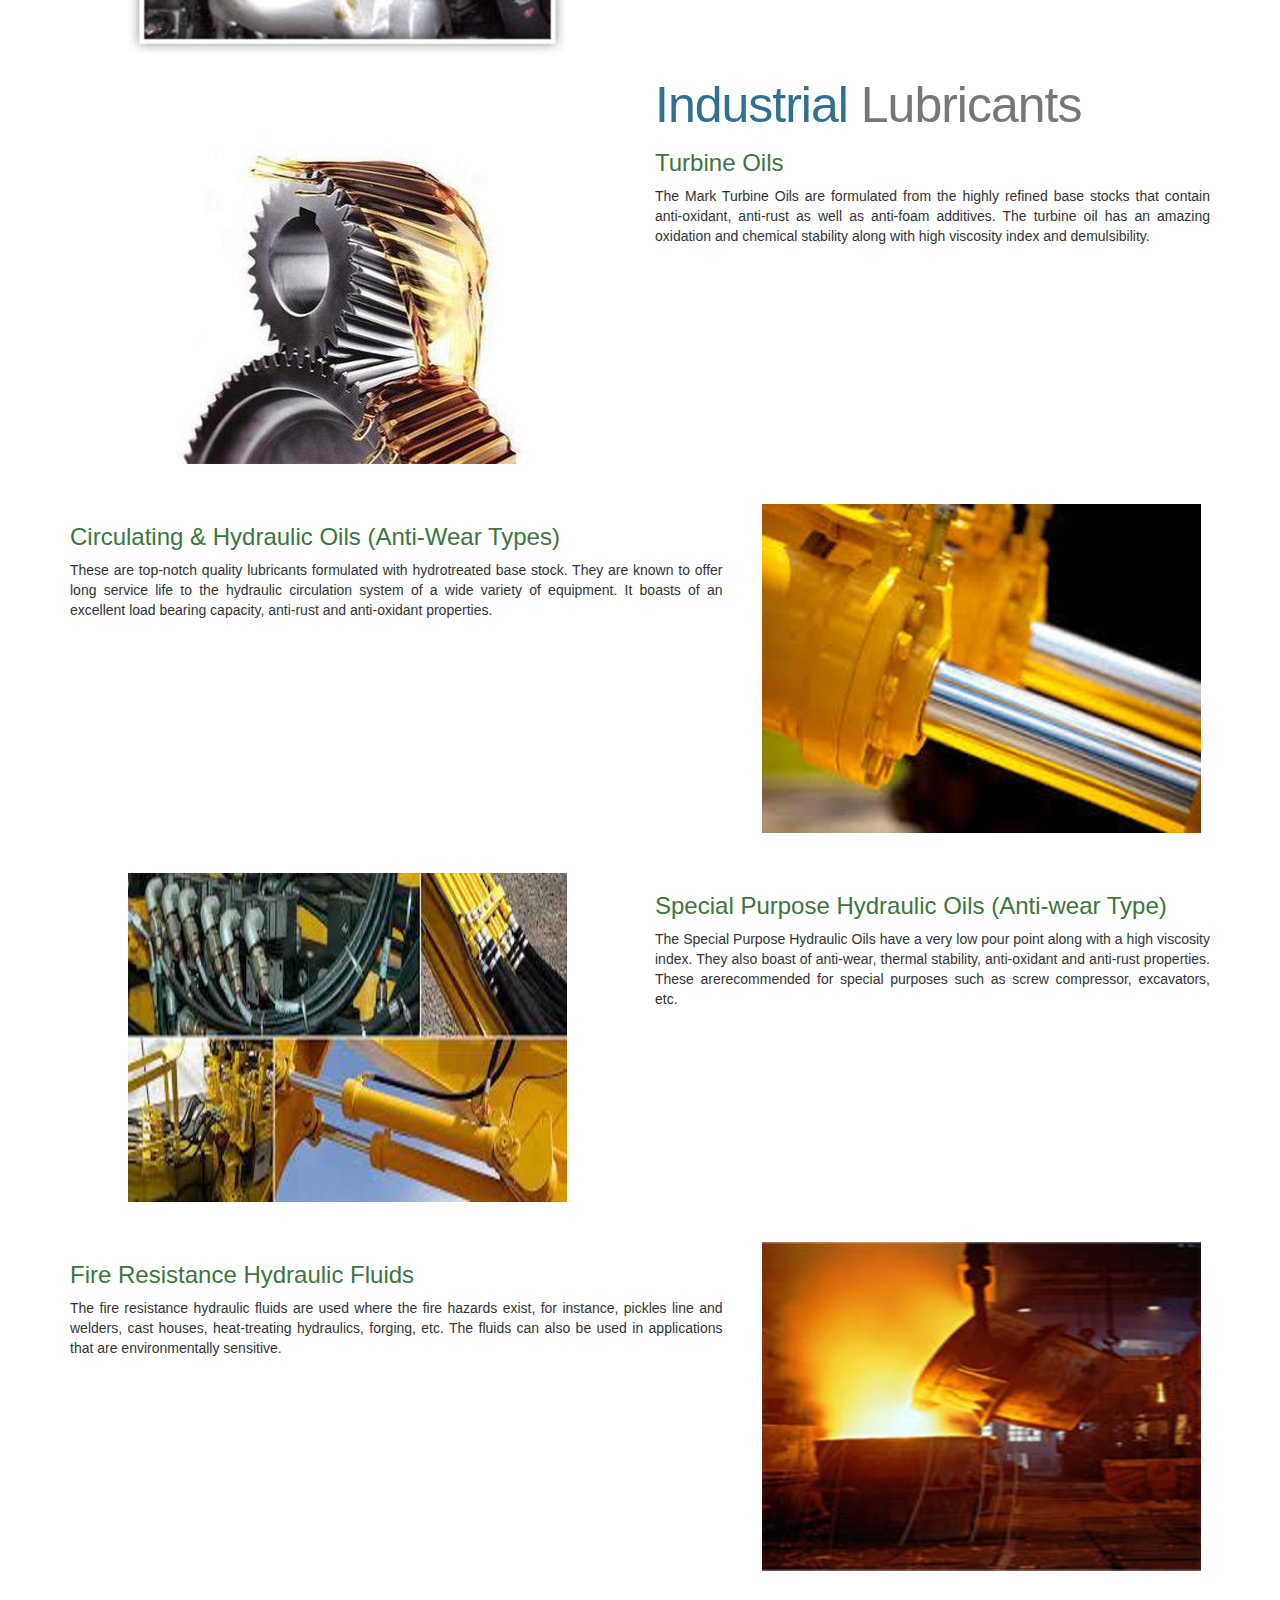
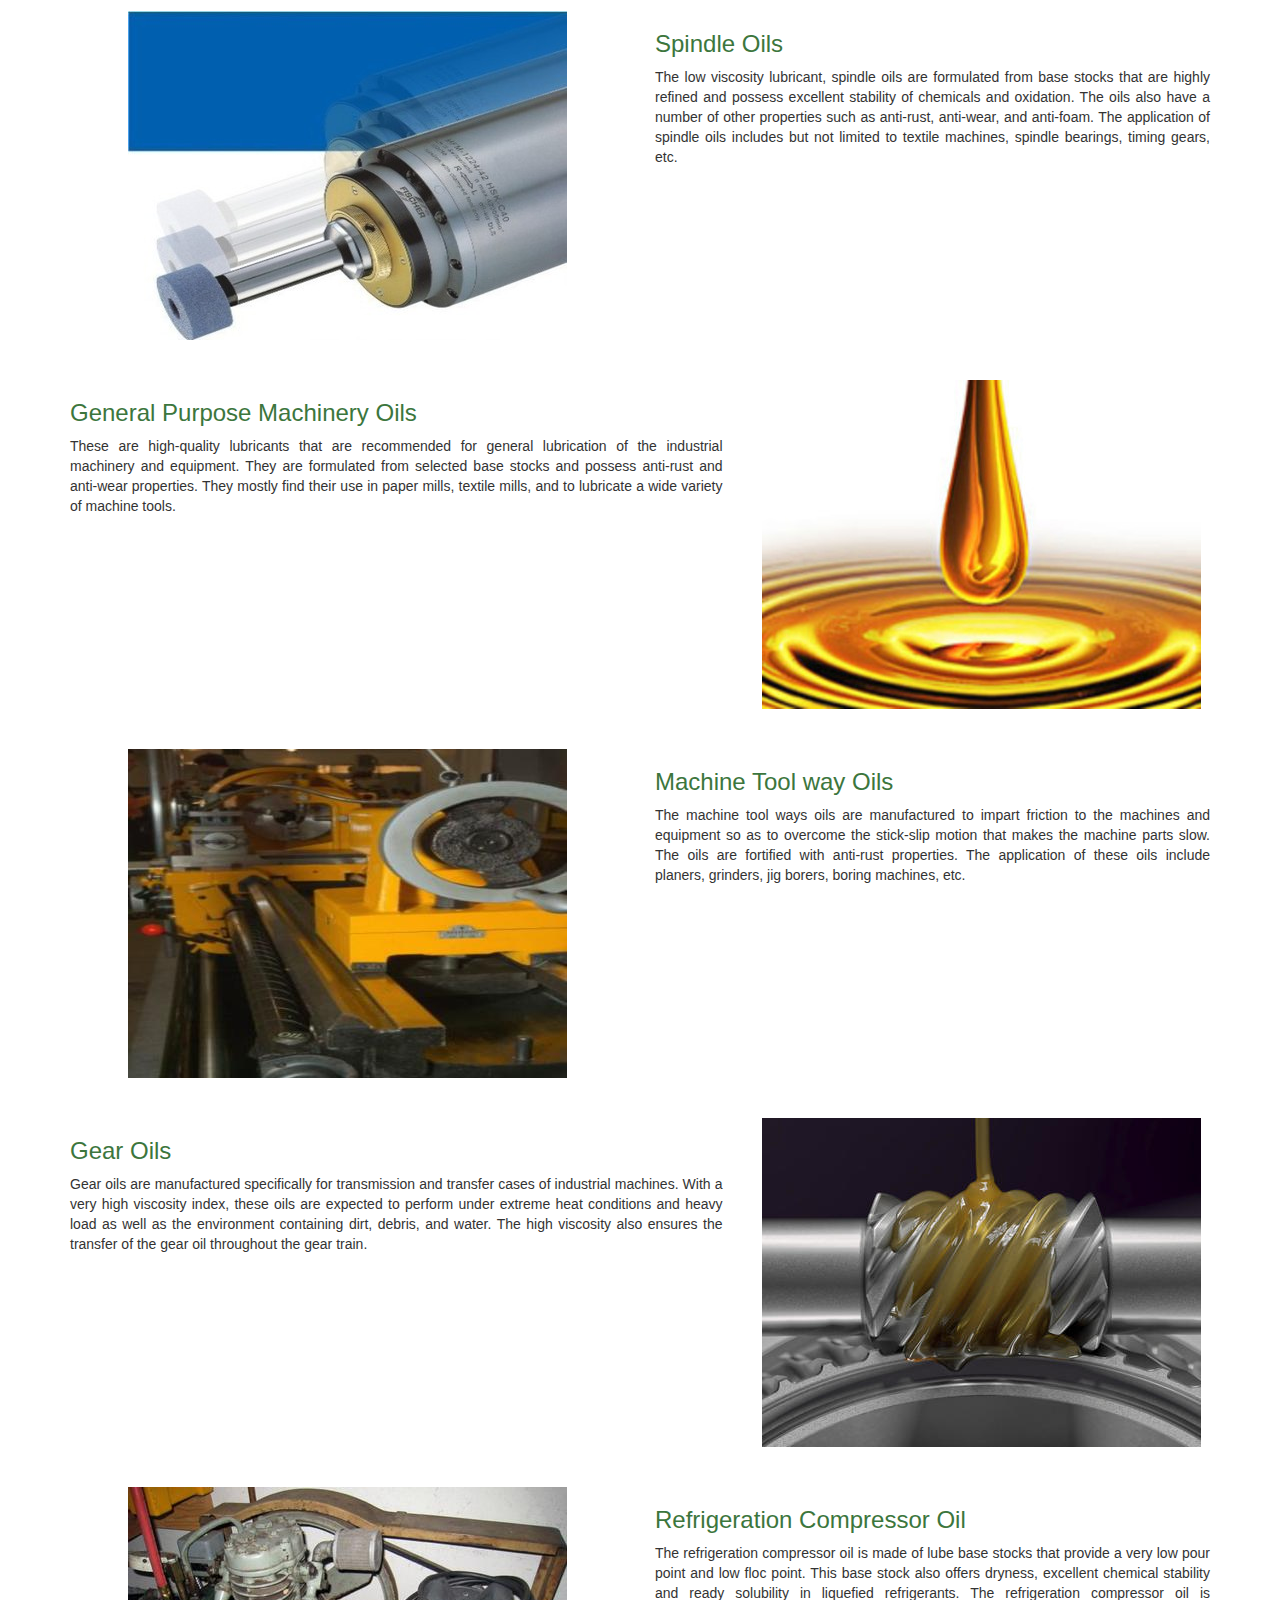
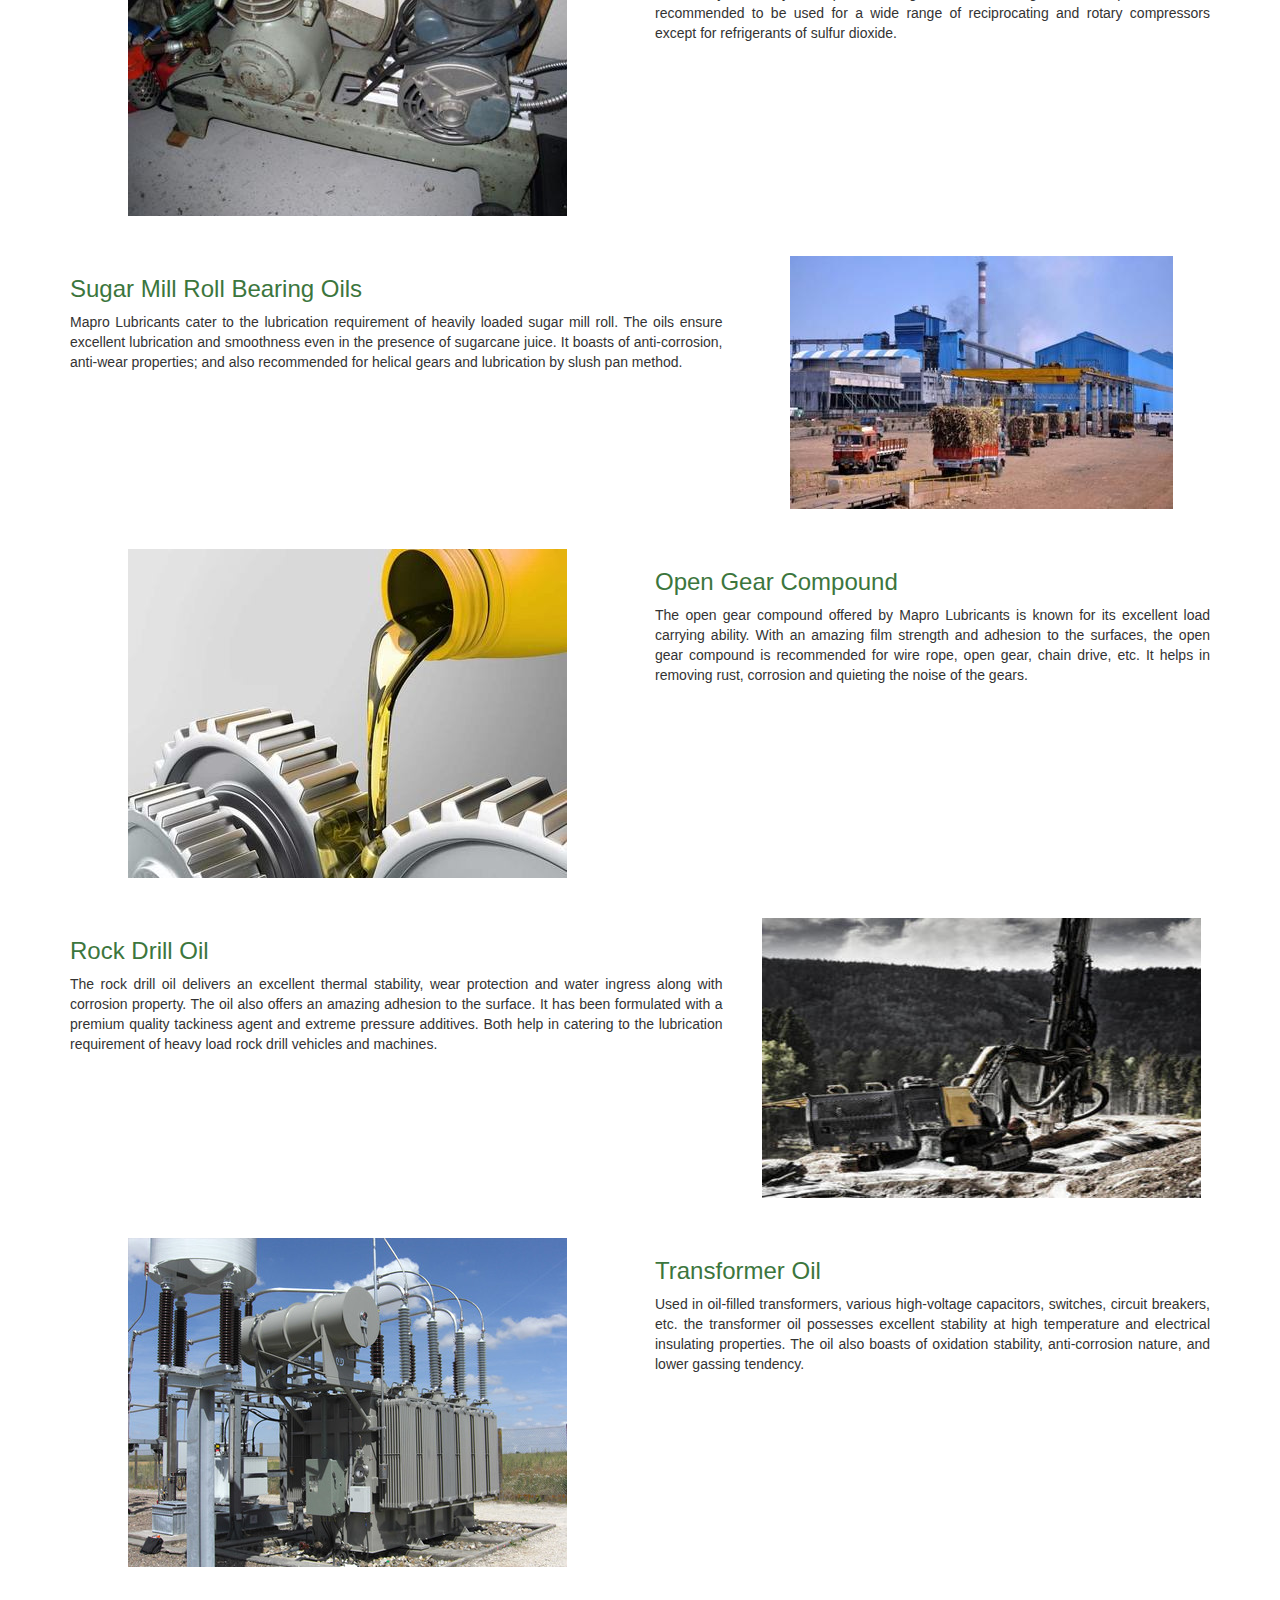
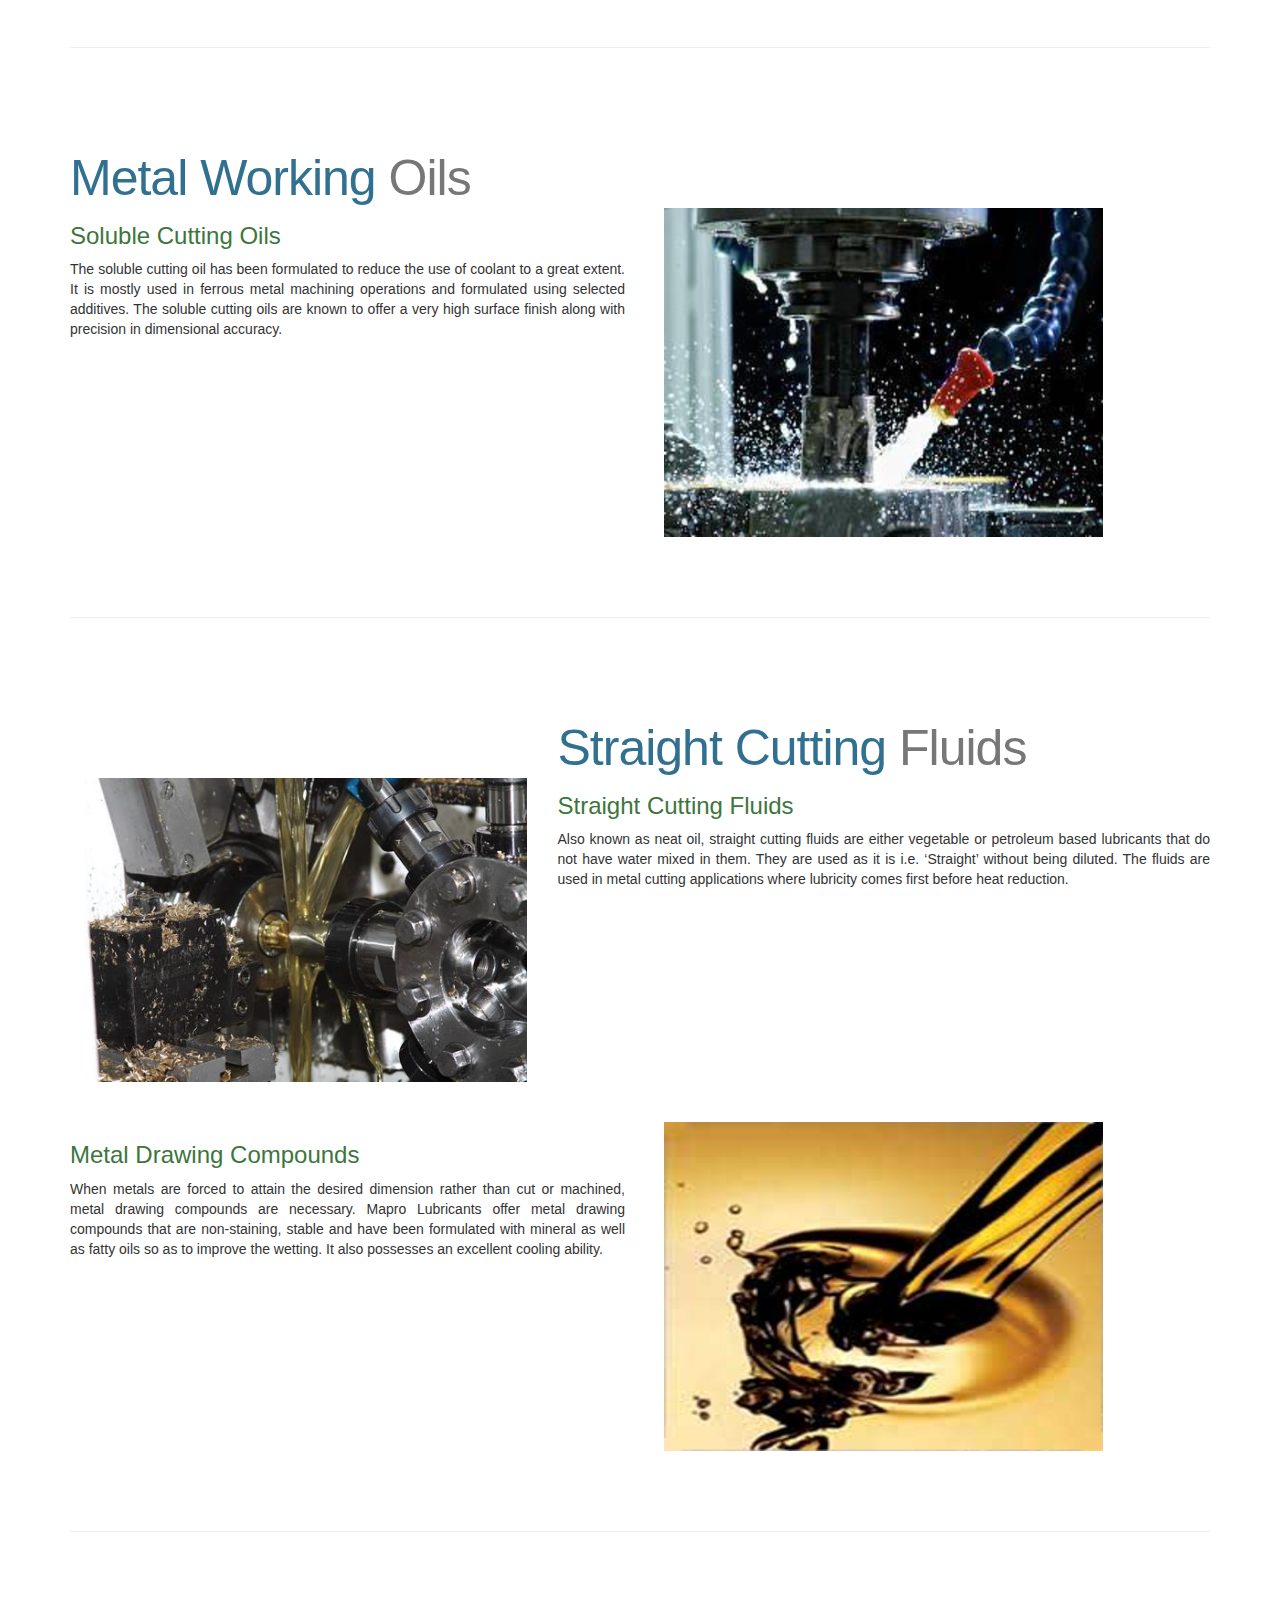
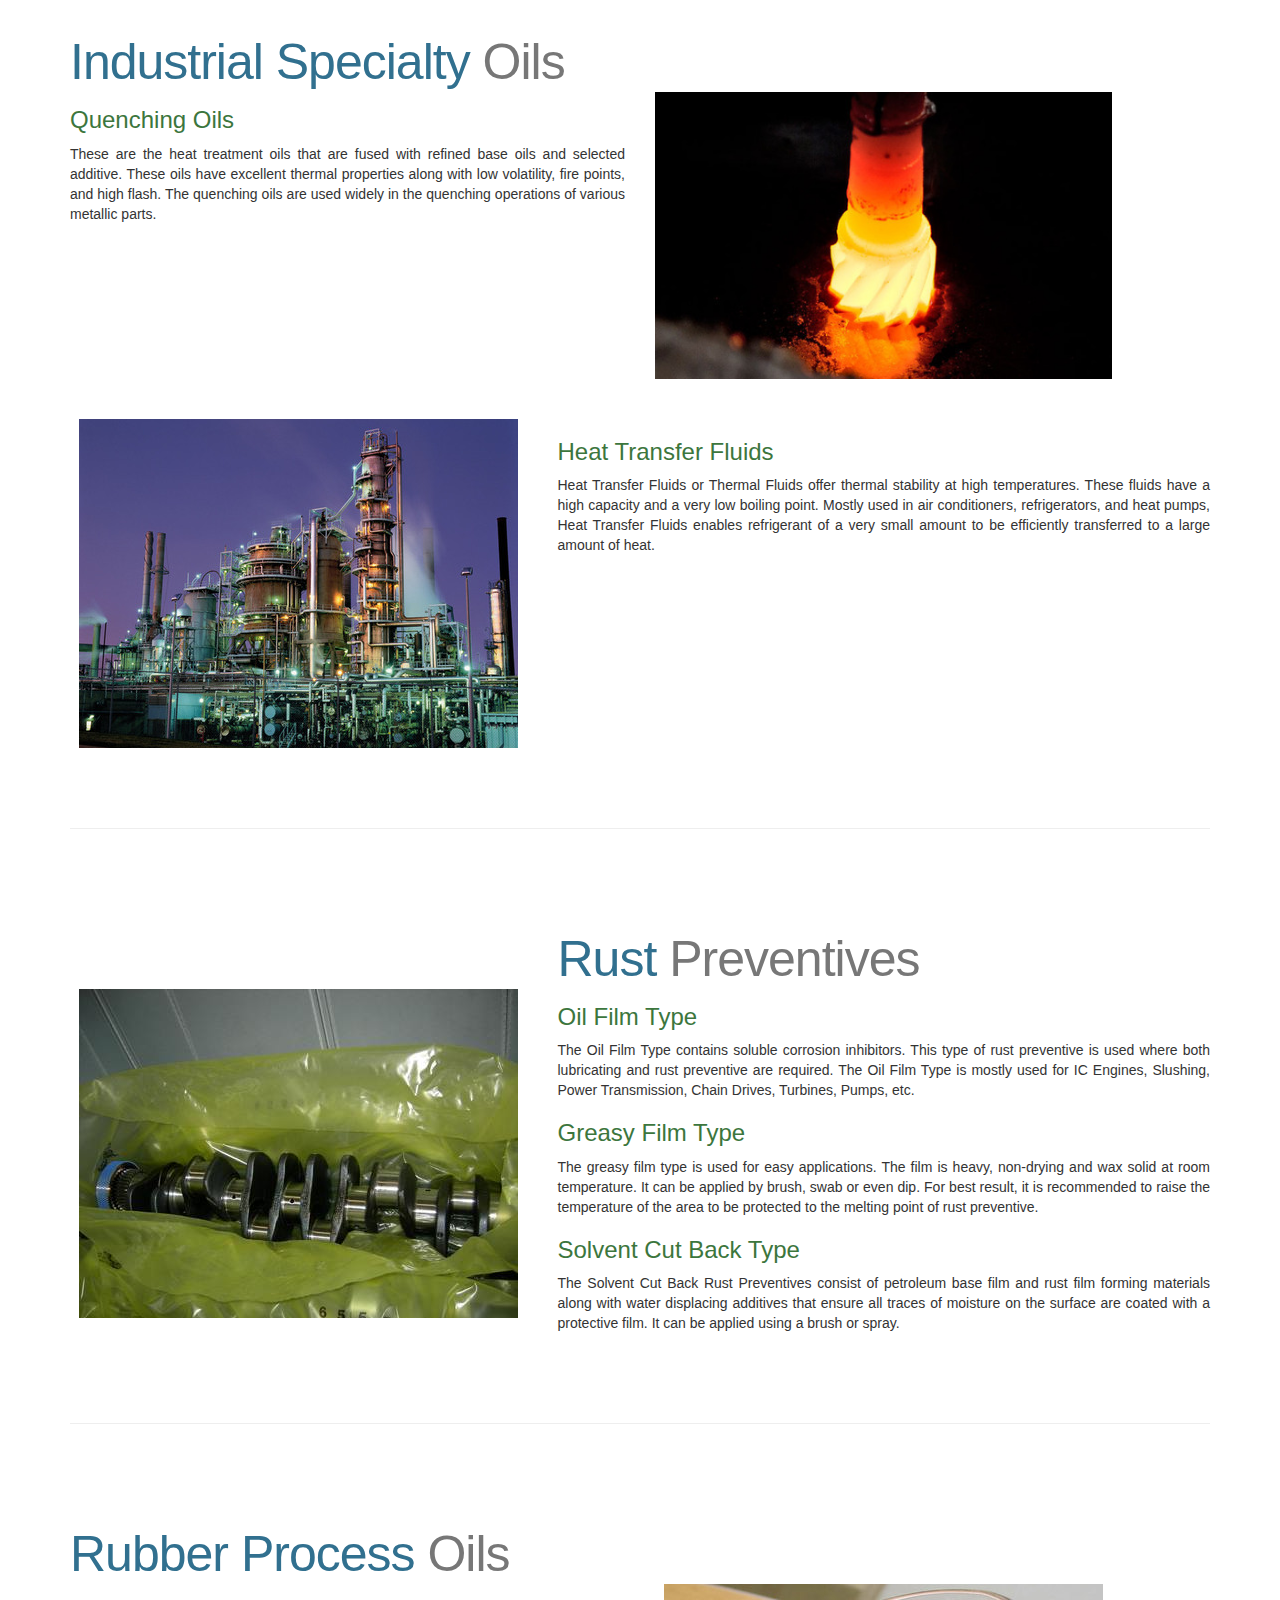
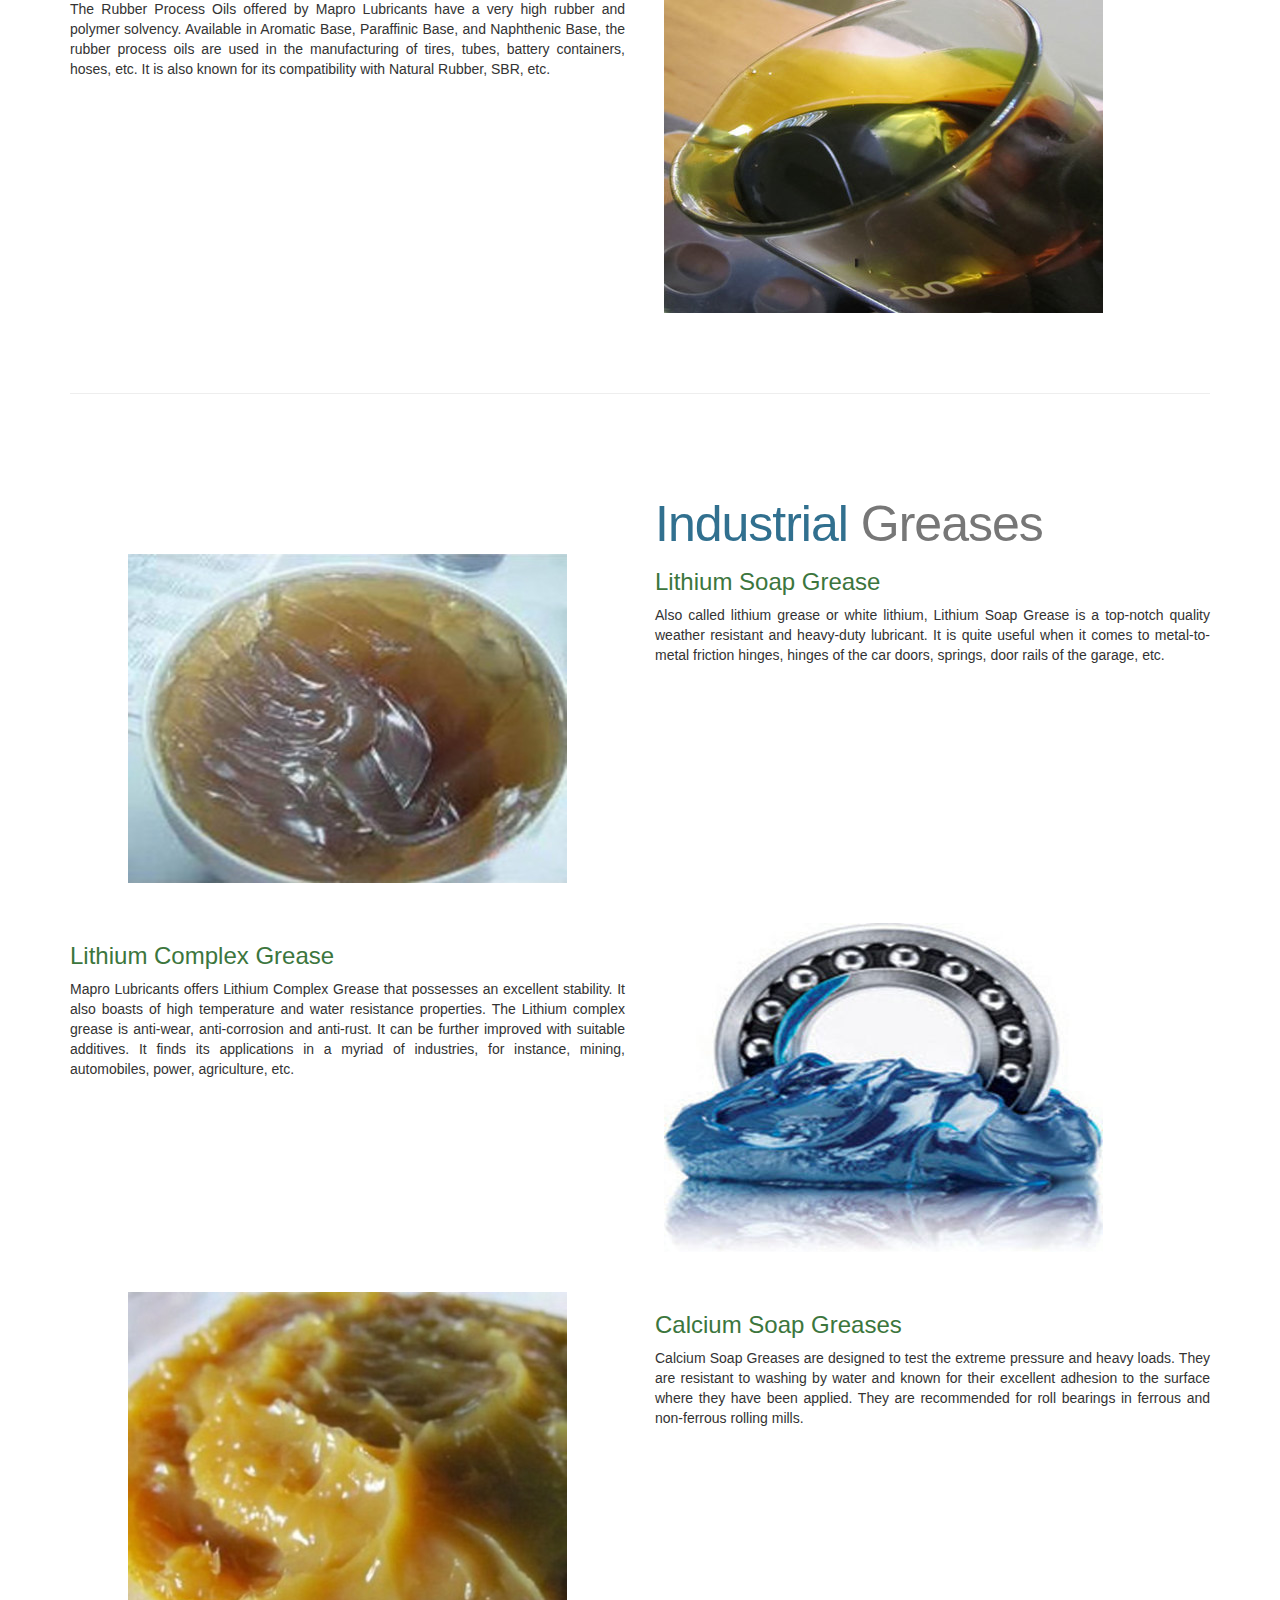
<file: services2.html>
<!DOCTYPE html>
<html lang="en">
  <head>
    <meta charset="utf-8">
    <meta http-equiv="X-UA-Compatible" content="IE=edge">
    <meta name="viewport" content="width=device-width, initial-scale=1">
    <!-- The above 3 meta tags *must* come first in the head; any other head content must come *after* these tags -->
    

    <meta name="description" content="Mapro lubricants">
    <meta name="author" content="Rathnakara Sir, Arjun Sir, Rishikesh Agrawani, Shiva Reddy Sir">
    <link rel="icon" href="images/m3.png">

    <title>PRODUCTS</title>

    <!-- Bootstrap core CSS -->
<!--     <link href="css/bootstrap.min.css" rel="stylesheet"> -->

    <!-- IE10 viewport hack for Surface/desktop Windows 8 bug -->
    <link href="css/ie10-viewport-bug-workaround.css" rel="stylesheet">

    <!-- Just for debugging purposes. Don't actually copy these 2 lines! -->
    <!--[if lt IE 9]><script src="../../assets/js/ie8-responsive-file-warning.js"></script><![endif]-->
    <script src="js/ie-emulation-modes-warning.js"></script>

    <!-- HTML5 shim and Respond.js for IE8 support of HTML5 elements and media queries -->
    <!--[if lt IE 9]>
      <script src="https://oss.maxcdn.com/html5shiv/3.7.3/html5shiv.min.js"></script>
      <script src="https://oss.maxcdn.com/respond/1.4.2/respond.min.js"></script>
    <![endif]-->

    <!-- Custom styles for this template -->
    <link href="css/carousel.css" rel="stylesheet">
    <link rel="stylesheet" type="text/css" href="css/carousel1.css">
    <link rel="stylesheet" type="text/css" href="css/services.css">

      <link rel="stylesheet" href="https://maxcdn.bootstrapcdn.com/bootstrap/3.3.7/css/bootstrap.min.css">
      <link href="https://maxcdn.bootstrapcdn.com/font-awesome/4.7.0/css/font-awesome.min.css" rel="stylesheet" integrity="sha384-wvfXpqpZZVQGK6TAh5PVlGOfQNHSoD2xbE+QkPxCAFlNEevoEH3Sl0sibVcOQVnN" crossorigin="anonymous">
      <style type="text/css">
        @media only screen and (max-width: 600px){
          .col-lg-2 {
            padding-left: 40px; 
            display: block;
          }
        }
      </style>
  </head>
<!-- NAVBAR
================================================== -->
  <body>

<!-- Static navbar -->
    <nav class="navbar navbar-default navbar-fixed-top ">

      <div class="container">
        <div class="navbar-header" style="padding: 4px 10px;">
          <button type="button" class="navbar-toggle collapsed" data-toggle="collapse" data-target="#navbar" aria-expanded="false" aria-controls="navbar">
            <span class="sr-only">Toggle navigation</span>
            <span class="icon-bar"></span>
            <span class="icon-bar"></span>
            <span class="icon-bar"></span>
          </button>
          <a class="navbar-brand" href="#"><img src="images/mapro-logo.png" style="height: 50px"></a>
        </div>
        <div id="navbar" style="padding: 10px 10px;"  class="navbar-collapse collapse">
          <ul class="nav navbar-nav">
            <!-- <li><a href="../navbar/">Default</a></li> -->
           <li><a href="services.html">PRODUCTS</a></li>
            <!-- <li><a href="../navbar-fixed-top/">Fixed top</a></li> -->
                
          </ul>
          <ul class="nav navbar-nav navbar-right">
            
              <li ><a href="index.html">HOME</a></li>

                <!--ABOUT US-->
                <li><a href="about-us.html">ABOUT US</a></li>

                <!--SERVICES-->
               
                <!--CONTACT US-->
                <li><a href="contact-us.html">CONTACT US</a></li>
          </ul>
        </div><!--/.nav-collapse -->
      </div>
    </nav>


    <!-- Carousel
    ================================================== -->
  <div class="container" style="padding-top: 5%;">
  <h3 style="font-family: 'Average';font-size: 22px;">Mapro Lubricants Pvt Ltd</h3>
    
  <div id="myCarousel" class="carousel slide" data-ride="carousel">
    <!-- Indicators -->
    <ol class="carousel-indicators">
      <li data-target="#myCarousel" data-slide-to="0" class="active"></li>
      <li data-target="#myCarousel" data-slide-to="1"></li>
      <li data-target="#myCarousel" data-slide-to="2"></li>
    </ol>

    <!-- Wrapper for slides -->
    <div class="carousel-inner" style=" height: 460px;
    
   ">
      <div class="item active">
        <img src="images/carousel/jcb-banner1.jpg" href="" style="width:100%;">
      </div>

      <div class="item">
        <img src="images/carousel/image-banner.jpg" style="width:100%;">
      </div>
    
      <!-- <div class="item">
        <img src="images/carousel/lubricantsoil.jpg" alt="New york" style="width:100%;">
      </div>
      <div class="item">
        <img src="images/carousel/truck.jpg" alt="New york" style="width:100%;">
      </div> -->
    </div>

    <!-- Left and right controls -->
    <a class="left carousel-control" href="#myCarousel" data-slide="prev">
      <span class="glyphicon glyphicon-chevron-left"></span>
      <span class="sr-only">Previous</span>
    </a>
    <a class="right carousel-control" href="#myCarousel" data-slide="next">
      <span class="glyphicon glyphicon-chevron-right"></span>
      <span class="sr-only">Next</span>
    </a>
  </div>
</div>


<br><br><br><br><br>

    <!-- Marketing messaging and featurettes
    ================================================== -->
    <!-- Wrap the rest of the page in another container to center all the content. -->

    <div class="container marketing" id="back-up">

      <!-- Three columns of text below the carousel -->
      <div class="row">
        <div class="col-lg-1">
          
        </div>
        <div class="col-lg-2 col-xs-12 ">
          <div class="icon text-center">
            <i class="fa fa-cogs fa-4x text-center" aria-hidden="true"></i>
          </div>
          <h3>Automotive Lubricants</h3>
          <a class="btn btn-primary" href="#link1" role="button">View details &raquo;</a></p>
        </div><!-- /.col-lg-4 -->
        <div class="col-lg-2 col-xs-12">
          <div class="icon">
          <i class="fa fa-fire-extinguisher fa-4x" aria-hidden="true"></i>
          </div>
          <h3>Automotive Greases</h3>
          <a class="btn btn-primary" href="#link2" role="button">View details &raquo;</a></p>
        </div><!-- /.col-lg-4 -->
        <div class="col-lg-2 col-xs-12">
          <div class="icon">
          <i class="fa fa-rocket fa-4x" aria-hidden="true"></i>
          </div>
          <h3>Automotive Specialty Oils</h3>
          <a class="btn btn-primary" href="#link3" role="button">View details &raquo;</a></p>
        </div><!-- /.col-lg-4 -->
        <div class="col-lg-2 col-xs-12">
          <div class="icon">
          <i class="fa fa-recycle fa-4x" aria-hidden="true"></i>
          </div>
          <h3>Industrial Lubricants</h3>
          <a class="btn btn-primary" href="#link4" role="button">View details &raquo;</a></p>
        </div>
        <div class="col-lg-2 col-xs-12">
          <div class="icon">
          <i class="fa fa-steam-square fa-4x" aria-hidden="true"></i>
          </div>
          <h3>Metal Working Oils</h3>
          <a class="btn btn-primary" href="#link5" role="button">View details &raquo;</a></p>
        </div>
      </div><!-- /.row -->

      <div class="row">
        <div class="col-lg-1">
          
        </div>
        <div class="col-lg-2 col-xs-12">
          <div class="icon">
            <i class="fa fa-shower fa-4x" aria-hidden="true"></i>
          </div>
          <h3>Straight Cutting Fluids</h3>
          <a class="btn btn-primary" href="#link6" role="button">View details &raquo;</a></p>
        </div>/.col-lg-4
        <div class="col-lg-2 col-xs-12">
          <div class="icon">
          <i class="fa fa-hourglass-start fa-4x" aria-hidden="true"></i>
          </div>
          <h3>Industrial Specialty</h3>
          <a class="btn btn-primary" href="#link7" role="button">View details &raquo;</a></p>
        </div>/.col-lg-4
        <div class="col-lg-2 col-xs-12">
          <div class="icon">
          <i class="fa fa-road fa-4x" aria-hidden="true"></i>
          </div>
          <h3>Rust Preventives</h3>
          <a class="btn btn-primary" href="#link8" role="button">View details &raquo;</a></p>
        </div>/.col-lg-4
        <div class="col-lg-2  col-xs-12">
          <div class="icon">
          <i class="fa fa-odnoklassniki fa-4x" aria-hidden="true"></i>
          </div>
          <h3>Rubber Process</h3>
          <a class="btn btn-primary" href="#link9" role="button">View details &raquo;</a></p>
        </div>
        <div class="col-lg-2  col-xs-12">
          <div class="icon">
          <i class="fa fa-tachometer fa-4x" aria-hidden="true"></i>
          </div>
          <h3>Industrial Greases</h3>
          <a class="btn btn-primary" href="#link10" role="button">View details &raquo;</a></p>
        </div>
      </div> 


      <!-- START THE FEATURETTES -->

      <hr class="featurette-divider">

      <div class="row featurette">
        <div class="col-md-6">
          <h2 class="featurette-heading text-info" id="link1">Automotive <span class="text-muted">Lubricants</span></h2>
          <p class="lead">
          <p>
            Automotive Lubricants are used in automobiles for the smooth functioning of their moving parts and reduce friction. These lubricants also prevent the early wear and tear of the auto parts.
          </p>
          
          <h3 class="text-success">Crankcase Oil</h3>
          <p>A specially formulated hydraulic lubricant, Crankcase oil features anti-wear, anti-rust and de-oxidizer properties. It also helps in preventing the formation of sludge with its myriad of characteristics such as detergency, anti-emulsion, stable viscosity, alkalinity, and dispersency.</p>
          </p>
          </div>
          <div class="col-md-5" style="margin-top: 80px;">
              <img class="featurette-image img-responsive center-block" src="images/products/Crankcase Oil.jpg" alt="Generic placeholder image">
          </div>
        </div>

        <br><br>
        <div class="row featurette">
          <div class="col-md-5">
            <img class="featurette-image img-responsive center-block" src="images/products/PreservativeCumRunningOil.jpg" alt="Generic placeholder image">
          </div>
          <div class="col-md-6">
          <p class="lead">
          <h3 class="text-success">Preservative cum Running Oil</h3>
          <p>
            The Preservative cum Running Oil are formed and fused with top notch quality base stocks that have a very high viscosity index. The oil also has selected additives so as to provide a very high detergency level and amazing oxidation stability. The oil can be used in any weather and it is known to protect the engine against rust and corrosion. 
          </p>
          </p>
          </div>
        </div>

        <br><br>
        <div class="row featurette">
        <div class="col-md-6">
          <p class="lead">
          
          <h3 class="text-success">Tractor Oils</h3>
          <p>The oil has been specifically formulated to cater to all the lubrication needs and requirements of the tractors. Along with a high detergency level, it has an excellent oxidation stability combined with anti-wear and anti-weld properties. The oil is recommended for tractor’s engine, transmission, gearbox, and hydraulic system.</p> 
          </p>
          </div>
          <div class="col-md-5">
              <img class="featurette-image img-responsive center-block" src="images/products/tractor.jpg" alt="Generic placeholder image">
          </div>
        </div>

        <br><br>
        <div class="row featurette">
          <div class="col-md-5">
            <img class="featurette-image img-responsive center-block" src="images/products/GearOils.gif" alt="Generic placeholder image">
          </div>
          <div class="col-md-6">
          <p class="lead">
          <h3 class="text-success">Gear Oils</h3>
          <p>A lubricant that has been specifically produced for transfer cases and transmissions, gear oil suits automobiles, cars, trucks, tractors and various other machinery items. It broadly consists of two components base oil and additives. The gear oil is known for its very high viscosity and used to protect gears.</p> 
          </p>
          </div>
        </div>

        <br><br>
        <div class="row featurette">
        <div class="col-md-6">
          <p class="lead">
          
          <h3 class="text-success">Automatic Transmission Fluids</h3>
          <p>ATF or Automatic Transmission Fluid is used in automobiles with self-shifting or automatic transmission. The fluid is formulated for special requirements such as valve operation, torque converter, brake band friction, gear lubrication. It is also used as a hydraulic fluid in power assisted steering systems. </p>
          </p>
          </div>
          <div class="col-md-5">
              <img class="featurette-image img-responsive center-block" src="images/products/AutomaticTransmissionFluids.jpg" alt="Generic placeholder image">
          </div>
        </div>

        <br><br>
        <div class="row featurette">
          <div class="col-md-5">
            <img class="featurette-image img-responsive center-block" src="images/products/TwoStrokeEngineOilMaproCan.jpg" alt="Generic placeholder image">
          </div>
          <div class="col-md-6">
          <p class="lead">
          <h3 class="text-success">Two Stroke Engine Oil</h3>
          <p>Also known as 2T-Oil, the Two Stroke Engine Oil is a type of motor oil that is optimized to be used in crankcase compression two-stroke engines. The oil is mostly used in bikes and scooters and sometimes used along with the fuel.</p>
 
          </p>
          </div>
        </div>

        <br><br>
        <div class="row featurette">
          <div class="col-md-6">
          <p class="lead">
          

          <h3 class="text-success">Gas Engine Oil</h3>
          <p>The gas engine oil offers premium performance and emits low ash. It is a dispersant/detergent type gas engine oil that offers robust protection to the components of the vehicles under heavy load circumstance. It has been specifically formulated for use in natural gas applications.</p>
          
          </p>
          </div>

          <div class="col-md-5">
              <img class="featurette-image img-responsive center-block" src="images/products/GasEngineOil.jpg" alt="Generic placeholder image">
          </div>
        </div>

        <br><br>
        <div class="row featurette">
          <div class="col-md-5">
            <img class="featurette-image img-responsive center-block" src="images/products/AgriculturePumpSetOil.jpg" alt="Generic placeholder image">
          </div>
          <div class="col-md-6">
          <p class="lead">
         <h3 class="text-success">Agriculture Pump Set Oil</h3>
          <p>
            The agriculture pump set oil is a fusion of base stock, anti-oxidant, anti-wear as well as anti-foam additive. It is used for agriculture pump sets that operate under moderate to high duty condition. It is known to increase the engine life, protect the engine against rust, wear, corrosion, and reduce oil top up.
          </p>
 
          </p>
          </div>
        </div>


        



          
               
                  <hr class="featurette-divider">

                  <div class="row featurette">
                    <div class="col-md-7 col-md-push-5">
                      <h2 class="featurette-heading text-info" id="link2">Automotive <span class="text-muted">Greases :</span></h2>
                      <p class="lead">
                        <p>
                          Automotive greases are used to reduce friction and wear of automobile parts. The greases when used on the auto-parts protect them against corrosion and results in their smooth functioning. The greases feature a very high initial viscosity and other fluid lubricants that are mixed with a thickener.
                        </p>
                      </p>
                    </div>
                    <div class="col-md-5 col-md-pull-7">
                      <img style="padding-top: 80px;" class="featurette-image img-responsive center-block" src="images/products/AutomotiveGreases.jpg" alt="Generic placeholder image">
                    </div>
                  </div>

                  <hr class="featurette-divider">

                  <div class="row featurette">
                    <div class="col-md-7">
                      <h2 class="featurette-heading text-info" id="link3">Automotive Specialty <span class="text-muted">Oils</span></h2>
                      <p class="lead">
                        <h3 class="text-success">Brake Fluid</h3>
                        <p>The brake fluid is specially developed for the modern vehicles keeping the safety parameter in mind. The brake fluid boasts of a very high boiling point and does not have any vapor lock problem attached to it when exposed to a high temperature. It is an ideal choice for the hydraulic brake system of modern automotives.</p>
                      </p>
                      </div>
                    <div class="col-md-5" style="margin-top: 80px;">
                      <img class="featurette-image img-responsive center-block" src="images/products/BrakeFluid.jpg" alt="Generic placeholder image">
                    </div>
                  </div>




                  <br><br>
                  <div class="row featurette">
                    <div class="col-md-6 col-md-push-6">
                      <p class="lead">
                        <h3 class="text-success">Radiator Coolant</h3>
                        <p>The oil-based radiator coolant is primarily used in cooling down the internal combustion engines through the engine block. The radiator coolant has been specially formulated for the automobiles and boasts of an accurate composition.</p>
                      </p>

                    </div>
                    <div class="col-md-6 col-md-pull-6">
                      <img class="featurette-image img-responsive center-block" src="images/products/RadiatorCoolant.jpg" alt="Generic placeholder image">
                    </div>
                    </div>

                    
                  <br><br>
                  <div class="row featurette">
                    <div class="col-md-7">
                      <p class="lead">
                        <h3 class="text-success">Calibration Fluid</h3>
                        <p>The smooth liquid has anti-corrosion property that protects the internals of the fuel system. Along with excellent wear protection, it has a very low tendency to foam. It is formulated by low viscosity base stocks and recommended for the calibration of diesel injection pumps.
                        </p>
                      </p>
                      </div>
                    <div class="col-md-5">
                      <img class="featurette-image img-responsive center-block" src="images/products/CalibrationFluids.jpg" alt="Generic placeholder image">
                    </div>
                  </div>
                   
                   <br><br>
                   <div class="row featurette">
                    <div class="col-md-6 col-md-push-6">
                      <p class="lead">
                        <h3 class="text-success">Flush Oil</h3>
                        <p>Compatible with all the petrol and diesel engines, the flush oil helps in the reduction of sludge, varnish and dirt particles. It prevents the stickiness on the valves as well as hydraulic lifters. The use of the flush oil does not harm the oil seals or gaskets.
                        </p> 
                      </p>

                    </div>
                    <div class="col-md-6 col-md-pull-6">
                      <img class="featurette-image img-responsive center-block" src="images/products/FlushOil.jpg" alt="Generic placeholder image">
                    </div>
                    </div>




<!-- End of Automotive Specialty Oils 

<!-- start Industrial Lubricants   -->
                  <div class="row featurette">
                    <div class="col-md-6 col-md-push-6">
                      <h2 class="featurette-heading text-info" id="link4">Industrial <span class="text-muted">Lubricants</span></h2>
                      <p class="lead">
                        <h3 class="text-success">Turbine Oils </h3>
                        <p>The Mark Turbine Oils are formulated from the highly refined base stocks that contain anti-oxidant, anti-rust as well as anti-foam additives. The turbine oil has an amazing oxidation and chemical stability along with high viscosity index and demulsibility.</p>
                      </p>

                    </div>
                    <div class="col-md-6 col-md-pull-6" style="margin-top: 80px;">
                      <img class="featurette-image img-responsive center-block" src="images/products/TurbineOils.jpg" alt="Generic placeholder image">
                    </div>
                  </div>
                  
                  <br><br>
                  <div class="row featurette">
                    <div class="col-md-7">
                      <p class="lead">
                        <h3 class="text-success">Circulating & Hydraulic Oils (Anti-Wear Types)</h3>
                        <p>These are top-notch quality lubricants formulated with hydrotreated base stock. They are known to offer long service life to the hydraulic circulation system of a wide variety of equipment. It boasts of an excellent load bearing capacity, anti-rust and anti-oxidant properties.
                        </p>
                      </p>
                      </div>
                    <div class="col-md-5">
                      <img class="featurette-image img-responsive center-block" src="images/products/CirculatingHydraulicOils(Anti-WearTypes).jpg" alt="Generic placeholder image">
                    </div>
                  </div>

                  <br><br>
                   <div class="row featurette">
                    <div class="col-md-6 col-md-push-6">
                      <p class="lead">
                        <h3 class="text-success">Special Purpose Hydraulic Oils (Anti-wear Type)</h3>
                        <p>The Special Purpose Hydraulic Oils have a very low pour point along with a high viscosity index. They also boast of anti-wear, thermal stability, anti-oxidant and anti-rust properties. These arerecommended for special purposes such as screw compressor, excavators, etc.
                        </p> 
                      </p>

                    </div>
                    <div class="col-md-6 col-md-pull-6">
                      <img class="featurette-image img-responsive center-block" src="images/products/SpecialPurposeHydraulicOils(Anti-wear Type).jpg" alt="Generic placeholder image">
                    </div>
                    </div>
                    
                    <br><br>
                     <div class="row featurette">
                    <div class="col-md-7">
                      <p class="lead">
                        <h3 class="text-success">Fire Resistance Hydraulic Fluids</h3>
                        <p>The fire resistance hydraulic fluids are used where the fire hazards exist, for instance, pickles line and welders, cast houses, heat-treating hydraulics, forging, etc. The fluids can also be used in applications that are environmentally sensitive.</p>
                      </p>
                      </div>
                    <div class="col-md-5">
                      <img class="featurette-image img-responsive center-block" src="images/products/FireResistanceHydraulicFluids.jpg" alt="Generic placeholder image">
                    </div>
                  </div>


                  <br><br>
                   <div class="row featurette">
                    <div class="col-md-6 col-md-push-6">
                      <p class="lead">
                        <h3 class="text-success">Spindle Oils</h3>
                        <p>The low viscosity lubricant, spindle oils are formulated from base stocks that are highly refined and possess excellent stability of chemicals and oxidation. The oils also have a number of other properties such as anti-rust, anti-wear, and anti-foam. The application of spindle oils includes but not limited to textile machines, spindle bearings, timing gears, etc.</p>
                      </p>

                    </div>
                    <div class="col-md-6 col-md-pull-6">
                      <img class="featurette-image img-responsive center-block" src="images/products/SpindleOils.jpg" alt="Generic placeholder image">
                    </div>
                    </div>
                    
                    <br><br>
                    <div class="row featurette">
                    <div class="col-md-7">
                      <p class="lead">
                        <h3 class="text-success">General Purpose Machinery Oils</h3>
                        <p>These are high-quality lubricants that are recommended for general lubrication of the industrial machinery and equipment. They are formulated from selected base stocks and possess anti-rust and anti-wear properties. They mostly find their use in paper mills, textile mills, and to lubricate a wide variety of machine tools.</p>
                      </p>
                      </div>
                    <div class="col-md-5">
                      <img class="featurette-image img-responsive center-block" src="images/products/GeneralPurposeMachineryOils.jpg" alt="Generic placeholder image">
                    </div>
                  </div>
                  
                  <br><br>
                  <div class="row featurette">
                    <div class="col-md-6 col-md-push-6">
                      <p class="lead">
                        <h3 class="text-success">Machine Tool way Oils</h3>
                        <p>The machine tool ways oils are manufactured to impart friction to the machines and equipment so as to overcome the stick-slip motion that makes the machine parts slow. The oils are fortified with anti-rust properties. The application of these oils include planers, grinders, jig borers, boring machines, etc.</p>
                      </p>

                    </div>
                    <div class="col-md-6 col-md-pull-6">
                      <img class="featurette-image img-responsive center-block" src="images/products/MachineToolwayOils.jpg" alt="Generic placeholder image">
                    </div>
                    </div>

                    <br><br>
                    <div class="row featurette">
                    <div class="col-md-7">
                      <p class="lead">
                         <h3 class="text-success">Gear Oils</h3>
                        <p>Gear oils are manufactured specifically for transmission and transfer cases of industrial machines. With a very high viscosity index, these oils are expected to perform under extreme heat conditions and heavy load as well as the environment containing dirt, debris, and water. The high viscosity also ensures the transfer of the gear oil throughout the gear train.</p>
                      </p>
                      </div>
                    <div class="col-md-5">
                      <img class="featurette-image img-responsive center-block" src="images/products/GearOils2.jpg" alt="Generic placeholder image">
                    </div>
                  </div>
                  
                  <br><br>
                  <div class="row featurette">
                    <div class="col-md-6 col-md-push-6">
                      <p class="lead">
                        <h3 class="text-success">Refrigeration Compressor Oil</h3>
                        <p>The refrigeration compressor oil is made of lube base stocks that provide a very low pour point and low floc point. This base stock also offers dryness, excellent chemical stability and ready solubility in liquefied refrigerants. The refrigeration compressor oil is recommended to be used for a wide range of reciprocating and rotary compressors except for refrigerants of sulfur dioxide.
                        </p>
                      </p>

                    </div>
                    <div class="col-md-6 col-md-pull-6">
                      <img class="featurette-image img-responsive center-block" src="images/products/RefrigerationCompressorOil.jpg" alt="Generic placeholder image">
                    </div>
                    </div>
                    
                    <br><br>
                    <div class="row featurette">
                    <div class="col-md-7">
                      <p class="lead">
                         <h3 class="text-success">Sugar Mill Roll Bearing Oils</h3>
                        <p>Mapro Lubricants cater to the lubrication requirement of heavily loaded sugar mill roll. The oils ensure excellent lubrication and smoothness even in the presence of sugarcane juice. It boasts of anti-corrosion, anti-wear properties; and also recommended for helical gears and lubrication by slush pan method.</p>
                      </p>
                      </div>
                    <div class="col-md-5">
                      <img class="featurette-image img-responsive center-block" src="images/products/SugarMillRollBearingOils.jpg" alt="Generic placeholder image">
                    </div>
                  </div>

                  <br><br>
                  <div class="row featurette">
                    <div class="col-md-6 col-md-push-6">
                      <p class="lead">
                         <h3 class="text-success">Open Gear Compound</h3>
                        <p>The open gear compound offered by Mapro Lubricants is known for its excellent load carrying ability. With an amazing film strength and adhesion to the surfaces, the open gear compound is recommended for wire rope, open gear, chain drive, etc. It helps in removing rust, corrosion and quieting the noise of the gears.</p>
                      </p>

                    </div>
                    <div class="col-md-6 col-md-pull-6">
                      <img class="featurette-image img-responsive center-block" src="images/products/OpenGearCompound.jpg" alt="Generic placeholder image">
                    </div>
                    </div>
                    
                    <br><br>
                    <div class="row featurette">
                    <div class="col-md-7">
                      <p class="lead">
                         <h3 class="text-success">Rock Drill Oil</h3>
                        <p>The rock drill oil delivers an excellent thermal stability, wear protection and water ingress along with corrosion property. The oil also offers an amazing adhesion to the surface. It has been formulated with a premium quality tackiness agent and extreme pressure additives. Both help in catering to the lubrication requirement of heavy load rock drill vehicles and machines.</p>
                      </p>
                      </div>
                    <div class="col-md-5">
                      <img class="featurette-image img-responsive center-block" src="images/products/RockDrillOil.jpg" alt="Generic placeholder image">
                    </div>
                  </div>

                 <br><br>
                  <div class="row featurette">
                    <div class="col-md-6 col-md-push-6">
                      <p class="lead">
                         <h3 class="text-success">Transformer Oil </h3>
                        <p>Used in oil-filled transformers, various high-voltage capacitors, switches, circuit breakers, etc. the transformer oil possesses excellent stability at high temperature and electrical insulating properties. The oil also boasts of oxidation stability, anti-corrosion nature, and lower gassing tendency.</p>
                      </p>

                    </div>
                    <div class="col-md-6 col-md-pull-6">
                      <img class="featurette-image img-responsive center-block" src="images/products/TransformerOil.jpg" alt="Generic placeholder image">
                    </div>
                    </div>
                <hr class="featurette-divider">

      <div class="row featurette">
        <div class="col-md-6">
          <h2 class="featurette-heading text-info" id="link5">Metal Working <span class="text-muted">Oils</span></h2>
          <p class="lead">
          <h3 class="text-success">Soluble Cutting Oils</h3>
          <p>The soluble cutting oil has been formulated to reduce the use of coolant to a great extent. It is mostly used in ferrous metal machining operations and formulated using selected additives. The soluble cutting oils are known to offer a very high surface finish along with precision in dimensional accuracy.</p>
          </p>
          </div>
          <div class="col-md-5" style="margin-top: 80px;">
              <img class="featurette-image img-responsive center-block" src="images/products/SolubleCuttingOils.jpg" alt="Generic placeholder image">
          </div>
        </div>

      <hr class="featurette-divider">
        <div class="row featurette">
          <div class="col-md-7 col-md-push-5">
            <h2 class="featurette-heading text-info" id="link6">Straight Cutting <span class="text-muted">Fluids</span></h2>
            <p class="lead">
             <h3 class="text-success">Straight Cutting Fluids</h3>
             <p>Also known as neat oil, straight cutting fluids are either vegetable or petroleum based lubricants that do not have water mixed in them. They are used as it is i.e. ‘Straight’ without being diluted. The fluids are used in metal cutting applications where lubricity comes first before heat reduction.</p>
            
            </p>
          </div>
          <div class="col-md-5 col-md-pull-7" style="margin-top: 80px;">
            <img class="featurette-image img-responsive center-block" src="images/products/StraightCuttingFluids.jpg" alt="Generic placeholder image">
          </div>
        </div>

        <br><br>
         <div class="row featurette">
        <div class="col-md-6">
          <p class="lead">
           <h3 class="text-success">Metal Drawing Compounds</h3>
             <p>When metals are forced to attain the desired dimension rather than cut or machined, metal drawing compounds are necessary. Mapro Lubricants offer metal drawing compounds that are non-staining, stable and have been formulated with mineral as well as fatty oils so as to improve the wetting. It also possesses an excellent cooling ability.</p>
          </p>
          </div>
          <div class="col-md-5">
              <img class="featurette-image img-responsive center-block" src="images/products/MetalDrawingCompounds.png" alt="Generic placeholder image">
          </div>
        </div>


    <hr class="featurette-divider">
      <div class="row featurette">
        <div class="col-md-6">
          <h2 class="featurette-heading text-info" id="link7">Industrial Specialty <span class="text-muted">Oils</span></h2>
          <p class="lead">
           <h3 class="text-success">Quenching Oils</h3>
           <p>These are the heat treatment oils that are fused with refined base oils and selected additive. These oils have excellent thermal properties along with low volatility, fire points, and high flash. The quenching oils are used widely in the quenching operations of various metallic parts.
           </p>
           
          </p>
          </div>
          <div class="col-md-5" style="margin-top: 80px;">
              <img class="featurette-image img-responsive center-block" src="images/products/QuenchingOils.jpg" alt="Generic placeholder image">
          </div>
        </div>
         
         <br><br>
        <div class="row featurette">
          <div class="col-md-7 col-md-push-5">
            <p class="lead">
             <h3 class="text-success">Heat Transfer Fluids</h3>
           <p>Heat Transfer Fluids or Thermal Fluids offer thermal stability at high temperatures. These fluids have a high capacity and a very low boiling point. Mostly used in air conditioners, refrigerators, and heat pumps, Heat Transfer Fluids enables refrigerant of a very small amount to be efficiently transferred to a large amount of heat.</p>
            
            </p>
          </div>
          <div class="col-md-5 col-md-pull-7">
            <img class="featurette-image img-responsive center-block" src="images/products/HeatTransferFluids.jpg" alt="Generic placeholder image">
          </div>
        </div>

      <hr class="featurette-divider">
        <div class="row featurette">
          <div class="col-md-7 col-md-push-5">
            <h2 class="featurette-heading text-info" id="link8">Rust  <span class="text-muted">Preventives</span></h2>
            <p class="lead">
             <h3 class="text-success">Oil Film Type</h3>
             <p>The Oil Film Type contains soluble corrosion inhibitors. This type of rust preventive is used where both lubricating and rust preventive are required. The Oil Film Type is mostly used for IC Engines, Slushing, Power Transmission, Chain Drives, Turbines, Pumps, etc.</p>
             <h3 class="text-success">Greasy Film Type</h3>
             <p>The greasy film type is used for easy applications. The film is heavy, non-drying and wax solid at room temperature. It can be applied by brush, swab or even dip. For best result, it is recommended to raise the temperature of the area to be protected to the melting point of rust preventive.
             </p>
             <h3 class="text-success">Solvent Cut Back Type</h3>
             <p>The Solvent Cut Back Rust Preventives consist of petroleum base film and rust film forming materials along with water displacing additives that ensure all traces of moisture on the surface are coated with a protective film. It can be applied using a brush or spray.</p> 
            </p>
          </div>
          <div class="col-md-5 col-md-pull-7" style="margin-top: 80px;">
            <img class="featurette-image img-responsive center-block" src="images/products/RustPreventives.jpg" alt="Generic placeholder image">
          </div>
        </div>




      <hr class="featurette-divider">
      <div class="row featurette">
        <div class="col-md-6">
          <h2 class="featurette-heading text-info" id="link9">Rubber Process <span class="text-muted">Oils</span></h2>
          <p class="lead">
           <p>The Rubber Process Oils offered by Mapro Lubricants have a very high rubber and polymer solvency. Available in Aromatic Base, Paraffinic Base, and Naphthenic Base, the rubber process oils are used in the manufacturing of tires, tubes, battery containers, hoses, etc. It is also known for its compatibility with Natural Rubber, SBR, etc. </p>
          </p>
          </div>
          <div class="col-md-5" style="margin-top: 80px;">
              <img class="featurette-image img-responsive center-block" src="images/products/RubberProcessOils.jpg" alt="Generic placeholder image">
          </div>
        </div>

      <hr class="featurette-divider">
        <div class="row featurette">
          <div class="col-md-6 col-md-push-6">
            <h2 class="featurette-heading text-info" id="link10">Industrial <span class="text-muted">Greases</span></h2>
            <p class="lead">
             <h3 class="text-success">Lithium Soap Grease</h3>
             <p>Also called lithium grease or white lithium, Lithium Soap Grease is a top-notch quality weather resistant and heavy-duty lubricant. It is quite useful when it comes to metal-to-metal friction hinges, hinges of the car doors, springs, door rails of the garage, etc.</p>
            </p>
          </div>
          <div class="col-md-6 col-md-pull-6" style="margin-top: 80px;">
            <img class="featurette-image img-responsive center-block" src="images/products/LithiumSoapGrease.jpg" alt="Generic placeholder image">
          </div>
  
        </div>

         <br><br>
         <div class="row featurette">
        <div class="col-md-6">
          <p class="lead">
           <h3 class="text-success">Lithium Complex Grease</h3>
             <p>Mapro Lubricants offers Lithium Complex Grease that possesses an excellent stability. It also boasts of high temperature and water resistance properties. The Lithium complex grease is anti-wear, anti-corrosion and anti-rust. It can be further improved with suitable additives. It finds its applications in a myriad of industries, for instance, mining, automobiles, power, agriculture, etc.</p>
          </div>
          <div class="col-md-5">
              <img class="featurette-image img-responsive center-block" src="images/products/lithiumcomplex.jpg" alt="Generic placeholder image">
          </div>
        </div>

        <br><br>
        <div class="row featurette">
          <div class="col-md-6 col-md-push-6">
            <p class="lead">
             
             <h3 class="text-success">Calcium Soap Greases</h3>
             <p>Calcium Soap Greases are designed to test the extreme pressure and heavy loads. They are resistant to washing by water and known for their excellent adhesion to the surface where they have been applied. They are recommended for roll bearings in ferrous and non-ferrous rolling mills.</p>
            </p>
          </div>
          <div class="col-md-6 col-md-pull-6">
            <img class="featurette-image img-responsive center-block" src="images/products/CalciumSoapGreases.jpg" alt="Generic placeholder image">
          </div>
        </div>
        
        <br><br>
        <div class="row featurette">
        <div class="col-md-6">
          <p class="lead">
           <h3 class="text-success">Chain Grease</h3>
             <p>Chain grease is quite helpful for the smooth functioning of industrial machines with chains as one of their internal parts. The grease is formulated with special additives that keep rust, corrosion and wear at bay.</p>
          </div>
          <div class="col-md-5">
              <img class="featurette-image img-responsive center-block" src="images/products/ChainGrease.jpg" alt="Generic placeholder image">
          </div>
        </div>

          <br><br>
        <div class="row featurette">
          <div class="col-md-6 col-md-push-6">
            <p class="lead">
             
             <h3 class="text-success">Sodium Base Grease</h3>
             <p>With sodium soap as its main ingredient, Sodium Base Grease offers an excellent structural ability along with protecting the lubricated parts against heat, rust as well as corrosion. The grease has a fibrous texture and free from any kind of impurities. Also, there are no additional fillers in the composition of the grease.</p> 
            </p>
          </div>
          <div class="col-md-6 col-md-pull-6">
            <img class="featurette-image img-responsive center-block" src="images/products/SodiumBaseGrease.png" alt="Generic placeholder image">
          </div>
        </div>


        <br><br>
        <div class="row featurette">
        <div class="col-md-6">
          <p class="lead">
           <h3 class="text-success">Gel Grease</h3>
             <p>Used for a large number of automotive and industrial applications, Gel Grease is a highly viscous fluid that has anti-rust and anti-corrosion properties. With elevated drop point, the gel grease protects the machinery against oxidation. It has an accurate composition that enhances the bearing life and load capacity of the machines.</p>
          </div>
          <div class="col-md-5">
              <img class="featurette-image img-responsive center-block" src="images/products/GelGrease.jpg" alt="Generic placeholder image">
          </div>
        </div>
       <br><br>
         <div class="row featurette">
          <div class="col-md-6 col-md-push-6">
            <p class="lead">
             
             <h3 class="text-success">Viscosity Index</h3>
             <p>The Viscosity Index measures change of viscosity in terms of temperature. The lower the VI, the greater will be the change of oil viscosity with temperature and vice versa.</p>
            </p>
          </div>
          <div class="col-md-6 col-md-pull-6">
            <img class="featurette-image img-responsive center-block" src="images/products/ViscosityIndex.jpg" alt="Generic placeholder image">
          </div>
        </div>






      <hr class="featurette-divider">
      <!-- <a class="btn" href="#back-up" role="button" id="top"><i c<!lass="fa fa-chevron-circle-up fa-4x text-primary" aria-hidden="true"></i></a> --> 
      <!-- /END THE FEATURETTES -->


      <!-- FOOTER -->
      <footer>
       <!--  <p class="pull-right"><a href="#">Back to top</a></p> -->
        <p style="text-align: center">Copyright &copy; 2017 <br><strong>Mapro lubricants</strong>, Bangalore (India)<br>Powered by <b>Limestone Media Solutions</b></p>
        <!--    <h2 class="featurette-heading text-info" style="text-align: center">Crafted By <span class="text-muted">Bhagirath Ram Jakhar</span></h2> -->
      </footer>

    </div><!-- /.container -->


    <!-- Bootstrap core JavaScript
    ================================================== -->
    <!-- Placed at the end of the document so the pages load faster -->
    <!-- <script src="js/jquery.min.js"></script> -->
  <!--   <script>window.jQuery || document.write('<script src="js/vendor/jquery.min.js"><\/script>')</script> -->
    <!-- <script src="js/bootstrap.min.js"></script> -->
    <!-- Just to make our placeholder images work. Don't actually copy the next line! -->
    <script src="js/holder.min.js"></script>
    <!-- IE10 viewport hack for Surface/desktop Windows 8 bug -->
    <script src="js/ie10-viewport-bug-workaround.js"></script>

    <script src="https://ajax.googleapis.com/ajax/libs/jquery/3.2.1/jquery.min.js"></script>
    <script src="https://maxcdn.bootstrapcdn.com/bootstrap/3.3.7/js/bootstrap.min.js"></script>
  </body>
</html>
</file>
<file: css/carousel.css>
/* GLOBAL STYLES
-------------------------------------------------- */
/* Padding below the footer and lighter body text */

body {
  padding-bottom: 40px;
  color: #5a5a5a;
}


/* CUSTOMIZE THE NAVBAR
-------------------------------------------------- */

/* Special class on .container surrounding .navbar, used for positioning it into place. */
.navbar-wrapper {
  position: absolute;
  top: 0;
  right: 0;
  left: 0;
  z-index: 20;
}

/* Flip around the padding for proper display in narrow viewports */
.navbar-wrapper > .container {
  padding-right: 0;
  padding-left: 0;
}
.navbar-wrapper .navbar {
  padding-right: 15px;
  padding-left: 15px;
}
.navbar-wrapper .navbar .container {
  width: auto;
}


/* CUSTOMIZE THE CAROUSEL
-------------------------------------------------- */

/* Carousel base class */
/*.carousel {
  height: 400px;
  margin-bottom: 60px;
}*/
/* Since positioning the image, we need to help out the caption */
/*.carousel-caption {
  z-index: 10;
}*/

/* Declare heights because of positioning of img element */
/*.carousel .item {
  height: 500px;
  background-color: #777;
}*/
/*.carousel-inner > .item > img {
  position: absolute;
  top: 0;
  left: 0;
  min-width: 100%;
  height: 500px;
}
*/

/* MARKETING CONTENT
-------------------------------------------------- */

/* Center align the text within the three columns below the carousel */
.marketing .col-lg-4 {
  margin-bottom: 20px;
  text-align: center;
}
.marketing h2 {
  font-weight: normal;
}
.marketing .col-lg-4 p {
  margin-right: 10px;
  margin-left: 10px;
}


/* Featurettes
------------------------- */

.featurette-divider {
  margin: 80px 0; /* Space out the Bootstrap <hr> more */
}

/* Thin out the marketing headings */
.featurette-heading {
  font-weight: 300;
  line-height: 1;
  letter-spacing: -1px;
}


/* RESPONSIVE CSS
-------------------------------------------------- */

@media (min-width: 768px) {
  /* Navbar positioning foo */
  .navbar-wrapper {
    margin-top: 20px;
  }
  .navbar-wrapper .container {
    padding-right: 15px;
    padding-left: 15px;
  }
  .navbar-wrapper .navbar {
    padding-right: 0;
    padding-left: 0;
  }

  /* The navbar becomes detached from the top, so we round the corners */
  .navbar-wrapper .navbar {
    border-radius: 4px;
  }

  /* Bump up size of carousel content */
  .carousel-caption p {
    margin-bottom: 20px;
    font-size: 21px;
    line-height: 1.4;
  }

  .featurette-heading {
    font-size: 50px;
  }
}

@media (min-width: 992px) {
  .featurette-heading {
    margin-top: 25px;
  }
}

ul li:hover{
  background-color: "gray";
}
</file>
<file: css/carousel1.css>
/*
Fade content bs-carousel with hero headers
Code snippet by maridlcrmn (Follow me on Twitter @maridlcrmn) for Bootsnipp.com
Image credits: unsplash.com
*/

/********************************/
/*       Fade Bs-carousel       */
/********************************/
.fade-carousel {
    position: relative;
    height: 59vh;
}
.fade-carousel .carousel-inner .item {
    height: 59vh;
}
.fade-carousel .carousel-indicators > li {
    margin: 0 2px;
    background-color: #f39c12;
    border-color: #f39c12;
    opacity: .7;
}
.fade-carousel .carousel-indicators > li.active {
  width: 10px;
  height: 10px;
  opacity: 1;
}

/********************************/
/*          Hero Headers        */
/********************************/
.hero {
    position: absolute;
    top: 50%;
    left: 50%;
    z-index: 3;
    color: #fff;
    text-align: center;
    text-transform: uppercase;
    text-shadow: 1px 1px 0 rgba(0,0,0,.75);
      -webkit-transform: translate3d(-50%,-50%,0);
         -moz-transform: translate3d(-50%,-50%,0);
          -ms-transform: translate3d(-50%,-50%,0);
           -o-transform: translate3d(-50%,-50%,0);
              transform: translate3d(-50%,-50%,0);
}
.hero h1 {
    font-size: 6em;    
    font-weight: bold;
    margin: 0;
    padding: 0;
}

.fade-carousel .carousel-inner .item .hero {
    opacity: 0;
    -webkit-transition: 2s all ease-in-out .1s;
       -moz-transition: 2s all ease-in-out .1s; 
        -ms-transition: 2s all ease-in-out .1s; 
         -o-transition: 2s all ease-in-out .1s; 
            transition: 2s all ease-in-out .1s; 
}
.fade-carousel .carousel-inner .item.active .hero {
    opacity: 1;
    -webkit-transition: 2s all ease-in-out .1s;
       -moz-transition: 2s all ease-in-out .1s; 
        -ms-transition: 2s all ease-in-out .1s; 
         -o-transition: 2s all ease-in-out .1s; 
            transition: 2s all ease-in-out .1s;    
}

/********************************/
/*            Overlay           */
/********************************/
.overlay {
    position: absolute;
    width: 100%;
    height: 120%;
    z-index: 2;
    /*background-color: #080d15;*/
    opacity: 4;
}

/********************************/
/*          Custom Buttons      */
/********************************/
.btn.btn-lg {padding: 10px 40px;}
.btn.btn-hero,
.btn.btn-hero:hover,
.btn.btn-hero:focus {
    color: #f5f5f5;
    background-color: #1abc9c;
    border-color: #1abc9c;
    outline: none;
    margin: 20px auto;
}

/********************************/
/*       Slides backgrounds     */
/********************************/
.fade-carousel .slides .slide-1, 
.fade-carousel .slides .slide-2,
.fade-carousel .slides .slide-3 {
  height: 490px;
  background-size: cover;
  background-position: center center;
  background-repeat: no-repeat;
}


/********************************/
/*          Media Queries       */
/********************************/
@media screen and (min-width: 980px){
    .hero { width: 980px; }    
}
@media screen and (max-width: 640px){
    .hero h1 { font-size: 4em; }    
}
</file>
<file: css/home.css>
.fade-carousel .slides .slide-1 {
  background-image: url(../images/home1.gif); opacity: 1; 
}
.fade-carousel .slides .slide-2 {
  background-image: url(../images/home2.jpg);
}
.fade-carousel .slides .slide-3 {
  background-image: url(../images/home3.jpg);
}

/*@media only screen and (max-width: 480px) {
		#myCarousel {
			width: 100%;
			height: ;
		}
}*/

[class*="col-"] {
    width: 100%;
}
@media only screen and (min-width: 768px) {
    /* For tablets: */
    .col-m-1 {width: 8.33%;}
    .col-m-2 {width: 16.66%;}
    .col-m-3 {width: 25%;}
    .col-m-4 {width: 33.33%;}
    .col-m-5 {width: 41.66%;}
    .col-m-6 {width: 50%;}
    .col-m-7 {width: 58.33%;}
    .col-m-8 {width: 66.66%;}
    .col-m-9 {width: 75%;}
    .col-m-10 {width: 83.33%;}
    .col-m-11 {width: 91.66%;}
    .col-m-12 {width: 100%;}
    .carousel-inner { height: 100%}
}

@media only screen and (min-width: 768px) {
    /* For desktop: */
    .col-1 {width: 8.33%;}
    .col-2 {width: 16.66%;}
    .col-3 {width: 25%;}
    .col-4 {width: 33.33%;}
    .col-5 {width: 41.66%;}
    .col-6 {width: 50%;}
    .col-7 {width: 58.33%;}
    .col-8 {width: 66.66%;}
    .col-9 {width: 75%;}
    .col-10 {width: 83.33%;}
    .col-11 {width: 91.66%;}
    .col-12 {width: 100%;}
    .carousel-inner { height: 100%}
}

.menu ul {
    list-style-type: none;
    margin: 0;
    padding: 0;
}
.header {
    /*background-color: #9933cc;*/
    /*color: #ffffff;*/
    padding-top: 25px;
}
/*html {
    font-family: "Lucida Sans", sans-serif;
}*/

/*
@media (max-width: 991px) {
    #mobile-only {
        display:block !important;
    }
}
@media (min-width:992px) {
    #desktop-only {
        display:block !important;
    }

     #mobile-only {
        display:none !important;
    }
}*/
</file>
<file: css/about.css>
.fade-carousel .slides .slide-1 {
  background-image: url(../images/about01.jpg); opacity: 1; 
}
.fade-carousel .slides .slide-2 {
  background-image: url(../images/about3.jpg); opacity: 1;
}
.fade-carousel .slides .slide-3 {
  background-image: url(../images/about1.jpg); opacity: 1;
}
</file>
<file: css/services.css>
.fade-carousel .slides .slide-1 {
  background-image: url(../images/ser1.jpg); opacity: 1; 
}
.fade-carousel .slides .slide-2 {
  background-image: url(../images/ser2.jpg); opacity: 1;
}
.fade-carousel .slides .slide-3 {
  background-image: url(../images/ser3.jpg); opacity: 1;
}
/*.lead {
	text-align: justify;
    text-justify: inter-word;
}*/
p {
	text-align: justify;
    text-justify: inter-word;
}
h2 {
	color: red;
}
.icon{
	border: 2px solid #a1a1a1;
    background: #ecf0f1;
    padding: 18px;
    width :100px;
    height : 100px;
    border-radius: 50%;
}
#top {
	position: fixed;
    bottom: 30px;
    right: 30px;
}


  .dropbtn {
    background-color: #005584;
    color: white;
    padding: 16px;
    font-size: 16px;
    border: none;
    cursor: pointer;
}

.dropdown {
    position: relative;
    display: inline-block;
}

.dropdown-content {
    display: none;
    position: absolute;
    /*background-color: #f9f9f9;*/
    min-width: 160px;
    box-shadow: 0px 8px 16px 0px rgba(0,0,0,0.2);
    z-index: 1;
}

.dropdown-content a {
    color: #eee;
    padding: 12px 16px;
    text-decoration: none;
    display: block;
      background-color: #005584;
}

.dropdown-content a:hover {background-color: #f1f1f1}

.dropdown:hover .dropdown-content {
    display: block;
}

.dropdown:hover .dropbtn {
    background-color: #3e8e41;
}
</file>
<file: css/ie10-viewport-bug-workaround.css>
/*!
 * IE10 viewport hack for Surface/desktop Windows 8 bug
 * Copyright 2014-2015 Twitter, Inc.
 * Licensed under MIT (https://github.com/twbs/bootstrap/blob/master/LICENSE)
 */

/*
 * See the Getting Started docs for more information:
 * http://getbootstrap.com/getting-started/#support-ie10-width
 */
@-ms-viewport     { width: device-width; }
@-o-viewport      { width: device-width; }
@viewport         { width: device-width; }
</file>
